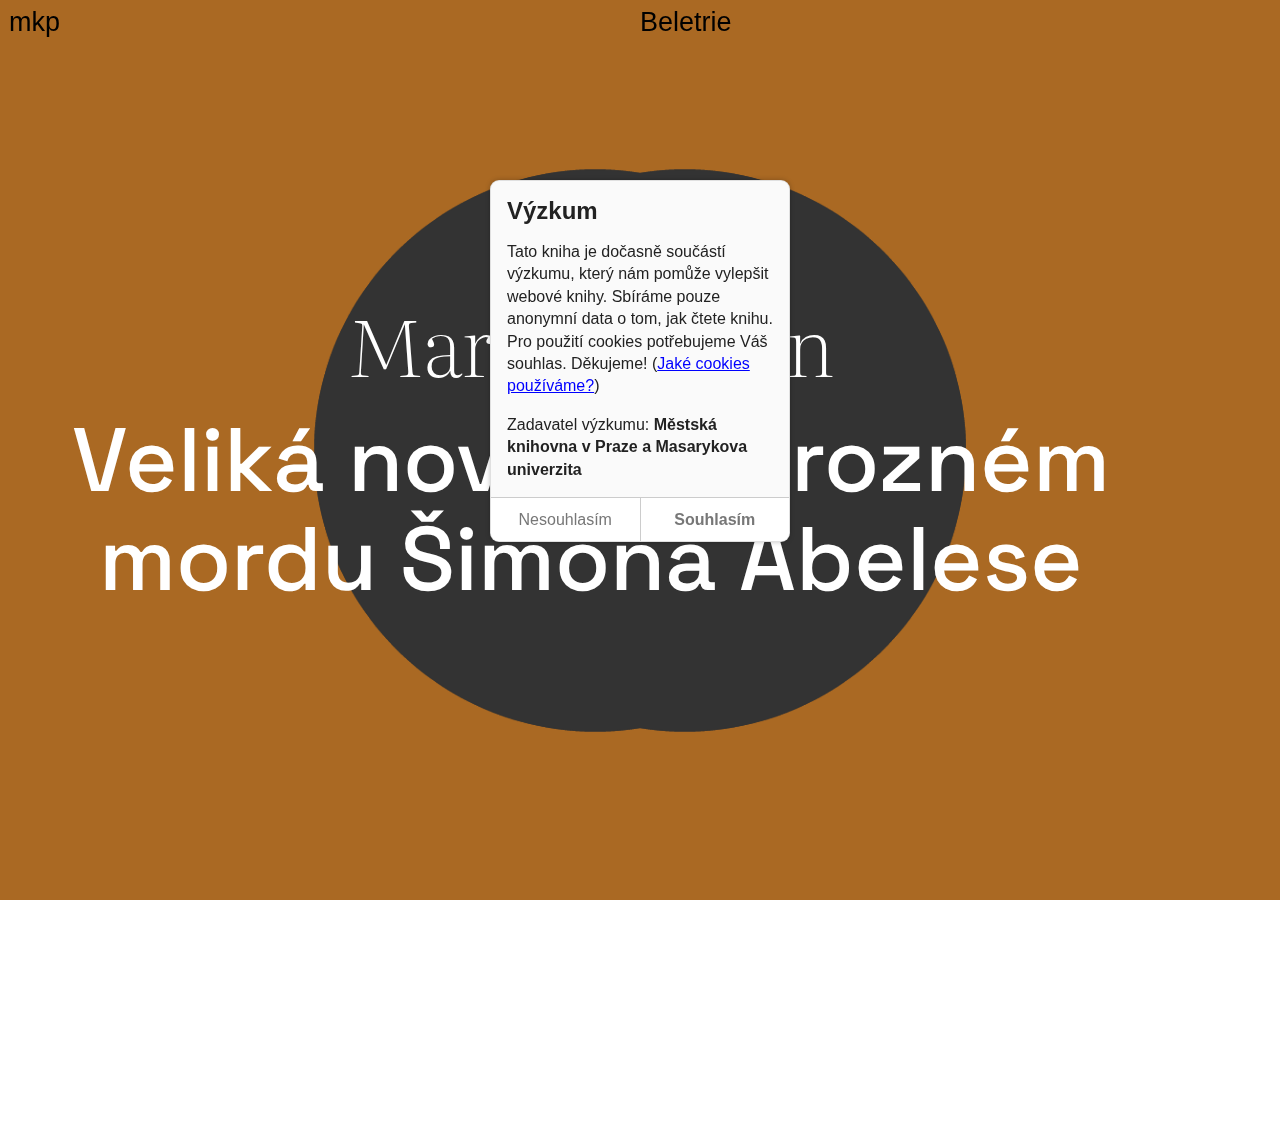
<file: index.html>
<!DOCTYPE html>
<html lang="cs">
  <head>
    <meta name="generator" content="Hugo 0.81.0">
    <meta charset="utf-8">
    <meta name="viewport" content="width=device-width, initial-scale=1.0, shrink-to-fit=no">
    <meta name="apple-mobile-web-app-title" content="">
    <meta name="apple-mobile-web-app-capable" content="yes">
    <title>Veliká novina o hrozném mordu Šimona Abelese</title>
    <link rel="stylesheet" href="./style/style.min.css" media="screen" integrity="sha256-WpWT1LW/FMDG4tRw6TOHnGRC6XZrL/FNwHKhIorB2bg=">
    <meta name="nb-research" content="Tato kniha je dočasně součástí výzkumu, který nám pomůže vylepšit webové knihy. Sbíráme pouze anonymní data o tom, jak čtete knihu. Pro použití cookies potřebujeme Váš souhlas. Děkujeme! (<a href='https://www.mlp.cz/cz/o-knihovne/cisla-dokumenty-povinne-informace/povinne-dostupne-informace/cookies/'>Jaké cookies používáme?</a>)">
    <meta name="nb-research-orgs" content="Městská knihovna v Praze a Masarykova univerzita">
    <meta name="nb-research-ga" content="UA-187132260-1">
    <link rel="icon" type="image/x-icon" href="./assets/favicon.ico">
    <link rel="icon" type="image/png" sizes="16x16" href="./assets/favicon-16x16.png">
    <link rel="icon" type="image/png" sizes="32x32" href="./assets/favicon-32x32.png">
    <link rel="icon" type="image/png" sizes="48x48" href="./assets/favicon-48x48.png">
    <link rel="manifest" href="./assets/manifest.webmanifest">
    <meta name="mobile-web-app-capable" content="yes">
    <meta name="theme-color" content="#A86828">
    <meta name="application-name" content="Marek Toman: Veliká novina o hrozném mordu Šimona Abelese">
    <link rel="apple-touch-icon" sizes="57x57" href="./assets/apple-touch-icon-57x57.png">
    <link rel="apple-touch-icon" sizes="60x60" href="./assets/apple-touch-icon-60x60.png">
    <link rel="apple-touch-icon" sizes="72x72" href="./assets/apple-touch-icon-72x72.png">
    <link rel="apple-touch-icon" sizes="76x76" href="./assets/apple-touch-icon-76x76.png">
    <link rel="apple-touch-icon" sizes="114x114" href="./assets/apple-touch-icon-114x114.png">
    <link rel="apple-touch-icon" sizes="120x120" href="./assets/apple-touch-icon-120x120.png">
    <link rel="apple-touch-icon" sizes="144x144" href="./assets/apple-touch-icon-144x144.png">
    <link rel="apple-touch-icon" sizes="152x152" href="./assets/apple-touch-icon-152x152.png">
    <link rel="apple-touch-icon" sizes="167x167" href="./assets/apple-touch-icon-167x167.png">
    <link rel="apple-touch-icon" sizes="180x180" href="./assets/apple-touch-icon-180x180.png">
    <link rel="apple-touch-icon" sizes="1024x1024" href="./assets/apple-touch-icon-1024x1024.png">
    <meta name="apple-mobile-web-app-capable" content="yes">
    <meta name="apple-mobile-web-app-status-bar-style" content="black-translucent">
    <meta name="apple-mobile-web-app-title" content="Veliká novina o hrozném mordu Šimona Abelese">
    <meta property="og:title" content="Veliká novina o hrozném mordu Šimona Abelese">
    <meta property="og:type" content="book">
    <meta property="og:book:author" content="Marek Toman">
    <meta property="twitter:title" content="Marek Toman: Veliká novina o hrozném mordu Šimona Abelese">
    <meta property="og:image" content="./assets/cover-1200x620.png">
    <meta property="twitter:image" content="./assets/cover-1200x1200.png">
    <link rel="index" href="./index.html">
    <link rel="license" href="./license.html">
    <link rel="publication" href="./manifest.json" id="manifest">
    <link rel="about" href="about.html">
    <link rel="prev" href="./index.html">
    <link rel="next" href="./promo.html">
    <link rel="self" href="index.html">
    <meta name="nb-identifier" content="toman-velika-novina-o-hroznem-mordu-simona-abelese-9188542">
    <meta name="nb-role" content="cover">
  </head>
  <body class="content-prose nb-role-cover nb-custom-style" data-nb-words="11" data-nb-chars="66">
    <nav role="doc-toc">
      <ul class="plain section">
        <li><a href="velika_novina_o_hroznem_mordu_simona_abelese_005.html">Motto</a></li>
        <li><a href="velika_novina_o_hroznem_mordu_simona_abelese_006.html">Veliká novina o hrozném mordu Šimona Abelese</a>
          <ol class="headings-toc">
            <li><a href="velika_novina_o_hroznem_mordu_simona_abelese_006.html#šimon-albrecht-0">Šimon Albrecht 0.</a></li>
            <li><a href="velika_novina_o_hroznem_mordu_simona_abelese_006.html#šimon-abeles-0">Šimon Abeles 0.</a></li>
            <li><a href="velika_novina_o_hroznem_mordu_simona_abelese_006.html#šimon-albrecht-1">Šimon Albrecht 1.</a></li>
            <li><a href="velika_novina_o_hroznem_mordu_simona_abelese_006.html#šimon-abeles-1">Šimon Abeles 1.</a></li>
            <li><a href="velika_novina_o_hroznem_mordu_simona_abelese_006.html#šimon-albrecht-2">Šimon Albrecht 2.</a></li>
            <li><a href="velika_novina_o_hroznem_mordu_simona_abelese_006.html#šimon-abeles-2">Šimon Abeles 2.</a></li>
            <li><a href="velika_novina_o_hroznem_mordu_simona_abelese_006.html#šimon-albrecht-3">Šimon Albrecht 3.</a></li>
            <li><a href="velika_novina_o_hroznem_mordu_simona_abelese_006.html#šimon-abeles-3">Šimon Abeles 3.</a></li>
            <li><a href="velika_novina_o_hroznem_mordu_simona_abelese_006.html#šimon-albrecht-4">Šimon Albrecht 4.</a></li>
            <li><a href="velika_novina_o_hroznem_mordu_simona_abelese_006.html#šimon-abeles-4">Šimon Abeles 4.</a></li>
            <li><a href="velika_novina_o_hroznem_mordu_simona_abelese_006.html#šimon-albrecht-5">Šimon Albrecht 5.</a></li>
            <li><a href="velika_novina_o_hroznem_mordu_simona_abelese_006.html#šimon-abeles-5">Šimon Abeles 5.</a></li>
            <li><a href="velika_novina_o_hroznem_mordu_simona_abelese_006.html#šimon-albrecht-6">Šimon Albrecht 6.</a></li>
            <li><a href="velika_novina_o_hroznem_mordu_simona_abelese_006.html#šimon-abeles-6">Šimon Abeles 6.</a></li>
            <li><a href="velika_novina_o_hroznem_mordu_simona_abelese_006.html#šimon-albrecht-7">Šimon Albrecht 7.</a></li>
            <li><a href="velika_novina_o_hroznem_mordu_simona_abelese_006.html#šimon-abeles-7">Šimon Abeles 7.</a></li>
            <li><a href="velika_novina_o_hroznem_mordu_simona_abelese_006.html#šimon-albrecht-8">Šimon Albrecht 8.</a></li>
            <li><a href="velika_novina_o_hroznem_mordu_simona_abelese_006.html#šimon-abeles-8">Šimon Abeles 8.</a></li>
            <li><a href="velika_novina_o_hroznem_mordu_simona_abelese_006.html#šimon-albrecht-9">Šimon Albrecht 9.</a></li>
            <li><a href="velika_novina_o_hroznem_mordu_simona_abelese_006.html#šimon-abeles-9">Šimon Abeles 9.</a></li>
            <li><a href="velika_novina_o_hroznem_mordu_simona_abelese_006.html#šimon-albrecht-10">Šimon Albrecht 10.</a></li>
            <li><a href="velika_novina_o_hroznem_mordu_simona_abelese_006.html#šimon-abeles-10">Šimon Abeles 10.</a></li>
            <li><a href="velika_novina_o_hroznem_mordu_simona_abelese_006.html#šimon-albrecht-11">Šimon Albrecht 11.</a></li>
            <li><a href="velika_novina_o_hroznem_mordu_simona_abelese_006.html#šimon-abeles-11">Šimon Abeles 11.</a></li>
            <li><a href="velika_novina_o_hroznem_mordu_simona_abelese_006.html#šimon-albrecht-12">Šimon Albrecht 12.</a></li>
            <li><a href="velika_novina_o_hroznem_mordu_simona_abelese_006.html#šimon-abeles-12">Šimon Abeles 12.</a></li>
            <li><a href="velika_novina_o_hroznem_mordu_simona_abelese_006.html#šimon-albrecht-13">Šimon Albrecht 13.</a></li>
            <li><a href="velika_novina_o_hroznem_mordu_simona_abelese_006.html#šimon-abeles-13">Šimon Abeles 13.</a></li>
            <li><a href="velika_novina_o_hroznem_mordu_simona_abelese_006.html#šimon-albrecht-14">Šimon Albrecht 14.</a></li>
            <li><a href="velika_novina_o_hroznem_mordu_simona_abelese_006.html#šimon-abeles-14">Šimon Abeles 14.</a></li>
            <li><a href="velika_novina_o_hroznem_mordu_simona_abelese_006.html#šimon-albrecht-15">Šimon Albrecht 15.</a></li>
            <li><a href="velika_novina_o_hroznem_mordu_simona_abelese_006.html#šimon-abeles-15">Šimon Abeles 15.</a></li>
            <li><a href="velika_novina_o_hroznem_mordu_simona_abelese_006.html#šimon-albrecht-16">Šimon Albrecht 16.</a></li>
            <li><a href="velika_novina_o_hroznem_mordu_simona_abelese_006.html#šimon-abeles-16">Šimon Abeles 16.</a></li>
            <li><a href="velika_novina_o_hroznem_mordu_simona_abelese_006.html#šimon-albrecht-17">Šimon Albrecht 17.</a></li>
            <li><a href="velika_novina_o_hroznem_mordu_simona_abelese_006.html#šimon-abeles-17">Šimon Abeles 17.</a></li>
            <li><a href="velika_novina_o_hroznem_mordu_simona_abelese_006.html#šimon-albrecht-18">Šimon Albrecht 18.</a></li>
            <li><a href="velika_novina_o_hroznem_mordu_simona_abelese_006.html#šimon-abeles-18">Šimon Abeles 18.</a></li>
            <li><a href="velika_novina_o_hroznem_mordu_simona_abelese_006.html#šimon-albrecht-19">Šimon Albrecht 19.</a></li>
            <li><a href="velika_novina_o_hroznem_mordu_simona_abelese_006.html#šimon-abeles-19">Šimon Abeles 19.</a></li>
            <li><a href="velika_novina_o_hroznem_mordu_simona_abelese_006.html#šimon-albrecht-20">Šimon Albrecht 20.</a></li>
            <li><a href="velika_novina_o_hroznem_mordu_simona_abelese_006.html#šimon-abeles-20">Šimon Abeles 20.</a></li>
            <li><a href="velika_novina_o_hroznem_mordu_simona_abelese_006.html#šimon-albrecht-21">Šimon Albrecht 21.</a></li>
            <li><a href="velika_novina_o_hroznem_mordu_simona_abelese_006.html#šimon-abeles-21">Šimon Abeles 21.</a></li>
            <li><a href="velika_novina_o_hroznem_mordu_simona_abelese_006.html#šimon-albrecht-22">Šimon Albrecht 22.</a></li>
            <li><a href="velika_novina_o_hroznem_mordu_simona_abelese_006.html#šimon-abeles-22">Šimon Abeles 22.</a></li>
            <li><a href="velika_novina_o_hroznem_mordu_simona_abelese_006.html#šimon-albrecht-23">Šimon Albrecht 23.</a></li>
            <li><a href="velika_novina_o_hroznem_mordu_simona_abelese_006.html#šimon-abeles-23">Šimon Abeles 23.</a></li>
            <li><a href="velika_novina_o_hroznem_mordu_simona_abelese_006.html#šimon-albrecht-24">Šimon Albrecht 24.</a></li>
            <li><a href="velika_novina_o_hroznem_mordu_simona_abelese_006.html#šimon-abeles-24">Šimon Abeles 24.</a></li>
            <li><a href="velika_novina_o_hroznem_mordu_simona_abelese_006.html#naposledy-šimon">Naposledy Šimon</a></li>
            <li><a href="velika_novina_o_hroznem_mordu_simona_abelese_006.html#naposledy-herman">Naposledy Herman</a></li>
          </ol>
        </li>
        <li><a href="velika_novina_o_hroznem_mordu_simona_abelese_007.html">Poznámka</a>
          <ol class="headings-toc">
            <li><a href="velika_novina_o_hroznem_mordu_simona_abelese_007.html#poznámka">Poznámka</a></li>
          </ol>
        </li>
        <li><a href="velika_novina_o_hroznem_mordu_simona_abelese_008.html">Doslov</a>
          <ol class="headings-toc">
            <li><a href="velika_novina_o_hroznem_mordu_simona_abelese_008.html#doslov">Doslov</a>
              <ol class="headings-toc">
                <li><a href="velika_novina_o_hroznem_mordu_simona_abelese_008.html#případ-šimona-abelese">Případ Šimona Abelese</a></li>
                <li><a href="velika_novina_o_hroznem_mordu_simona_abelese_008.html#znáboženské-nenávisti-znáboženské-lásky">Z&nbsp;náboženské nenávisti, z&nbsp;náboženské lásky</a></li>
                <li><a href="velika_novina_o_hroznem_mordu_simona_abelese_008.html#pražská-židovská-obec-vdobě-zvýšeného">Pražská židovská obec v&nbsp;době zvýšeného</a></li>
                <li><a href="velika_novina_o_hroznem_mordu_simona_abelese_008.html#smrt-šimona-abelese-adomácí-napětí">Smrt Šimona Abelese a&nbsp;domácí napětí</a></li>
                <li><a href="velika_novina_o_hroznem_mordu_simona_abelese_008.html#případ-šimona-abelese-jako-legenda-aprávní-kauza">Případ Šimona Abelese jako legenda a&nbsp;právní kauza</a></li>
                <li><a href="velika_novina_o_hroznem_mordu_simona_abelese_008.html#misionáři-apohané">Misionáři a&nbsp;pohané</a></li>
                <li><a href="velika_novina_o_hroznem_mordu_simona_abelese_008.html#židovské-konverze">Židovské konverze</a></li>
                <li><a href="velika_novina_o_hroznem_mordu_simona_abelese_008.html#média-vdobě-šimona-abelese">Média v&nbsp;době Šimona Abelese</a></li>
                <li><a href="velika_novina_o_hroznem_mordu_simona_abelese_008.html#šimon-abeles-den-ponbspdni">Šimon Abeles den po&nbsp;dni</a></li>
                <li><a href="velika_novina_o_hroznem_mordu_simona_abelese_008.html#kdo-byl-šimon-abeles-ati-druzí">Kdo byl Šimon Abeles a&nbsp;ti druzí</a></li>
              </ol>
            </li>
          </ol>
        </li>
        <li><a href="velika_novina_o_hroznem_mordu_simona_abelese_009.html">Použitá literatura</a>
          <ol class="headings-toc">
            <li><a href="velika_novina_o_hroznem_mordu_simona_abelese_009.html#použitá-literatura">Použitá literatura</a></li>
          </ol>
        </li>
      </ul>
    </nav>
    <div id="ui-content">
    </div>
    <main><a id="chapter-start"></a>
      <div id="title-wrapper">
        <div id="title">
          <h2 class="author chunk" data-nb-ref-number="1" data-nb-words="2" data-nb-chars="11"><span class="idea" data-nb-ref-number="1" id="idea1" data-nb-words="2" data-nb-chars="11">Marek Toman</span></h2>
          <h1 class="title chunk" data-nb-ref-number="2" data-nb-words="7" data-nb-chars="44"><span class="idea" data-nb-ref-number="2" id="idea2" data-nb-words="7" data-nb-chars="44">Veliká novina o&nbsp;hrozném mordu Šimona Abelese</span></h1>
        </div>
        <div class="wrapper">
          <div class="animation">
            <div class="circles anim-one"></div>
            <div class="circles anim-two"></div>
          </div>
        </div>
        <h3 class="publisher chunk" data-nb-ref-number="3" data-nb-words="1" data-nb-chars="3"><span class="idea" data-nb-ref-number="3" id="idea3" data-nb-words="1" data-nb-chars="3">mkp</span></h3>
        <h3 class="edition chunk" data-nb-ref-number="4" data-nb-words="1" data-nb-chars="8"><span class="idea" data-nb-ref-number="4" id="idea4" data-nb-words="1" data-nb-chars="8">Beletrie</span></h3>
      </div>
      <a id="chapter-end"></a>
      <nav class="end-nav">
        <ul>
          <li><a href="./index.html#" rel="index">Titulní strana</a></li>
          <li><a href="./promo.html#chunk1" rel="next">Následující kapitola →</a></li>
        </ul>
      </nav>
    </main>
    <script type="text/javascript" src="./scripts/bundle.js" integrity="sha256-vfjOb68TYKwydbA6VoqNahs+Oae7h/iRCJb/5YZHc8w="></script>
  </body>
</html>
</file>
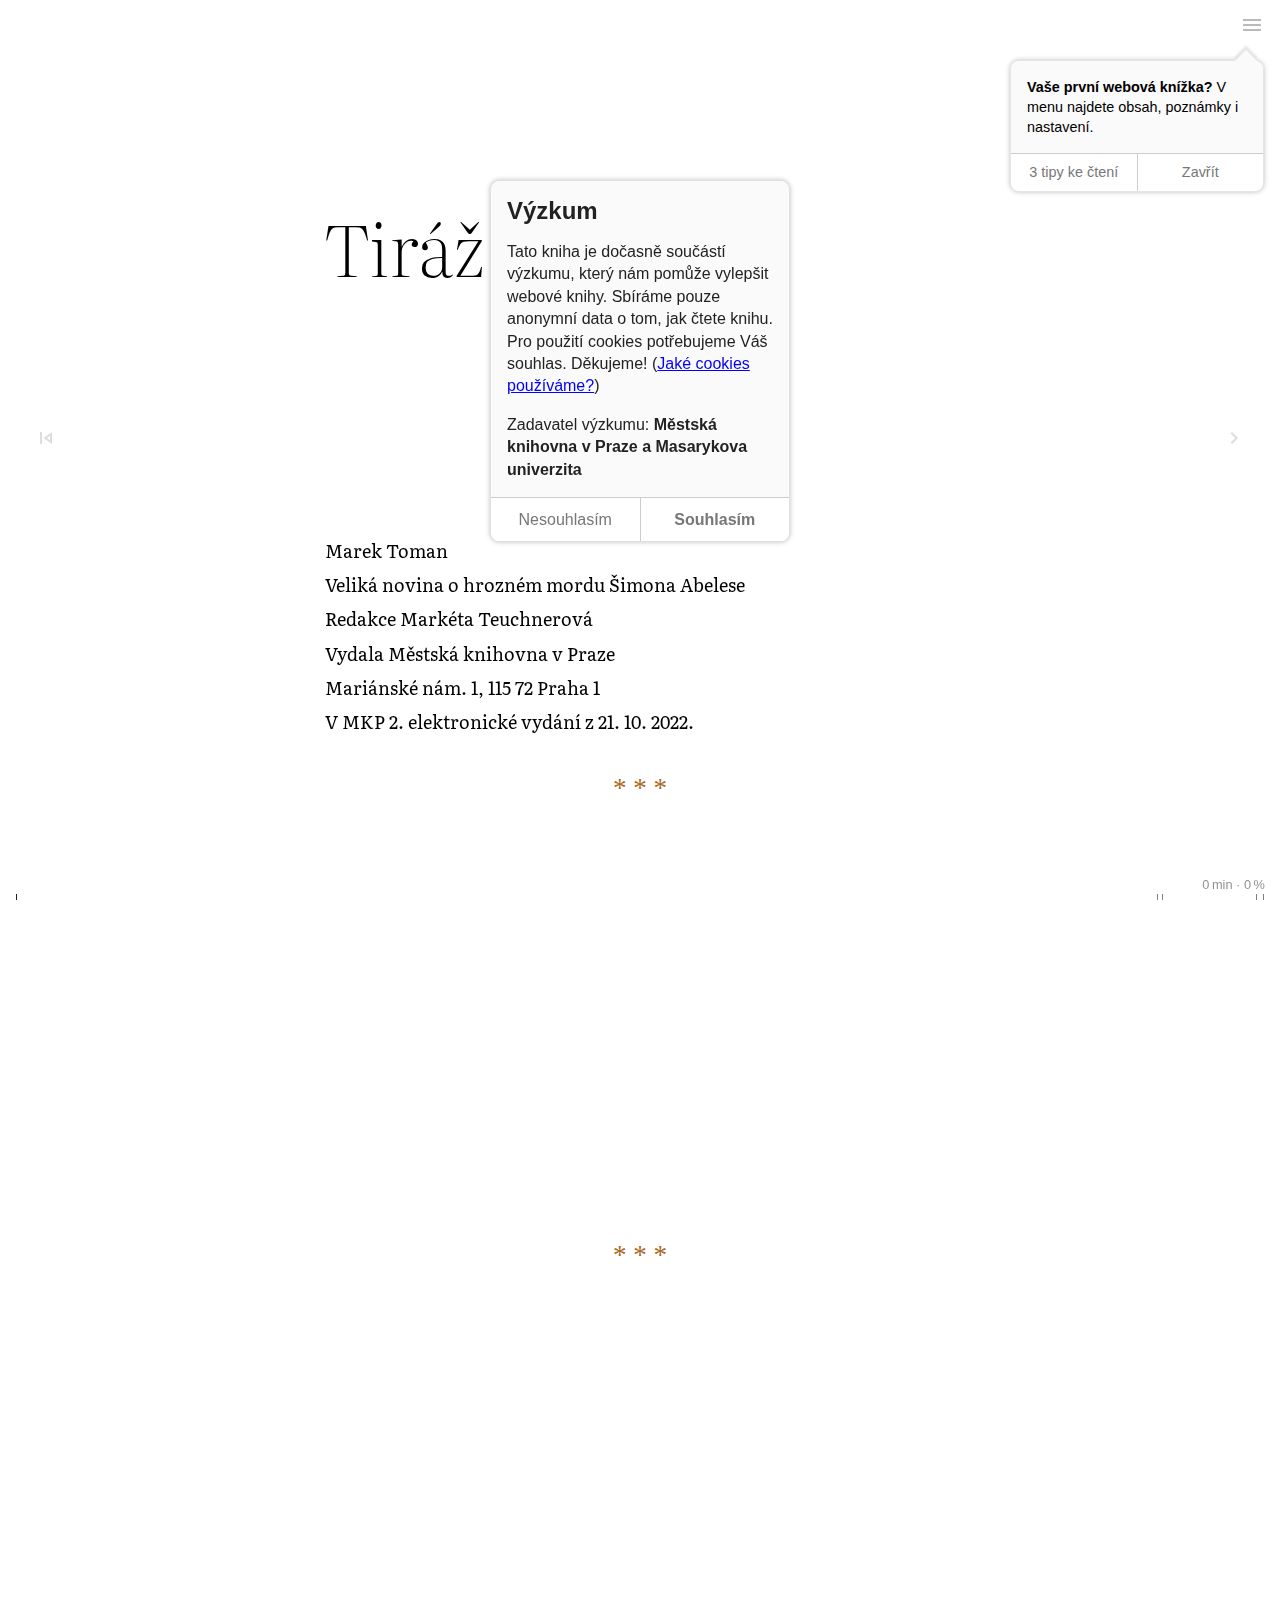
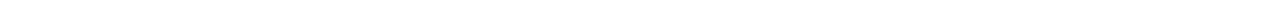
<file: about.html>
<!DOCTYPE html>
<html lang="cs">
  <head>
    <meta charset="utf-8">
    <meta name="viewport" content="width=device-width, initial-scale=1.0, shrink-to-fit=no">
    <meta name="apple-mobile-web-app-title" content="Tiráž">
    <meta name="apple-mobile-web-app-capable" content="yes">
    <title>Tiráž</title>
    <link rel="stylesheet" href="./style/style.min.css" media="screen" integrity="sha256-WpWT1LW/FMDG4tRw6TOHnGRC6XZrL/FNwHKhIorB2bg=">
    <meta name="nb-research" content="Tato kniha je dočasně součástí výzkumu, který nám pomůže vylepšit webové knihy. Sbíráme pouze anonymní data o tom, jak čtete knihu. Pro použití cookies potřebujeme Váš souhlas. Děkujeme! (<a href='https://www.mlp.cz/cz/o-knihovne/cisla-dokumenty-povinne-informace/povinne-dostupne-informace/cookies/'>Jaké cookies používáme?</a>)">
    <meta name="nb-research-orgs" content="Městská knihovna v Praze a Masarykova univerzita">
    <meta name="nb-research-ga" content="UA-187132260-1">
    <link rel="icon" type="image/x-icon" href="./assets/favicon.ico">
    <link rel="icon" type="image/png" sizes="16x16" href="./assets/favicon-16x16.png">
    <link rel="icon" type="image/png" sizes="32x32" href="./assets/favicon-32x32.png">
    <link rel="icon" type="image/png" sizes="48x48" href="./assets/favicon-48x48.png">
    <link rel="manifest" href="./assets/manifest.webmanifest">
    <meta name="mobile-web-app-capable" content="yes">
    <meta name="theme-color" content="#A86828">
    <meta name="application-name" content="Marek Toman: Veliká novina o hrozném mordu Šimona Abelese">
    <link rel="apple-touch-icon" sizes="57x57" href="./assets/apple-touch-icon-57x57.png">
    <link rel="apple-touch-icon" sizes="60x60" href="./assets/apple-touch-icon-60x60.png">
    <link rel="apple-touch-icon" sizes="72x72" href="./assets/apple-touch-icon-72x72.png">
    <link rel="apple-touch-icon" sizes="76x76" href="./assets/apple-touch-icon-76x76.png">
    <link rel="apple-touch-icon" sizes="114x114" href="./assets/apple-touch-icon-114x114.png">
    <link rel="apple-touch-icon" sizes="120x120" href="./assets/apple-touch-icon-120x120.png">
    <link rel="apple-touch-icon" sizes="144x144" href="./assets/apple-touch-icon-144x144.png">
    <link rel="apple-touch-icon" sizes="152x152" href="./assets/apple-touch-icon-152x152.png">
    <link rel="apple-touch-icon" sizes="167x167" href="./assets/apple-touch-icon-167x167.png">
    <link rel="apple-touch-icon" sizes="180x180" href="./assets/apple-touch-icon-180x180.png">
    <link rel="apple-touch-icon" sizes="1024x1024" href="./assets/apple-touch-icon-1024x1024.png">
    <meta name="apple-mobile-web-app-capable" content="yes">
    <meta name="apple-mobile-web-app-status-bar-style" content="black-translucent">
    <meta name="apple-mobile-web-app-title" content="Veliká novina o hrozném mordu Šimona Abelese">
    <meta property="og:title" content="Veliká novina o hrozném mordu Šimona Abelese">
    <meta property="og:type" content="book">
    <meta property="og:book:author" content="Marek Toman">
    <meta property="twitter:title" content="Marek Toman: Veliká novina o hrozném mordu Šimona Abelese">
    <meta property="og:image" content="./assets/cover-1200x620.png">
    <meta property="twitter:image" content="./assets/cover-1200x1200.png">
    <link rel="index" href="./index.html">
    <link rel="license" href="./license.html">
    <link rel="publication" href="./manifest.json" id="manifest">
    <link rel="about" href="about.html">
    <link rel="prev" href="./velika_novina_o_hroznem_mordu_simona_abelese_009.html">
    <link rel="next" href="./index.html">
    <link rel="self" href="about.html">
    <meta name="nb-identifier" content="toman-velika-novina-o-hroznem-mordu-simona-abelese-9188542">
    <meta name="nb-role" content="about">
  </head>
  <body class="nb-role-about nb-custom-style" data-nb-words="143" data-nb-chars="933">
    <nav role="doc-toc">
      <ul class="plain section">
        <li><a href="velika_novina_o_hroznem_mordu_simona_abelese_005.html">Motto</a></li>
        <li><a href="velika_novina_o_hroznem_mordu_simona_abelese_006.html">Veliká novina o hrozném mordu Šimona Abelese</a>
          <ol class="headings-toc">
            <li><a href="velika_novina_o_hroznem_mordu_simona_abelese_006.html#šimon-albrecht-0">Šimon Albrecht 0.</a></li>
            <li><a href="velika_novina_o_hroznem_mordu_simona_abelese_006.html#šimon-abeles-0">Šimon Abeles 0.</a></li>
            <li><a href="velika_novina_o_hroznem_mordu_simona_abelese_006.html#šimon-albrecht-1">Šimon Albrecht 1.</a></li>
            <li><a href="velika_novina_o_hroznem_mordu_simona_abelese_006.html#šimon-abeles-1">Šimon Abeles 1.</a></li>
            <li><a href="velika_novina_o_hroznem_mordu_simona_abelese_006.html#šimon-albrecht-2">Šimon Albrecht 2.</a></li>
            <li><a href="velika_novina_o_hroznem_mordu_simona_abelese_006.html#šimon-abeles-2">Šimon Abeles 2.</a></li>
            <li><a href="velika_novina_o_hroznem_mordu_simona_abelese_006.html#šimon-albrecht-3">Šimon Albrecht 3.</a></li>
            <li><a href="velika_novina_o_hroznem_mordu_simona_abelese_006.html#šimon-abeles-3">Šimon Abeles 3.</a></li>
            <li><a href="velika_novina_o_hroznem_mordu_simona_abelese_006.html#šimon-albrecht-4">Šimon Albrecht 4.</a></li>
            <li><a href="velika_novina_o_hroznem_mordu_simona_abelese_006.html#šimon-abeles-4">Šimon Abeles 4.</a></li>
            <li><a href="velika_novina_o_hroznem_mordu_simona_abelese_006.html#šimon-albrecht-5">Šimon Albrecht 5.</a></li>
            <li><a href="velika_novina_o_hroznem_mordu_simona_abelese_006.html#šimon-abeles-5">Šimon Abeles 5.</a></li>
            <li><a href="velika_novina_o_hroznem_mordu_simona_abelese_006.html#šimon-albrecht-6">Šimon Albrecht 6.</a></li>
            <li><a href="velika_novina_o_hroznem_mordu_simona_abelese_006.html#šimon-abeles-6">Šimon Abeles 6.</a></li>
            <li><a href="velika_novina_o_hroznem_mordu_simona_abelese_006.html#šimon-albrecht-7">Šimon Albrecht 7.</a></li>
            <li><a href="velika_novina_o_hroznem_mordu_simona_abelese_006.html#šimon-abeles-7">Šimon Abeles 7.</a></li>
            <li><a href="velika_novina_o_hroznem_mordu_simona_abelese_006.html#šimon-albrecht-8">Šimon Albrecht 8.</a></li>
            <li><a href="velika_novina_o_hroznem_mordu_simona_abelese_006.html#šimon-abeles-8">Šimon Abeles 8.</a></li>
            <li><a href="velika_novina_o_hroznem_mordu_simona_abelese_006.html#šimon-albrecht-9">Šimon Albrecht 9.</a></li>
            <li><a href="velika_novina_o_hroznem_mordu_simona_abelese_006.html#šimon-abeles-9">Šimon Abeles 9.</a></li>
            <li><a href="velika_novina_o_hroznem_mordu_simona_abelese_006.html#šimon-albrecht-10">Šimon Albrecht 10.</a></li>
            <li><a href="velika_novina_o_hroznem_mordu_simona_abelese_006.html#šimon-abeles-10">Šimon Abeles 10.</a></li>
            <li><a href="velika_novina_o_hroznem_mordu_simona_abelese_006.html#šimon-albrecht-11">Šimon Albrecht 11.</a></li>
            <li><a href="velika_novina_o_hroznem_mordu_simona_abelese_006.html#šimon-abeles-11">Šimon Abeles 11.</a></li>
            <li><a href="velika_novina_o_hroznem_mordu_simona_abelese_006.html#šimon-albrecht-12">Šimon Albrecht 12.</a></li>
            <li><a href="velika_novina_o_hroznem_mordu_simona_abelese_006.html#šimon-abeles-12">Šimon Abeles 12.</a></li>
            <li><a href="velika_novina_o_hroznem_mordu_simona_abelese_006.html#šimon-albrecht-13">Šimon Albrecht 13.</a></li>
            <li><a href="velika_novina_o_hroznem_mordu_simona_abelese_006.html#šimon-abeles-13">Šimon Abeles 13.</a></li>
            <li><a href="velika_novina_o_hroznem_mordu_simona_abelese_006.html#šimon-albrecht-14">Šimon Albrecht 14.</a></li>
            <li><a href="velika_novina_o_hroznem_mordu_simona_abelese_006.html#šimon-abeles-14">Šimon Abeles 14.</a></li>
            <li><a href="velika_novina_o_hroznem_mordu_simona_abelese_006.html#šimon-albrecht-15">Šimon Albrecht 15.</a></li>
            <li><a href="velika_novina_o_hroznem_mordu_simona_abelese_006.html#šimon-abeles-15">Šimon Abeles 15.</a></li>
            <li><a href="velika_novina_o_hroznem_mordu_simona_abelese_006.html#šimon-albrecht-16">Šimon Albrecht 16.</a></li>
            <li><a href="velika_novina_o_hroznem_mordu_simona_abelese_006.html#šimon-abeles-16">Šimon Abeles 16.</a></li>
            <li><a href="velika_novina_o_hroznem_mordu_simona_abelese_006.html#šimon-albrecht-17">Šimon Albrecht 17.</a></li>
            <li><a href="velika_novina_o_hroznem_mordu_simona_abelese_006.html#šimon-abeles-17">Šimon Abeles 17.</a></li>
            <li><a href="velika_novina_o_hroznem_mordu_simona_abelese_006.html#šimon-albrecht-18">Šimon Albrecht 18.</a></li>
            <li><a href="velika_novina_o_hroznem_mordu_simona_abelese_006.html#šimon-abeles-18">Šimon Abeles 18.</a></li>
            <li><a href="velika_novina_o_hroznem_mordu_simona_abelese_006.html#šimon-albrecht-19">Šimon Albrecht 19.</a></li>
            <li><a href="velika_novina_o_hroznem_mordu_simona_abelese_006.html#šimon-abeles-19">Šimon Abeles 19.</a></li>
            <li><a href="velika_novina_o_hroznem_mordu_simona_abelese_006.html#šimon-albrecht-20">Šimon Albrecht 20.</a></li>
            <li><a href="velika_novina_o_hroznem_mordu_simona_abelese_006.html#šimon-abeles-20">Šimon Abeles 20.</a></li>
            <li><a href="velika_novina_o_hroznem_mordu_simona_abelese_006.html#šimon-albrecht-21">Šimon Albrecht 21.</a></li>
            <li><a href="velika_novina_o_hroznem_mordu_simona_abelese_006.html#šimon-abeles-21">Šimon Abeles 21.</a></li>
            <li><a href="velika_novina_o_hroznem_mordu_simona_abelese_006.html#šimon-albrecht-22">Šimon Albrecht 22.</a></li>
            <li><a href="velika_novina_o_hroznem_mordu_simona_abelese_006.html#šimon-abeles-22">Šimon Abeles 22.</a></li>
            <li><a href="velika_novina_o_hroznem_mordu_simona_abelese_006.html#šimon-albrecht-23">Šimon Albrecht 23.</a></li>
            <li><a href="velika_novina_o_hroznem_mordu_simona_abelese_006.html#šimon-abeles-23">Šimon Abeles 23.</a></li>
            <li><a href="velika_novina_o_hroznem_mordu_simona_abelese_006.html#šimon-albrecht-24">Šimon Albrecht 24.</a></li>
            <li><a href="velika_novina_o_hroznem_mordu_simona_abelese_006.html#šimon-abeles-24">Šimon Abeles 24.</a></li>
            <li><a href="velika_novina_o_hroznem_mordu_simona_abelese_006.html#naposledy-šimon">Naposledy Šimon</a></li>
            <li><a href="velika_novina_o_hroznem_mordu_simona_abelese_006.html#naposledy-herman">Naposledy Herman</a></li>
          </ol>
        </li>
        <li><a href="velika_novina_o_hroznem_mordu_simona_abelese_007.html">Poznámka</a>
          <ol class="headings-toc">
            <li><a href="velika_novina_o_hroznem_mordu_simona_abelese_007.html#poznámka">Poznámka</a></li>
          </ol>
        </li>
        <li><a href="velika_novina_o_hroznem_mordu_simona_abelese_008.html">Doslov</a>
          <ol class="headings-toc">
            <li><a href="velika_novina_o_hroznem_mordu_simona_abelese_008.html#doslov">Doslov</a>
              <ol class="headings-toc">
                <li><a href="velika_novina_o_hroznem_mordu_simona_abelese_008.html#případ-šimona-abelese">Případ Šimona Abelese</a></li>
                <li><a href="velika_novina_o_hroznem_mordu_simona_abelese_008.html#znáboženské-nenávisti-znáboženské-lásky">Z&nbsp;náboženské nenávisti, z&nbsp;náboženské lásky</a></li>
                <li><a href="velika_novina_o_hroznem_mordu_simona_abelese_008.html#pražská-židovská-obec-vdobě-zvýšeného">Pražská židovská obec v&nbsp;době zvýšeného</a></li>
                <li><a href="velika_novina_o_hroznem_mordu_simona_abelese_008.html#smrt-šimona-abelese-adomácí-napětí">Smrt Šimona Abelese a&nbsp;domácí napětí</a></li>
                <li><a href="velika_novina_o_hroznem_mordu_simona_abelese_008.html#případ-šimona-abelese-jako-legenda-aprávní-kauza">Případ Šimona Abelese jako legenda a&nbsp;právní kauza</a></li>
                <li><a href="velika_novina_o_hroznem_mordu_simona_abelese_008.html#misionáři-apohané">Misionáři a&nbsp;pohané</a></li>
                <li><a href="velika_novina_o_hroznem_mordu_simona_abelese_008.html#židovské-konverze">Židovské konverze</a></li>
                <li><a href="velika_novina_o_hroznem_mordu_simona_abelese_008.html#média-vdobě-šimona-abelese">Média v&nbsp;době Šimona Abelese</a></li>
                <li><a href="velika_novina_o_hroznem_mordu_simona_abelese_008.html#šimon-abeles-den-ponbspdni">Šimon Abeles den po&nbsp;dni</a></li>
                <li><a href="velika_novina_o_hroznem_mordu_simona_abelese_008.html#kdo-byl-šimon-abeles-ati-druzí">Kdo byl Šimon Abeles a&nbsp;ti druzí</a></li>
              </ol>
            </li>
          </ol>
        </li>
        <li><a href="velika_novina_o_hroznem_mordu_simona_abelese_009.html">Použitá literatura</a>
          <ol class="headings-toc">
            <li><a href="velika_novina_o_hroznem_mordu_simona_abelese_009.html#použitá-literatura">Použitá literatura</a></li>
          </ol>
        </li>
      </ul>
    </nav>
    <div id="ui-content">
    </div>
    <div class="content">
      <main>
        <nav class="begin-nav">
          <ul>
            <li><a href="./index.html#" rel="index">Titulní strana</a></li>
            <li><a href="./velika_novina_o_hroznem_mordu_simona_abelese_009.html#chapter-end" rel="prev">← Předchozí kapitola</a></li>
          </ul>
        </nav><a id="chapter-start"></a>
        <h1 class="chunk" data-nb-ref-number="1" data-nb-words="1" data-nb-chars="5"><span class="idea" data-nb-ref-number="1" id="idea1" data-nb-words="1" data-nb-chars="5">Tiráž</span></h1>
        <p class="chunk" data-nb-ref-number="2" data-nb-words="35" data-nb-chars="190"><strong><span class="idea" data-nb-ref-number="2" id="idea2" data-nb-words="3" data-nb-chars="12">Marek Toman <br></span>
<span class="idea" data-nb-ref-number="3" id="idea3" data-nb-words="7" data-nb-chars="44">Veliká novina o&nbsp;hrozném mordu Šimona Abelese</span></strong>
          <span class="idea" data-nb-ref-number="4" id="idea4" data-nb-words="1" data-nb-chars="0"><br></span>
          <span class="idea" data-nb-ref-number="5" id="idea5" data-nb-words="3" data-nb-chars="27">Redakce Markéta Teuchnerová<br></span>
          <span class="idea" data-nb-ref-number="6" id="idea6" data-nb-words="5" data-nb-chars="31">Vydala Městská knihovna v&nbsp;Praze<br></span>
          <span class="idea" data-nb-ref-number="7" id="idea7" data-nb-words="7" data-nb-chars="32">Mariánské nám.&nbsp;1, 115&nbsp;72 Praha&nbsp;1<br></span>
          <span class="idea" data-nb-ref-number="8" id="idea8" data-nb-words="9" data-nb-chars="44">V&nbsp;MKP 2. elektronické vydání z&nbsp;21. 10. 2022.</span>
        </p>
        <hr>
        <p class="chunk" data-nb-ref-number="3" data-nb-words="66" data-nb-chars="416"><span class="idea" data-nb-ref-number="9" id="idea9" data-nb-words="35" data-nb-chars="214">Znění tohoto textu vychází z&nbsp;díla <a href="https://search.mlp.cz/cz/titul/velika-novina-o-hroznem-mordu-simona-abelese/4086801/#book-content">Veliká novina o&nbsp;hrozném mordu Šimona Abelese</a> tak, jak bylo vydáno nakladatelstvím Argo v&nbsp;Praze v&nbsp;roce 2014. Pro potřeby vydání Městské knihovny v&nbsp;Praze byl text redakčně zpracován.</span>
          <span class="idea" data-nb-ref-number="10" id="idea10" data-nb-words="1" data-nb-chars="1"><strong>§</strong></span>
          <span class="idea" data-nb-ref-number="11" id="idea11" data-nb-words="30" data-nb-chars="201">Text díla (Marek Toman: Veliká novina o&nbsp;hrozném mordu Šimona Abelese), publikovaného <a href="https://www.mlp.cz/cz/">Městskou&nbsp;knihovnou&nbsp;v&nbsp;Praze</a>, je&nbsp;vázán autorskými právy a&nbsp;jeho použití je&nbsp;definováno <a href="https://www.mkcr.cz/predpisy-zakonu-709.html">Autorským&nbsp;zákonem</a> č.&nbsp;121/2000&nbsp;Sb.</span>
        </p>
        <p class="chunk" data-nb-ref-number="4" data-nb-words="26" data-nb-chars="209"><span class="idea" data-nb-ref-number="12" id="idea12" data-nb-words="26" data-nb-chars="209">Vydání (obálka, upoutávka, citační stránka a&nbsp;grafická úprava), jehož autorem je&nbsp;Městská knihovna v&nbsp;Praze, podléhá licenci <a href="https://creativecommons.org/licenses/by-nc-sa/3.0/cz/">Creative Commons Uveďte autora-Nevyužívejte dílo komerčně-Zachovejte licenci 3.0 Česko</a>.</span></p>
        <hr>
        <p class="chunk" data-nb-ref-number="5" data-nb-words="15" data-nb-chars="113"><span class="idea" data-nb-ref-number="13" id="idea13" data-nb-words="15" data-nb-chars="113">Vydání webové knihy podpořila <a href="https://www.tacr.cz/">Technologická agentura ČR</a> v&nbsp;projektu <a href="https://starfos.tacr.cz/cs/project/TL04000391">Redesign knihovních služeb 2020: webové knihy</a>.</span></p>
        <a id="chapter-end"></a>
        <nav class="end-nav">
          <ul>
            <li><a href="./index.html#" rel="index">Titulní strana</a></li>
            <li><a href="./index.html#chunk1" rel="next">Následující kapitola →</a></li>
          </ul>
        </nav>
      </main>
    </div>
    <script type="text/javascript" src="./scripts/bundle.js" integrity="sha256-vfjOb68TYKwydbA6VoqNahs+Oae7h/iRCJb/5YZHc8w="></script>
  </body>
</html>
</file>
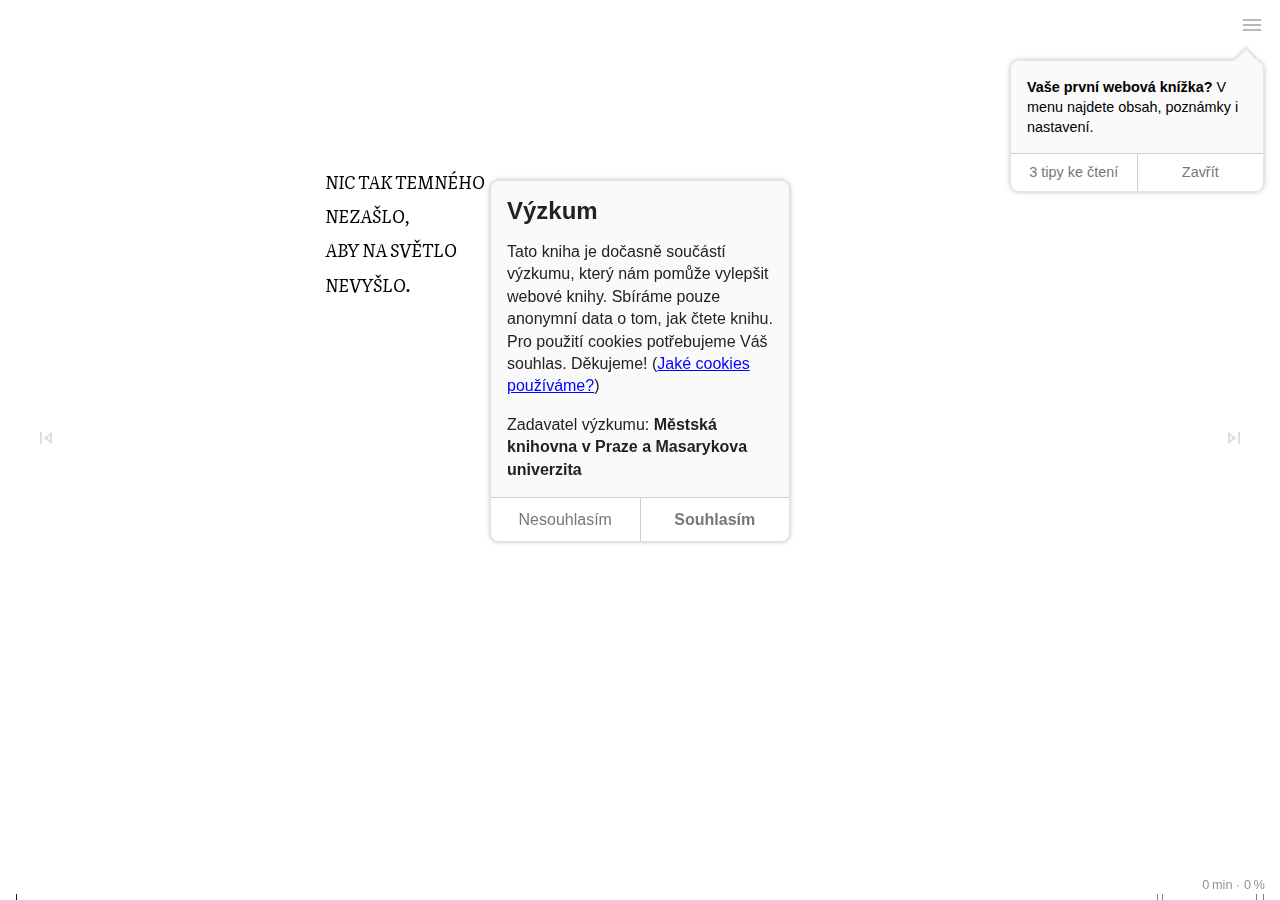
<file: velika_novina_o_hroznem_mordu_simona_abelese_005.html>
<!DOCTYPE html>
<html lang="cs">
  <head>
    <meta charset="utf-8">
    <meta name="viewport" content="width=device-width, initial-scale=1.0, shrink-to-fit=no">
    <meta name="apple-mobile-web-app-title" content="">
    <meta name="apple-mobile-web-app-capable" content="yes">
    <title>Veliká novina o hrozném mordu Šimona Abelese</title>
    <link rel="stylesheet" href="./style/style.min.css" media="screen" integrity="sha256-WpWT1LW/FMDG4tRw6TOHnGRC6XZrL/FNwHKhIorB2bg=">
    <meta name="nb-research" content="Tato kniha je dočasně součástí výzkumu, který nám pomůže vylepšit webové knihy. Sbíráme pouze anonymní data o tom, jak čtete knihu. Pro použití cookies potřebujeme Váš souhlas. Děkujeme! (<a href='https://www.mlp.cz/cz/o-knihovne/cisla-dokumenty-povinne-informace/povinne-dostupne-informace/cookies/'>Jaké cookies používáme?</a>)">
    <meta name="nb-research-orgs" content="Městská knihovna v Praze a Masarykova univerzita">
    <meta name="nb-research-ga" content="UA-187132260-1">
    <link rel="icon" type="image/x-icon" href="./assets/favicon.ico">
    <link rel="icon" type="image/png" sizes="16x16" href="./assets/favicon-16x16.png">
    <link rel="icon" type="image/png" sizes="32x32" href="./assets/favicon-32x32.png">
    <link rel="icon" type="image/png" sizes="48x48" href="./assets/favicon-48x48.png">
    <link rel="manifest" href="./assets/manifest.webmanifest">
    <meta name="mobile-web-app-capable" content="yes">
    <meta name="theme-color" content="#A86828">
    <meta name="application-name" content="Marek Toman: Veliká novina o hrozném mordu Šimona Abelese">
    <link rel="apple-touch-icon" sizes="57x57" href="./assets/apple-touch-icon-57x57.png">
    <link rel="apple-touch-icon" sizes="60x60" href="./assets/apple-touch-icon-60x60.png">
    <link rel="apple-touch-icon" sizes="72x72" href="./assets/apple-touch-icon-72x72.png">
    <link rel="apple-touch-icon" sizes="76x76" href="./assets/apple-touch-icon-76x76.png">
    <link rel="apple-touch-icon" sizes="114x114" href="./assets/apple-touch-icon-114x114.png">
    <link rel="apple-touch-icon" sizes="120x120" href="./assets/apple-touch-icon-120x120.png">
    <link rel="apple-touch-icon" sizes="144x144" href="./assets/apple-touch-icon-144x144.png">
    <link rel="apple-touch-icon" sizes="152x152" href="./assets/apple-touch-icon-152x152.png">
    <link rel="apple-touch-icon" sizes="167x167" href="./assets/apple-touch-icon-167x167.png">
    <link rel="apple-touch-icon" sizes="180x180" href="./assets/apple-touch-icon-180x180.png">
    <link rel="apple-touch-icon" sizes="1024x1024" href="./assets/apple-touch-icon-1024x1024.png">
    <meta name="apple-mobile-web-app-capable" content="yes">
    <meta name="apple-mobile-web-app-status-bar-style" content="black-translucent">
    <meta name="apple-mobile-web-app-title" content="Veliká novina o hrozném mordu Šimona Abelese">
    <meta property="og:title" content="Veliká novina o hrozném mordu Šimona Abelese">
    <meta property="og:type" content="book">
    <meta property="og:book:author" content="Marek Toman">
    <meta property="twitter:title" content="Marek Toman: Veliká novina o hrozném mordu Šimona Abelese">
    <meta property="og:image" content="./assets/cover-1200x620.png">
    <meta property="twitter:image" content="./assets/cover-1200x1200.png">
    <link rel="index" href="./index.html">
    <link rel="license" href="./license.html">
    <link rel="publication" href="./manifest.json" id="manifest">
    <link rel="about" href="about.html">
    <link rel="prev" href="./promo.html">
    <link rel="next" href="./velika_novina_o_hroznem_mordu_simona_abelese_006.html">
    <meta name="nb-order" content="1">
    <link rel="self" href="velika_novina_o_hroznem_mordu_simona_abelese_005.html">
    <meta name="nb-identifier" content="toman-velika-novina-o-hroznem-mordu-simona-abelese-9188542">
    <meta name="nb-role" content="chapter">
  </head>
  <body class="content-prose nb-role-chapter nb-custom-style" data-nb-words="11" data-nb-chars="70">
    <nav role="doc-toc">
      <ul class="plain section">
        <li><a href="velika_novina_o_hroznem_mordu_simona_abelese_005.html">Motto</a></li>
        <li><a href="velika_novina_o_hroznem_mordu_simona_abelese_006.html">Veliká novina o hrozném mordu Šimona Abelese</a>
          <ol class="headings-toc">
            <li><a href="velika_novina_o_hroznem_mordu_simona_abelese_006.html#šimon-albrecht-0">Šimon Albrecht 0.</a></li>
            <li><a href="velika_novina_o_hroznem_mordu_simona_abelese_006.html#šimon-abeles-0">Šimon Abeles 0.</a></li>
            <li><a href="velika_novina_o_hroznem_mordu_simona_abelese_006.html#šimon-albrecht-1">Šimon Albrecht 1.</a></li>
            <li><a href="velika_novina_o_hroznem_mordu_simona_abelese_006.html#šimon-abeles-1">Šimon Abeles 1.</a></li>
            <li><a href="velika_novina_o_hroznem_mordu_simona_abelese_006.html#šimon-albrecht-2">Šimon Albrecht 2.</a></li>
            <li><a href="velika_novina_o_hroznem_mordu_simona_abelese_006.html#šimon-abeles-2">Šimon Abeles 2.</a></li>
            <li><a href="velika_novina_o_hroznem_mordu_simona_abelese_006.html#šimon-albrecht-3">Šimon Albrecht 3.</a></li>
            <li><a href="velika_novina_o_hroznem_mordu_simona_abelese_006.html#šimon-abeles-3">Šimon Abeles 3.</a></li>
            <li><a href="velika_novina_o_hroznem_mordu_simona_abelese_006.html#šimon-albrecht-4">Šimon Albrecht 4.</a></li>
            <li><a href="velika_novina_o_hroznem_mordu_simona_abelese_006.html#šimon-abeles-4">Šimon Abeles 4.</a></li>
            <li><a href="velika_novina_o_hroznem_mordu_simona_abelese_006.html#šimon-albrecht-5">Šimon Albrecht 5.</a></li>
            <li><a href="velika_novina_o_hroznem_mordu_simona_abelese_006.html#šimon-abeles-5">Šimon Abeles 5.</a></li>
            <li><a href="velika_novina_o_hroznem_mordu_simona_abelese_006.html#šimon-albrecht-6">Šimon Albrecht 6.</a></li>
            <li><a href="velika_novina_o_hroznem_mordu_simona_abelese_006.html#šimon-abeles-6">Šimon Abeles 6.</a></li>
            <li><a href="velika_novina_o_hroznem_mordu_simona_abelese_006.html#šimon-albrecht-7">Šimon Albrecht 7.</a></li>
            <li><a href="velika_novina_o_hroznem_mordu_simona_abelese_006.html#šimon-abeles-7">Šimon Abeles 7.</a></li>
            <li><a href="velika_novina_o_hroznem_mordu_simona_abelese_006.html#šimon-albrecht-8">Šimon Albrecht 8.</a></li>
            <li><a href="velika_novina_o_hroznem_mordu_simona_abelese_006.html#šimon-abeles-8">Šimon Abeles 8.</a></li>
            <li><a href="velika_novina_o_hroznem_mordu_simona_abelese_006.html#šimon-albrecht-9">Šimon Albrecht 9.</a></li>
            <li><a href="velika_novina_o_hroznem_mordu_simona_abelese_006.html#šimon-abeles-9">Šimon Abeles 9.</a></li>
            <li><a href="velika_novina_o_hroznem_mordu_simona_abelese_006.html#šimon-albrecht-10">Šimon Albrecht 10.</a></li>
            <li><a href="velika_novina_o_hroznem_mordu_simona_abelese_006.html#šimon-abeles-10">Šimon Abeles 10.</a></li>
            <li><a href="velika_novina_o_hroznem_mordu_simona_abelese_006.html#šimon-albrecht-11">Šimon Albrecht 11.</a></li>
            <li><a href="velika_novina_o_hroznem_mordu_simona_abelese_006.html#šimon-abeles-11">Šimon Abeles 11.</a></li>
            <li><a href="velika_novina_o_hroznem_mordu_simona_abelese_006.html#šimon-albrecht-12">Šimon Albrecht 12.</a></li>
            <li><a href="velika_novina_o_hroznem_mordu_simona_abelese_006.html#šimon-abeles-12">Šimon Abeles 12.</a></li>
            <li><a href="velika_novina_o_hroznem_mordu_simona_abelese_006.html#šimon-albrecht-13">Šimon Albrecht 13.</a></li>
            <li><a href="velika_novina_o_hroznem_mordu_simona_abelese_006.html#šimon-abeles-13">Šimon Abeles 13.</a></li>
            <li><a href="velika_novina_o_hroznem_mordu_simona_abelese_006.html#šimon-albrecht-14">Šimon Albrecht 14.</a></li>
            <li><a href="velika_novina_o_hroznem_mordu_simona_abelese_006.html#šimon-abeles-14">Šimon Abeles 14.</a></li>
            <li><a href="velika_novina_o_hroznem_mordu_simona_abelese_006.html#šimon-albrecht-15">Šimon Albrecht 15.</a></li>
            <li><a href="velika_novina_o_hroznem_mordu_simona_abelese_006.html#šimon-abeles-15">Šimon Abeles 15.</a></li>
            <li><a href="velika_novina_o_hroznem_mordu_simona_abelese_006.html#šimon-albrecht-16">Šimon Albrecht 16.</a></li>
            <li><a href="velika_novina_o_hroznem_mordu_simona_abelese_006.html#šimon-abeles-16">Šimon Abeles 16.</a></li>
            <li><a href="velika_novina_o_hroznem_mordu_simona_abelese_006.html#šimon-albrecht-17">Šimon Albrecht 17.</a></li>
            <li><a href="velika_novina_o_hroznem_mordu_simona_abelese_006.html#šimon-abeles-17">Šimon Abeles 17.</a></li>
            <li><a href="velika_novina_o_hroznem_mordu_simona_abelese_006.html#šimon-albrecht-18">Šimon Albrecht 18.</a></li>
            <li><a href="velika_novina_o_hroznem_mordu_simona_abelese_006.html#šimon-abeles-18">Šimon Abeles 18.</a></li>
            <li><a href="velika_novina_o_hroznem_mordu_simona_abelese_006.html#šimon-albrecht-19">Šimon Albrecht 19.</a></li>
            <li><a href="velika_novina_o_hroznem_mordu_simona_abelese_006.html#šimon-abeles-19">Šimon Abeles 19.</a></li>
            <li><a href="velika_novina_o_hroznem_mordu_simona_abelese_006.html#šimon-albrecht-20">Šimon Albrecht 20.</a></li>
            <li><a href="velika_novina_o_hroznem_mordu_simona_abelese_006.html#šimon-abeles-20">Šimon Abeles 20.</a></li>
            <li><a href="velika_novina_o_hroznem_mordu_simona_abelese_006.html#šimon-albrecht-21">Šimon Albrecht 21.</a></li>
            <li><a href="velika_novina_o_hroznem_mordu_simona_abelese_006.html#šimon-abeles-21">Šimon Abeles 21.</a></li>
            <li><a href="velika_novina_o_hroznem_mordu_simona_abelese_006.html#šimon-albrecht-22">Šimon Albrecht 22.</a></li>
            <li><a href="velika_novina_o_hroznem_mordu_simona_abelese_006.html#šimon-abeles-22">Šimon Abeles 22.</a></li>
            <li><a href="velika_novina_o_hroznem_mordu_simona_abelese_006.html#šimon-albrecht-23">Šimon Albrecht 23.</a></li>
            <li><a href="velika_novina_o_hroznem_mordu_simona_abelese_006.html#šimon-abeles-23">Šimon Abeles 23.</a></li>
            <li><a href="velika_novina_o_hroznem_mordu_simona_abelese_006.html#šimon-albrecht-24">Šimon Albrecht 24.</a></li>
            <li><a href="velika_novina_o_hroznem_mordu_simona_abelese_006.html#šimon-abeles-24">Šimon Abeles 24.</a></li>
            <li><a href="velika_novina_o_hroznem_mordu_simona_abelese_006.html#naposledy-šimon">Naposledy Šimon</a></li>
            <li><a href="velika_novina_o_hroznem_mordu_simona_abelese_006.html#naposledy-herman">Naposledy Herman</a></li>
          </ol>
        </li>
        <li><a href="velika_novina_o_hroznem_mordu_simona_abelese_007.html">Poznámka</a>
          <ol class="headings-toc">
            <li><a href="velika_novina_o_hroznem_mordu_simona_abelese_007.html#poznámka">Poznámka</a></li>
          </ol>
        </li>
        <li><a href="velika_novina_o_hroznem_mordu_simona_abelese_008.html">Doslov</a>
          <ol class="headings-toc">
            <li><a href="velika_novina_o_hroznem_mordu_simona_abelese_008.html#doslov">Doslov</a>
              <ol class="headings-toc">
                <li><a href="velika_novina_o_hroznem_mordu_simona_abelese_008.html#případ-šimona-abelese">Případ Šimona Abelese</a></li>
                <li><a href="velika_novina_o_hroznem_mordu_simona_abelese_008.html#znáboženské-nenávisti-znáboženské-lásky">Z&nbsp;náboženské nenávisti, z&nbsp;náboženské lásky</a></li>
                <li><a href="velika_novina_o_hroznem_mordu_simona_abelese_008.html#pražská-židovská-obec-vdobě-zvýšeného">Pražská židovská obec v&nbsp;době zvýšeného</a></li>
                <li><a href="velika_novina_o_hroznem_mordu_simona_abelese_008.html#smrt-šimona-abelese-adomácí-napětí">Smrt Šimona Abelese a&nbsp;domácí napětí</a></li>
                <li><a href="velika_novina_o_hroznem_mordu_simona_abelese_008.html#případ-šimona-abelese-jako-legenda-aprávní-kauza">Případ Šimona Abelese jako legenda a&nbsp;právní kauza</a></li>
                <li><a href="velika_novina_o_hroznem_mordu_simona_abelese_008.html#misionáři-apohané">Misionáři a&nbsp;pohané</a></li>
                <li><a href="velika_novina_o_hroznem_mordu_simona_abelese_008.html#židovské-konverze">Židovské konverze</a></li>
                <li><a href="velika_novina_o_hroznem_mordu_simona_abelese_008.html#média-vdobě-šimona-abelese">Média v&nbsp;době Šimona Abelese</a></li>
                <li><a href="velika_novina_o_hroznem_mordu_simona_abelese_008.html#šimon-abeles-den-ponbspdni">Šimon Abeles den po&nbsp;dni</a></li>
                <li><a href="velika_novina_o_hroznem_mordu_simona_abelese_008.html#kdo-byl-šimon-abeles-ati-druzí">Kdo byl Šimon Abeles a&nbsp;ti druzí</a></li>
              </ol>
            </li>
          </ol>
        </li>
        <li><a href="velika_novina_o_hroznem_mordu_simona_abelese_009.html">Použitá literatura</a>
          <ol class="headings-toc">
            <li><a href="velika_novina_o_hroznem_mordu_simona_abelese_009.html#použitá-literatura">Použitá literatura</a></li>
          </ol>
        </li>
      </ul>
    </nav>
    <div id="ui-content">
    </div>
    <div class="content">
      <main>
        <nav class="begin-nav">
          <ul>
            <li><a href="./index.html#" rel="index">Titulní strana</a></li>
            <li><a href="./promo.html#chapter-end" rel="prev">← Předchozí kapitola</a></li>
          </ul>
        </nav><a id="chapter-start"></a>
        <h1 class="hidden-title chunk" data-nb-ref-number="1" data-nb-words="0" data-nb-chars="0"></h1>
        <section>
          <p class="chunk" data-nb-ref-number="2" data-nb-words="8" data-nb-chars="44"><em><span class="idea" data-nb-ref-number="1" id="idea1" data-nb-words="3" data-nb-chars="15">NIC TAK TEMNÉHO<br></span>
<span class="idea" data-nb-ref-number="2" id="idea2" data-nb-words="1" data-nb-chars="8">NEZAŠLO,<br></span>
<span class="idea" data-nb-ref-number="3" id="idea3" data-nb-words="3" data-nb-chars="13">ABY NA&nbsp;SVĚTLO<br></span>
<span class="idea" data-nb-ref-number="4" id="idea4" data-nb-words="1" data-nb-chars="8">NEVYŠLO.</span></em>
            &nbsp;&nbsp;</p>
          <div class="centered">
            <div class="verse">
              <p class="chunk" data-nb-ref-number="3" data-nb-words="3" data-nb-chars="26"><span class="idea" data-nb-ref-number="5" id="idea5" data-nb-words="3" data-nb-chars="26">Inquisitorní process, 1696</span></p>
            </div>
          </div>
        </section>
        <a id="chapter-end"></a>
        <nav class="end-nav">
          <ul>
            <li><a href="./index.html#" rel="index">Titulní strana</a></li>
            <li><a href="./velika_novina_o_hroznem_mordu_simona_abelese_006.html#chunk1" rel="next">Následující kapitola →</a></li>
          </ul>
        </nav>
      </main>
    </div>
    <script type="text/javascript" src="./scripts/bundle.js" integrity="sha256-vfjOb68TYKwydbA6VoqNahs+Oae7h/iRCJb/5YZHc8w="></script>
  </body>
</html>
</file>
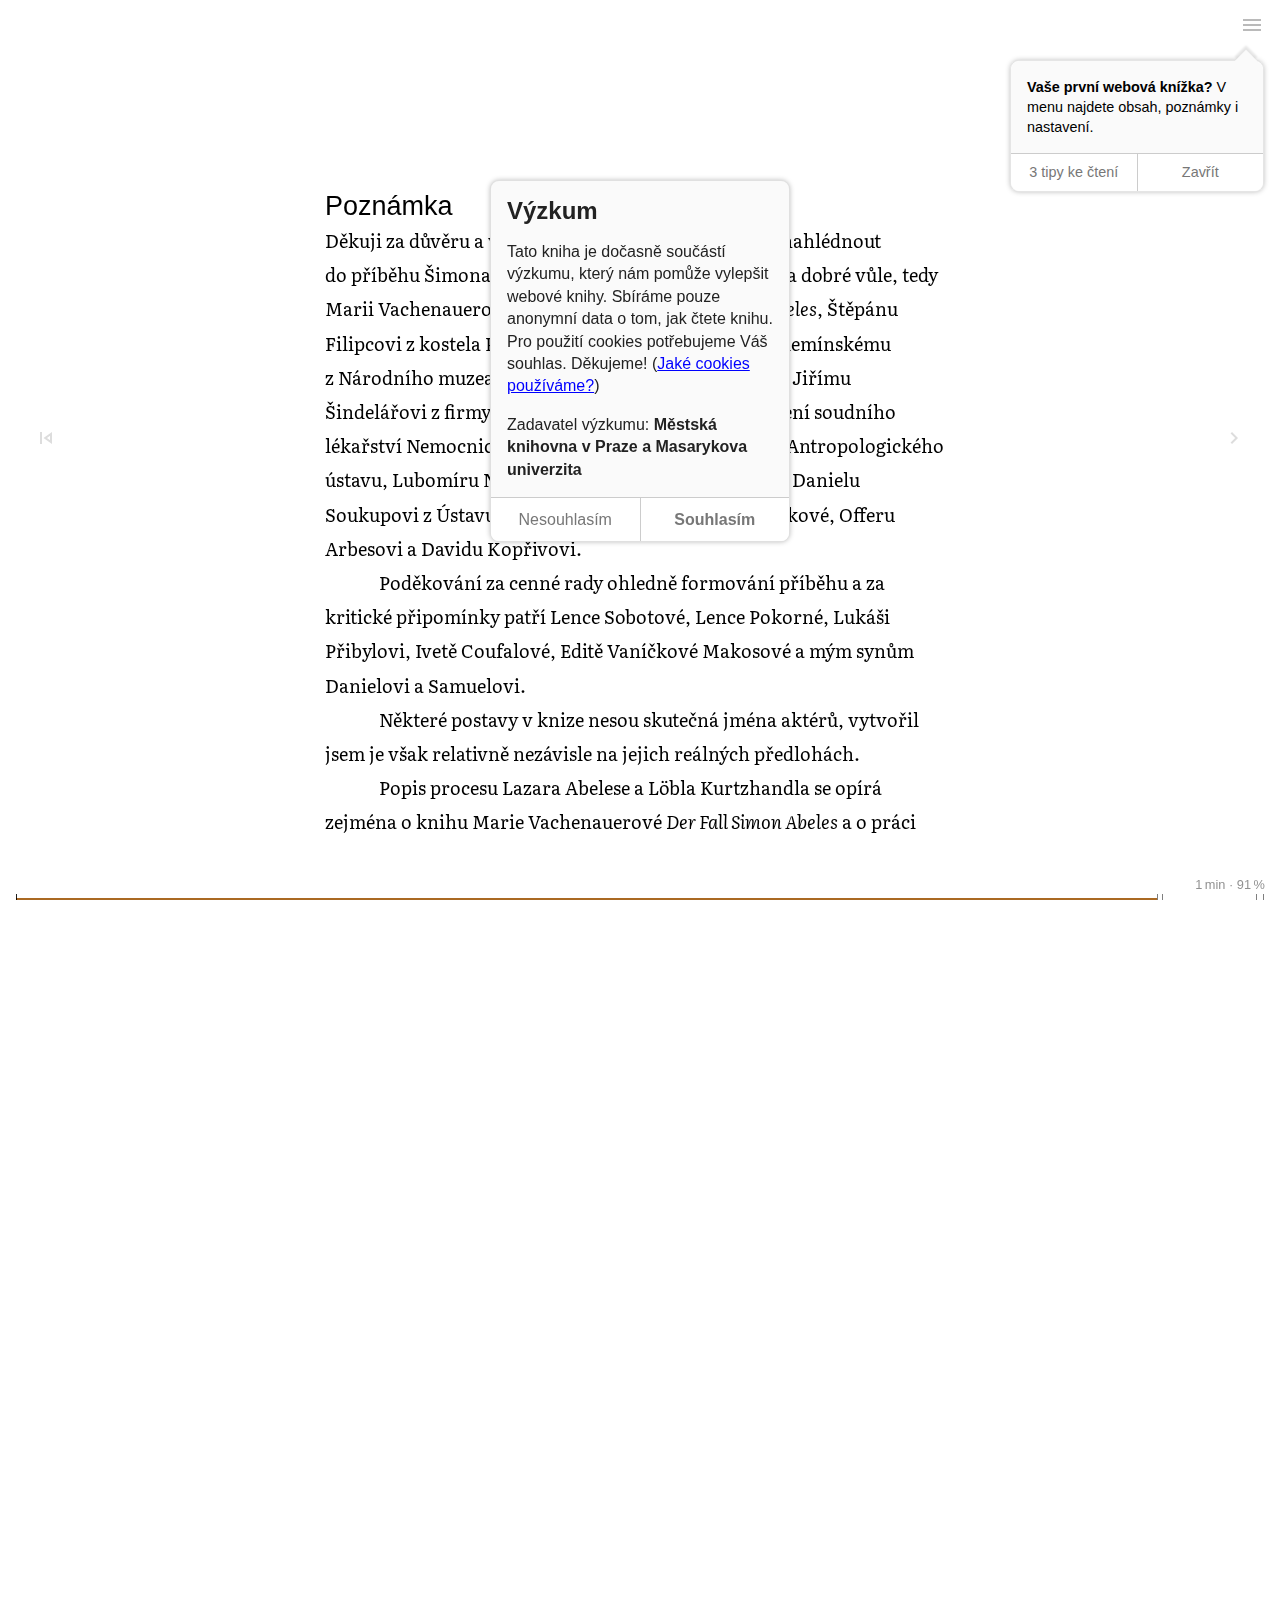
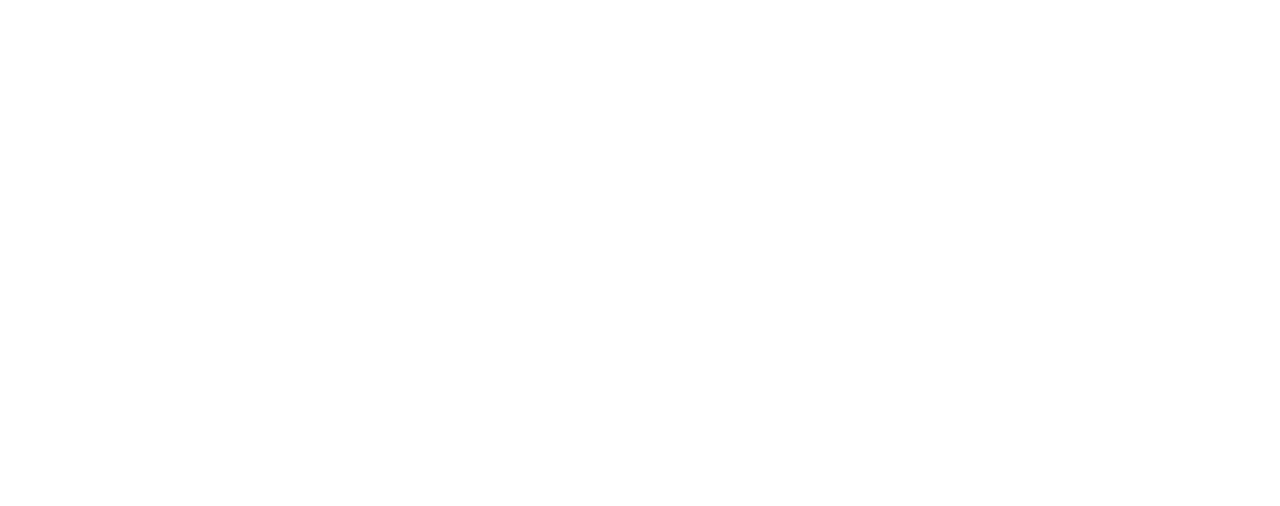
<file: velika_novina_o_hroznem_mordu_simona_abelese_007.html>
<!DOCTYPE html>
<html lang="cs">
  <head>
    <meta charset="utf-8">
    <meta name="viewport" content="width=device-width, initial-scale=1.0, shrink-to-fit=no">
    <meta name="apple-mobile-web-app-title" content="">
    <meta name="apple-mobile-web-app-capable" content="yes">
    <title>Veliká novina o hrozném mordu Šimona Abelese</title>
    <link rel="stylesheet" href="./style/style.min.css" media="screen" integrity="sha256-WpWT1LW/FMDG4tRw6TOHnGRC6XZrL/FNwHKhIorB2bg=">
    <meta name="nb-research" content="Tato kniha je dočasně součástí výzkumu, který nám pomůže vylepšit webové knihy. Sbíráme pouze anonymní data o tom, jak čtete knihu. Pro použití cookies potřebujeme Váš souhlas. Děkujeme! (<a href='https://www.mlp.cz/cz/o-knihovne/cisla-dokumenty-povinne-informace/povinne-dostupne-informace/cookies/'>Jaké cookies používáme?</a>)">
    <meta name="nb-research-orgs" content="Městská knihovna v Praze a Masarykova univerzita">
    <meta name="nb-research-ga" content="UA-187132260-1">
    <link rel="icon" type="image/x-icon" href="./assets/favicon.ico">
    <link rel="icon" type="image/png" sizes="16x16" href="./assets/favicon-16x16.png">
    <link rel="icon" type="image/png" sizes="32x32" href="./assets/favicon-32x32.png">
    <link rel="icon" type="image/png" sizes="48x48" href="./assets/favicon-48x48.png">
    <link rel="manifest" href="./assets/manifest.webmanifest">
    <meta name="mobile-web-app-capable" content="yes">
    <meta name="theme-color" content="#A86828">
    <meta name="application-name" content="Marek Toman: Veliká novina o hrozném mordu Šimona Abelese">
    <link rel="apple-touch-icon" sizes="57x57" href="./assets/apple-touch-icon-57x57.png">
    <link rel="apple-touch-icon" sizes="60x60" href="./assets/apple-touch-icon-60x60.png">
    <link rel="apple-touch-icon" sizes="72x72" href="./assets/apple-touch-icon-72x72.png">
    <link rel="apple-touch-icon" sizes="76x76" href="./assets/apple-touch-icon-76x76.png">
    <link rel="apple-touch-icon" sizes="114x114" href="./assets/apple-touch-icon-114x114.png">
    <link rel="apple-touch-icon" sizes="120x120" href="./assets/apple-touch-icon-120x120.png">
    <link rel="apple-touch-icon" sizes="144x144" href="./assets/apple-touch-icon-144x144.png">
    <link rel="apple-touch-icon" sizes="152x152" href="./assets/apple-touch-icon-152x152.png">
    <link rel="apple-touch-icon" sizes="167x167" href="./assets/apple-touch-icon-167x167.png">
    <link rel="apple-touch-icon" sizes="180x180" href="./assets/apple-touch-icon-180x180.png">
    <link rel="apple-touch-icon" sizes="1024x1024" href="./assets/apple-touch-icon-1024x1024.png">
    <meta name="apple-mobile-web-app-capable" content="yes">
    <meta name="apple-mobile-web-app-status-bar-style" content="black-translucent">
    <meta name="apple-mobile-web-app-title" content="Veliká novina o hrozném mordu Šimona Abelese">
    <meta property="og:title" content="Veliká novina o hrozném mordu Šimona Abelese">
    <meta property="og:type" content="book">
    <meta property="og:book:author" content="Marek Toman">
    <meta property="twitter:title" content="Marek Toman: Veliká novina o hrozném mordu Šimona Abelese">
    <meta property="og:image" content="./assets/cover-1200x620.png">
    <meta property="twitter:image" content="./assets/cover-1200x1200.png">
    <link rel="index" href="./index.html">
    <link rel="license" href="./license.html">
    <link rel="publication" href="./manifest.json" id="manifest">
    <link rel="about" href="about.html">
    <link rel="prev" href="./velika_novina_o_hroznem_mordu_simona_abelese_006.html">
    <link rel="next" href="./velika_novina_o_hroznem_mordu_simona_abelese_008.html">
    <meta name="nb-order" content="3">
    <link rel="self" href="velika_novina_o_hroznem_mordu_simona_abelese_007.html">
    <meta name="nb-identifier" content="toman-velika-novina-o-hroznem-mordu-simona-abelese-9188542">
    <meta name="nb-role" content="chapter">
  </head>
  <body class="content-prose nb-role-chapter nb-custom-style" data-nb-words="412" data-nb-chars="2788">
    <nav role="doc-toc">
      <ul class="plain section">
        <li><a href="velika_novina_o_hroznem_mordu_simona_abelese_005.html">Motto</a></li>
        <li><a href="velika_novina_o_hroznem_mordu_simona_abelese_006.html">Veliká novina o hrozném mordu Šimona Abelese</a>
          <ol class="headings-toc">
            <li><a href="velika_novina_o_hroznem_mordu_simona_abelese_006.html#šimon-albrecht-0">Šimon Albrecht 0.</a></li>
            <li><a href="velika_novina_o_hroznem_mordu_simona_abelese_006.html#šimon-abeles-0">Šimon Abeles 0.</a></li>
            <li><a href="velika_novina_o_hroznem_mordu_simona_abelese_006.html#šimon-albrecht-1">Šimon Albrecht 1.</a></li>
            <li><a href="velika_novina_o_hroznem_mordu_simona_abelese_006.html#šimon-abeles-1">Šimon Abeles 1.</a></li>
            <li><a href="velika_novina_o_hroznem_mordu_simona_abelese_006.html#šimon-albrecht-2">Šimon Albrecht 2.</a></li>
            <li><a href="velika_novina_o_hroznem_mordu_simona_abelese_006.html#šimon-abeles-2">Šimon Abeles 2.</a></li>
            <li><a href="velika_novina_o_hroznem_mordu_simona_abelese_006.html#šimon-albrecht-3">Šimon Albrecht 3.</a></li>
            <li><a href="velika_novina_o_hroznem_mordu_simona_abelese_006.html#šimon-abeles-3">Šimon Abeles 3.</a></li>
            <li><a href="velika_novina_o_hroznem_mordu_simona_abelese_006.html#šimon-albrecht-4">Šimon Albrecht 4.</a></li>
            <li><a href="velika_novina_o_hroznem_mordu_simona_abelese_006.html#šimon-abeles-4">Šimon Abeles 4.</a></li>
            <li><a href="velika_novina_o_hroznem_mordu_simona_abelese_006.html#šimon-albrecht-5">Šimon Albrecht 5.</a></li>
            <li><a href="velika_novina_o_hroznem_mordu_simona_abelese_006.html#šimon-abeles-5">Šimon Abeles 5.</a></li>
            <li><a href="velika_novina_o_hroznem_mordu_simona_abelese_006.html#šimon-albrecht-6">Šimon Albrecht 6.</a></li>
            <li><a href="velika_novina_o_hroznem_mordu_simona_abelese_006.html#šimon-abeles-6">Šimon Abeles 6.</a></li>
            <li><a href="velika_novina_o_hroznem_mordu_simona_abelese_006.html#šimon-albrecht-7">Šimon Albrecht 7.</a></li>
            <li><a href="velika_novina_o_hroznem_mordu_simona_abelese_006.html#šimon-abeles-7">Šimon Abeles 7.</a></li>
            <li><a href="velika_novina_o_hroznem_mordu_simona_abelese_006.html#šimon-albrecht-8">Šimon Albrecht 8.</a></li>
            <li><a href="velika_novina_o_hroznem_mordu_simona_abelese_006.html#šimon-abeles-8">Šimon Abeles 8.</a></li>
            <li><a href="velika_novina_o_hroznem_mordu_simona_abelese_006.html#šimon-albrecht-9">Šimon Albrecht 9.</a></li>
            <li><a href="velika_novina_o_hroznem_mordu_simona_abelese_006.html#šimon-abeles-9">Šimon Abeles 9.</a></li>
            <li><a href="velika_novina_o_hroznem_mordu_simona_abelese_006.html#šimon-albrecht-10">Šimon Albrecht 10.</a></li>
            <li><a href="velika_novina_o_hroznem_mordu_simona_abelese_006.html#šimon-abeles-10">Šimon Abeles 10.</a></li>
            <li><a href="velika_novina_o_hroznem_mordu_simona_abelese_006.html#šimon-albrecht-11">Šimon Albrecht 11.</a></li>
            <li><a href="velika_novina_o_hroznem_mordu_simona_abelese_006.html#šimon-abeles-11">Šimon Abeles 11.</a></li>
            <li><a href="velika_novina_o_hroznem_mordu_simona_abelese_006.html#šimon-albrecht-12">Šimon Albrecht 12.</a></li>
            <li><a href="velika_novina_o_hroznem_mordu_simona_abelese_006.html#šimon-abeles-12">Šimon Abeles 12.</a></li>
            <li><a href="velika_novina_o_hroznem_mordu_simona_abelese_006.html#šimon-albrecht-13">Šimon Albrecht 13.</a></li>
            <li><a href="velika_novina_o_hroznem_mordu_simona_abelese_006.html#šimon-abeles-13">Šimon Abeles 13.</a></li>
            <li><a href="velika_novina_o_hroznem_mordu_simona_abelese_006.html#šimon-albrecht-14">Šimon Albrecht 14.</a></li>
            <li><a href="velika_novina_o_hroznem_mordu_simona_abelese_006.html#šimon-abeles-14">Šimon Abeles 14.</a></li>
            <li><a href="velika_novina_o_hroznem_mordu_simona_abelese_006.html#šimon-albrecht-15">Šimon Albrecht 15.</a></li>
            <li><a href="velika_novina_o_hroznem_mordu_simona_abelese_006.html#šimon-abeles-15">Šimon Abeles 15.</a></li>
            <li><a href="velika_novina_o_hroznem_mordu_simona_abelese_006.html#šimon-albrecht-16">Šimon Albrecht 16.</a></li>
            <li><a href="velika_novina_o_hroznem_mordu_simona_abelese_006.html#šimon-abeles-16">Šimon Abeles 16.</a></li>
            <li><a href="velika_novina_o_hroznem_mordu_simona_abelese_006.html#šimon-albrecht-17">Šimon Albrecht 17.</a></li>
            <li><a href="velika_novina_o_hroznem_mordu_simona_abelese_006.html#šimon-abeles-17">Šimon Abeles 17.</a></li>
            <li><a href="velika_novina_o_hroznem_mordu_simona_abelese_006.html#šimon-albrecht-18">Šimon Albrecht 18.</a></li>
            <li><a href="velika_novina_o_hroznem_mordu_simona_abelese_006.html#šimon-abeles-18">Šimon Abeles 18.</a></li>
            <li><a href="velika_novina_o_hroznem_mordu_simona_abelese_006.html#šimon-albrecht-19">Šimon Albrecht 19.</a></li>
            <li><a href="velika_novina_o_hroznem_mordu_simona_abelese_006.html#šimon-abeles-19">Šimon Abeles 19.</a></li>
            <li><a href="velika_novina_o_hroznem_mordu_simona_abelese_006.html#šimon-albrecht-20">Šimon Albrecht 20.</a></li>
            <li><a href="velika_novina_o_hroznem_mordu_simona_abelese_006.html#šimon-abeles-20">Šimon Abeles 20.</a></li>
            <li><a href="velika_novina_o_hroznem_mordu_simona_abelese_006.html#šimon-albrecht-21">Šimon Albrecht 21.</a></li>
            <li><a href="velika_novina_o_hroznem_mordu_simona_abelese_006.html#šimon-abeles-21">Šimon Abeles 21.</a></li>
            <li><a href="velika_novina_o_hroznem_mordu_simona_abelese_006.html#šimon-albrecht-22">Šimon Albrecht 22.</a></li>
            <li><a href="velika_novina_o_hroznem_mordu_simona_abelese_006.html#šimon-abeles-22">Šimon Abeles 22.</a></li>
            <li><a href="velika_novina_o_hroznem_mordu_simona_abelese_006.html#šimon-albrecht-23">Šimon Albrecht 23.</a></li>
            <li><a href="velika_novina_o_hroznem_mordu_simona_abelese_006.html#šimon-abeles-23">Šimon Abeles 23.</a></li>
            <li><a href="velika_novina_o_hroznem_mordu_simona_abelese_006.html#šimon-albrecht-24">Šimon Albrecht 24.</a></li>
            <li><a href="velika_novina_o_hroznem_mordu_simona_abelese_006.html#šimon-abeles-24">Šimon Abeles 24.</a></li>
            <li><a href="velika_novina_o_hroznem_mordu_simona_abelese_006.html#naposledy-šimon">Naposledy Šimon</a></li>
            <li><a href="velika_novina_o_hroznem_mordu_simona_abelese_006.html#naposledy-herman">Naposledy Herman</a></li>
          </ol>
        </li>
        <li><a href="velika_novina_o_hroznem_mordu_simona_abelese_007.html">Poznámka</a>
          <ol class="headings-toc">
            <li><a href="velika_novina_o_hroznem_mordu_simona_abelese_007.html#poznámka">Poznámka</a></li>
          </ol>
        </li>
        <li><a href="velika_novina_o_hroznem_mordu_simona_abelese_008.html">Doslov</a>
          <ol class="headings-toc">
            <li><a href="velika_novina_o_hroznem_mordu_simona_abelese_008.html#doslov">Doslov</a>
              <ol class="headings-toc">
                <li><a href="velika_novina_o_hroznem_mordu_simona_abelese_008.html#případ-šimona-abelese">Případ Šimona Abelese</a></li>
                <li><a href="velika_novina_o_hroznem_mordu_simona_abelese_008.html#znáboženské-nenávisti-znáboženské-lásky">Z&nbsp;náboženské nenávisti, z&nbsp;náboženské lásky</a></li>
                <li><a href="velika_novina_o_hroznem_mordu_simona_abelese_008.html#pražská-židovská-obec-vdobě-zvýšeného">Pražská židovská obec v&nbsp;době zvýšeného</a></li>
                <li><a href="velika_novina_o_hroznem_mordu_simona_abelese_008.html#smrt-šimona-abelese-adomácí-napětí">Smrt Šimona Abelese a&nbsp;domácí napětí</a></li>
                <li><a href="velika_novina_o_hroznem_mordu_simona_abelese_008.html#případ-šimona-abelese-jako-legenda-aprávní-kauza">Případ Šimona Abelese jako legenda a&nbsp;právní kauza</a></li>
                <li><a href="velika_novina_o_hroznem_mordu_simona_abelese_008.html#misionáři-apohané">Misionáři a&nbsp;pohané</a></li>
                <li><a href="velika_novina_o_hroznem_mordu_simona_abelese_008.html#židovské-konverze">Židovské konverze</a></li>
                <li><a href="velika_novina_o_hroznem_mordu_simona_abelese_008.html#média-vdobě-šimona-abelese">Média v&nbsp;době Šimona Abelese</a></li>
                <li><a href="velika_novina_o_hroznem_mordu_simona_abelese_008.html#šimon-abeles-den-ponbspdni">Šimon Abeles den po&nbsp;dni</a></li>
                <li><a href="velika_novina_o_hroznem_mordu_simona_abelese_008.html#kdo-byl-šimon-abeles-ati-druzí">Kdo byl Šimon Abeles a&nbsp;ti druzí</a></li>
              </ol>
            </li>
          </ol>
        </li>
        <li><a href="velika_novina_o_hroznem_mordu_simona_abelese_009.html">Použitá literatura</a>
          <ol class="headings-toc">
            <li><a href="velika_novina_o_hroznem_mordu_simona_abelese_009.html#použitá-literatura">Použitá literatura</a></li>
          </ol>
        </li>
      </ul>
    </nav>
    <div id="ui-content">
    </div>
    <div class="content">
      <main>
        <nav class="begin-nav">
          <ul>
            <li><a href="./index.html#" rel="index">Titulní strana</a></li>
            <li><a href="./velika_novina_o_hroznem_mordu_simona_abelese_006.html#chapter-end" rel="prev">← Předchozí kapitola</a></li>
          </ul>
        </nav><a id="chapter-start"></a>
        <h1 class="hidden-title chunk" data-nb-ref-number="1" data-nb-words="0" data-nb-chars="0"></h1>
        <section>
          <h2 id="poznámka" class="chunk" data-nb-ref-number="2" data-nb-words="1" data-nb-chars="8"><span class="idea" data-nb-ref-number="1" id="idea1" data-nb-words="1" data-nb-chars="8">Poznámka</span></h2>
          <p class="chunk" data-nb-ref-number="3" data-nb-words="86" data-nb-chars="609"><span class="idea" data-nb-ref-number="2" id="idea2" data-nb-words="86" data-nb-chars="609">Děkuji za&nbsp;důvěru a&nbsp;vstřícnost všem, kdo mi&nbsp;umožnili nahlédnout do&nbsp;příběhu Šimona Abelese na&nbsp;základě svých znalostí a&nbsp;dobré vůle, tedy Marii Vachenauerové, autorce knihy <em>Der Fall Simon Abeles</em>, Štěpánu Filipcovi z&nbsp;kostela Panny Marie před Týnem, Petru Velemínskému z&nbsp;Národního muzea, Vladimíru Matinovi z&nbsp;Policie ČR, Jiřímu Šindelářovi z&nbsp;firmy Geo-cz, Aleně Cypriánové z&nbsp;oddělení soudního lékařství Nemocnice Na&nbsp;Bulovce, Miluši Dobisíkové z&nbsp;Antropologického ústavu, Lubomíru Novotnému z&nbsp;Palackého univerzity, Danielu Soukupovi z&nbsp;Ústavu pro českou literaturu, Vivianě Falkové, Offeru Arbesovi a&nbsp;Davidu Kopřivovi.</span></p>
          <p class="chunk" data-nb-ref-number="4" data-nb-words="29" data-nb-chars="207"><span class="idea" data-nb-ref-number="3" id="idea3" data-nb-words="29" data-nb-chars="207">Poděkování za&nbsp;cenné rady ohledně formování příběhu a&nbsp;za kritické připomínky patří Lence Sobotové, Lence Pokorné, Lukáši Přibylovi, Ivetě Coufalové, Editě Vaníčkové Makosové a&nbsp;mým synům Danielovi a&nbsp;Samuelovi.</span></p>
          <p class="chunk" data-nb-ref-number="5" data-nb-words="18" data-nb-chars="125"><span class="idea" data-nb-ref-number="4" id="idea4" data-nb-words="18" data-nb-chars="125">Některé postavy v&nbsp;knize nesou skutečná jména aktérů, vytvořil jsem je&nbsp;však relativně nezávisle na&nbsp;jejich reálných předlohách.</span></p>
          <p class="chunk" data-nb-ref-number="6" data-nb-words="49" data-nb-chars="318"><span class="idea" data-nb-ref-number="5" id="idea5" data-nb-words="49" data-nb-chars="318">Popis procesu Lazara Abelese a&nbsp;Löbla Kurtzhandla se&nbsp;opírá zejména o&nbsp;knihu Marie Vachenauerové <em>Der Fall Simon Abeles</em> a&nbsp;o&nbsp;práci Lubomíra Novotného <em>Kauza „Abeles“, Příklad řízení v&nbsp;trestní věci před apelačním soudem na&nbsp;sklonku 17.&nbsp;století.</em> Jako informační zdroj jsem použil také anonymní <em>Inquisitorní process</em> z&nbsp;roku 1696.</span></p>
          <p class="chunk" data-nb-ref-number="7" data-nb-words="61" data-nb-chars="426"><span class="idea" data-nb-ref-number="6" id="idea6" data-nb-words="61" data-nb-chars="426">Základní představu o&nbsp;motivech a&nbsp;okolnostech židovských konverzí jsem získal především z&nbsp;knihy E.&nbsp;Carlebachové <em>Divided Souls.</em> Odvolávky Lazara Abelese na&nbsp;Talmud čerpají z&nbsp;knihy A.&nbsp;Cohena <em>Talmud pro každého.</em> Nápisy na&nbsp;náhrobcích Starého židovského hřbitova figurující v&nbsp;příběhu byly inspirovány překlady tamních náhrobních textů z&nbsp;knihy O.&nbsp;Munelese <em>Starý židovský hřbitov v&nbsp;Praze</em>, v&nbsp;některých případech jsem použil přímé citace.</span></p>
          <p class="chunk" data-nb-ref-number="8" data-nb-words="39" data-nb-chars="246"><span class="idea" data-nb-ref-number="7" id="idea7" data-nb-words="39" data-nb-chars="246">Informace k&nbsp;náhrobkům v&nbsp;Týnském chrámu pocházejí z&nbsp;knih <em>Hlavní farní chrám Nanebevzetí Panny Marie před Týnem ve&nbsp;starém městě Pražském, jeho osudy, historické, starožitné a&nbsp;umělecké památnosti</em> K.&nbsp;V.&nbsp;Zapa a&nbsp;<em>Chrám Matky Boží před Týnem</em> L.&nbsp;Kessnera.</span></p>
          <p class="chunk" data-nb-ref-number="9" data-nb-words="75" data-nb-chars="476"><span class="idea" data-nb-ref-number="8" id="idea8" data-nb-words="75" data-nb-chars="476">Pasážím z&nbsp;dopisů jezuity Matěje posloužily jako vzor listy českých jezuitů z&nbsp;knihy Z.&nbsp;Kalisty <em>Cesty ve&nbsp;znamení kříže.</em> Někdy jsem převzal i&nbsp;metafory, s&nbsp;jejichž pomocí se&nbsp;snažili popsat nevídanou jihoamerickou realitu. Matějova misie na&nbsp;Maraňonu byla volně inspirována příběhem českého jezuity Samuela Fritze, a&nbsp;to podle jeho vlastních textů, uvedených v&nbsp;knize <em>Cesty ve&nbsp;znamení kříže</em> i&nbsp;v&nbsp;publikaci <em>Samuel Fritz&nbsp;– české stopy na&nbsp;březích Amazonky</em> K.&nbsp;Šimkové Broukalové a&nbsp;V.&nbsp;Šimka.</span></p>
          <p class="chunk" data-nb-ref-number="10" data-nb-words="11" data-nb-chars="76"><span class="idea" data-nb-ref-number="9" id="idea9" data-nb-words="11" data-nb-chars="76">Popis techniky knihtisku stojí na&nbsp;informacích z&nbsp;<em>Encyklopedie knihy</em> P.&nbsp;Voita.</span></p>
          <p class="chunk" data-nb-ref-number="11" data-nb-words="43" data-nb-chars="297"><span class="idea" data-nb-ref-number="10" id="idea10" data-nb-words="43" data-nb-chars="297">Matějova slova o&nbsp;knihtisku jako Božím vynálezu a&nbsp;o&nbsp;ďábelském původu soudnictví jsou variací na&nbsp;pasáž, v&nbsp;níž Rabelaisův Gargantua píše Pantagruelovi: „Užívá se&nbsp;tisků tak úhledných a&nbsp;správných, které byly vynalezeny za&nbsp;mého věku božím vnuknutím, jako naopak zase dělostřelectvo navedením ďábelským.“</span></p>
        </section>
        <a id="chapter-end"></a>
        <nav class="end-nav">
          <ul>
            <li><a href="./index.html#" rel="index">Titulní strana</a></li>
            <li><a href="./velika_novina_o_hroznem_mordu_simona_abelese_008.html#chunk1" rel="next">Následující kapitola →</a></li>
          </ul>
        </nav>
      </main>
    </div>
    <script type="text/javascript" src="./scripts/bundle.js" integrity="sha256-vfjOb68TYKwydbA6VoqNahs+Oae7h/iRCJb/5YZHc8w="></script>
  </body>
</html>
</file>
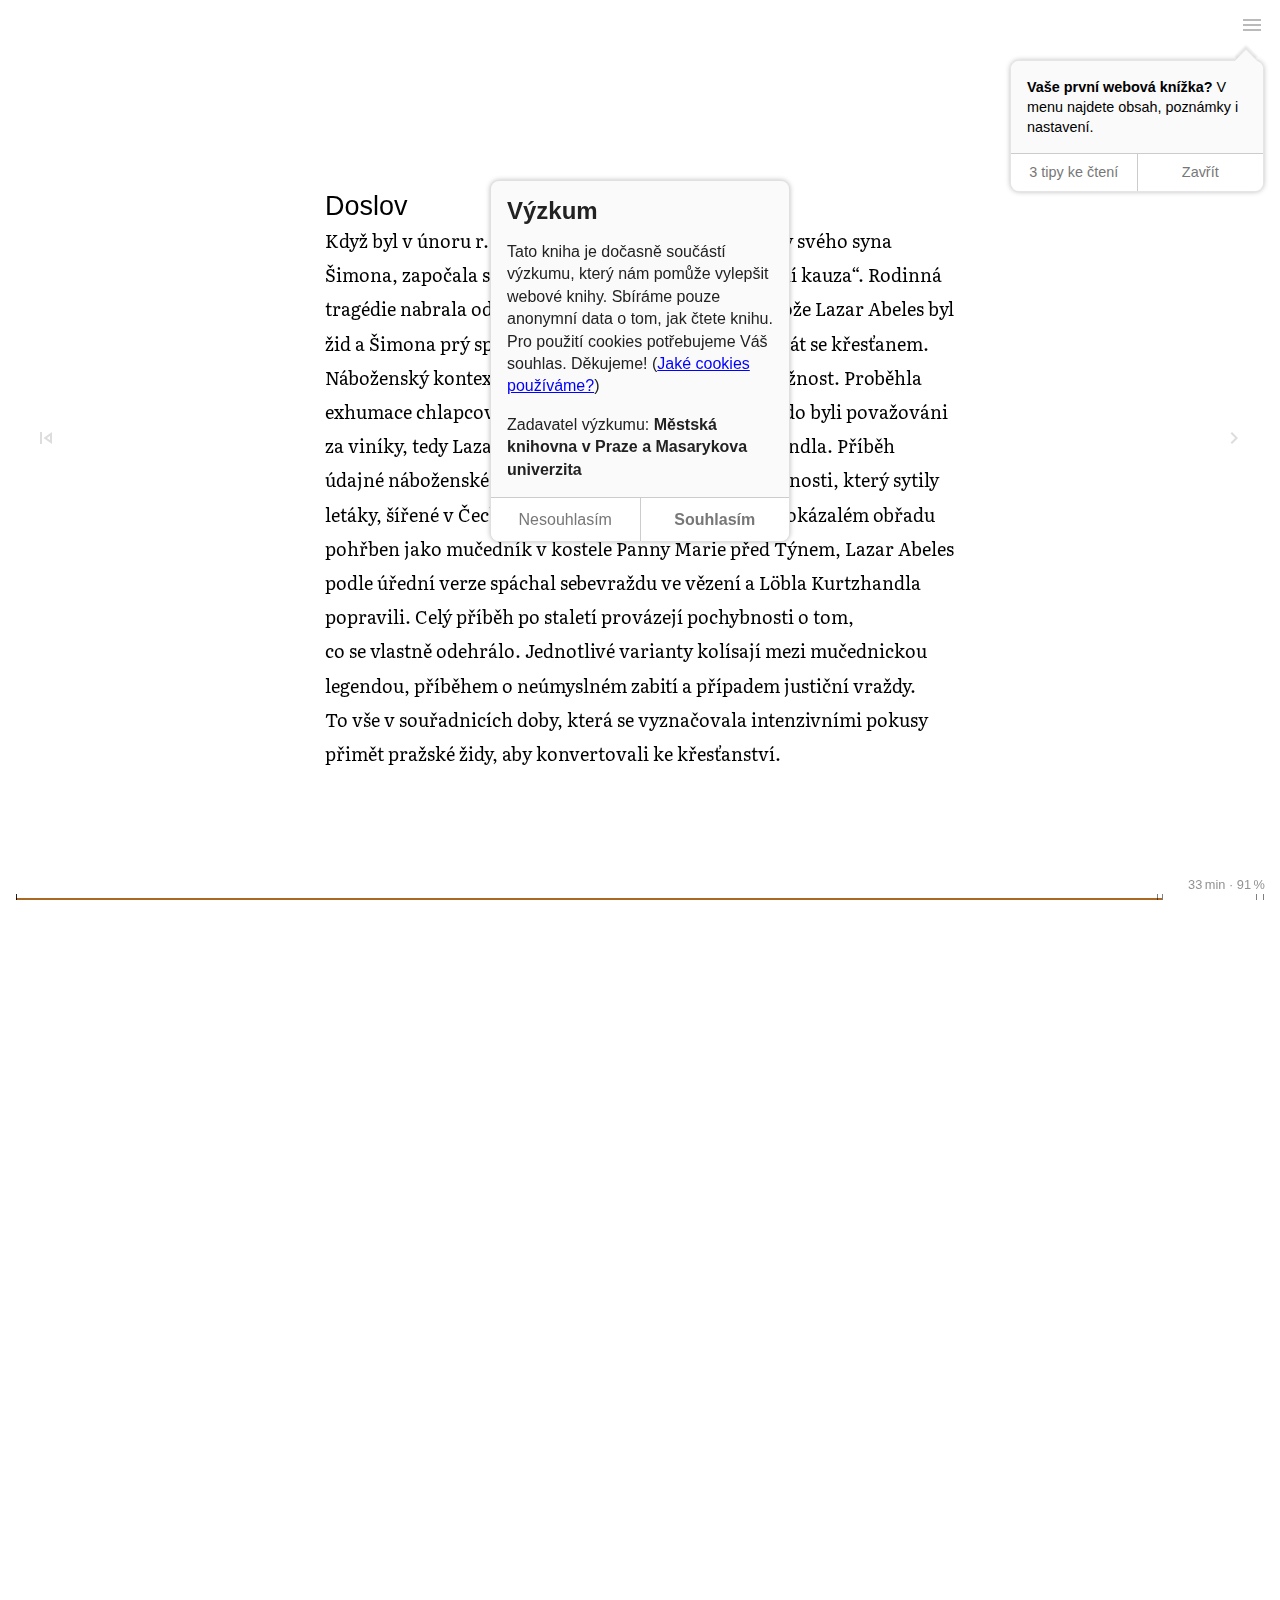
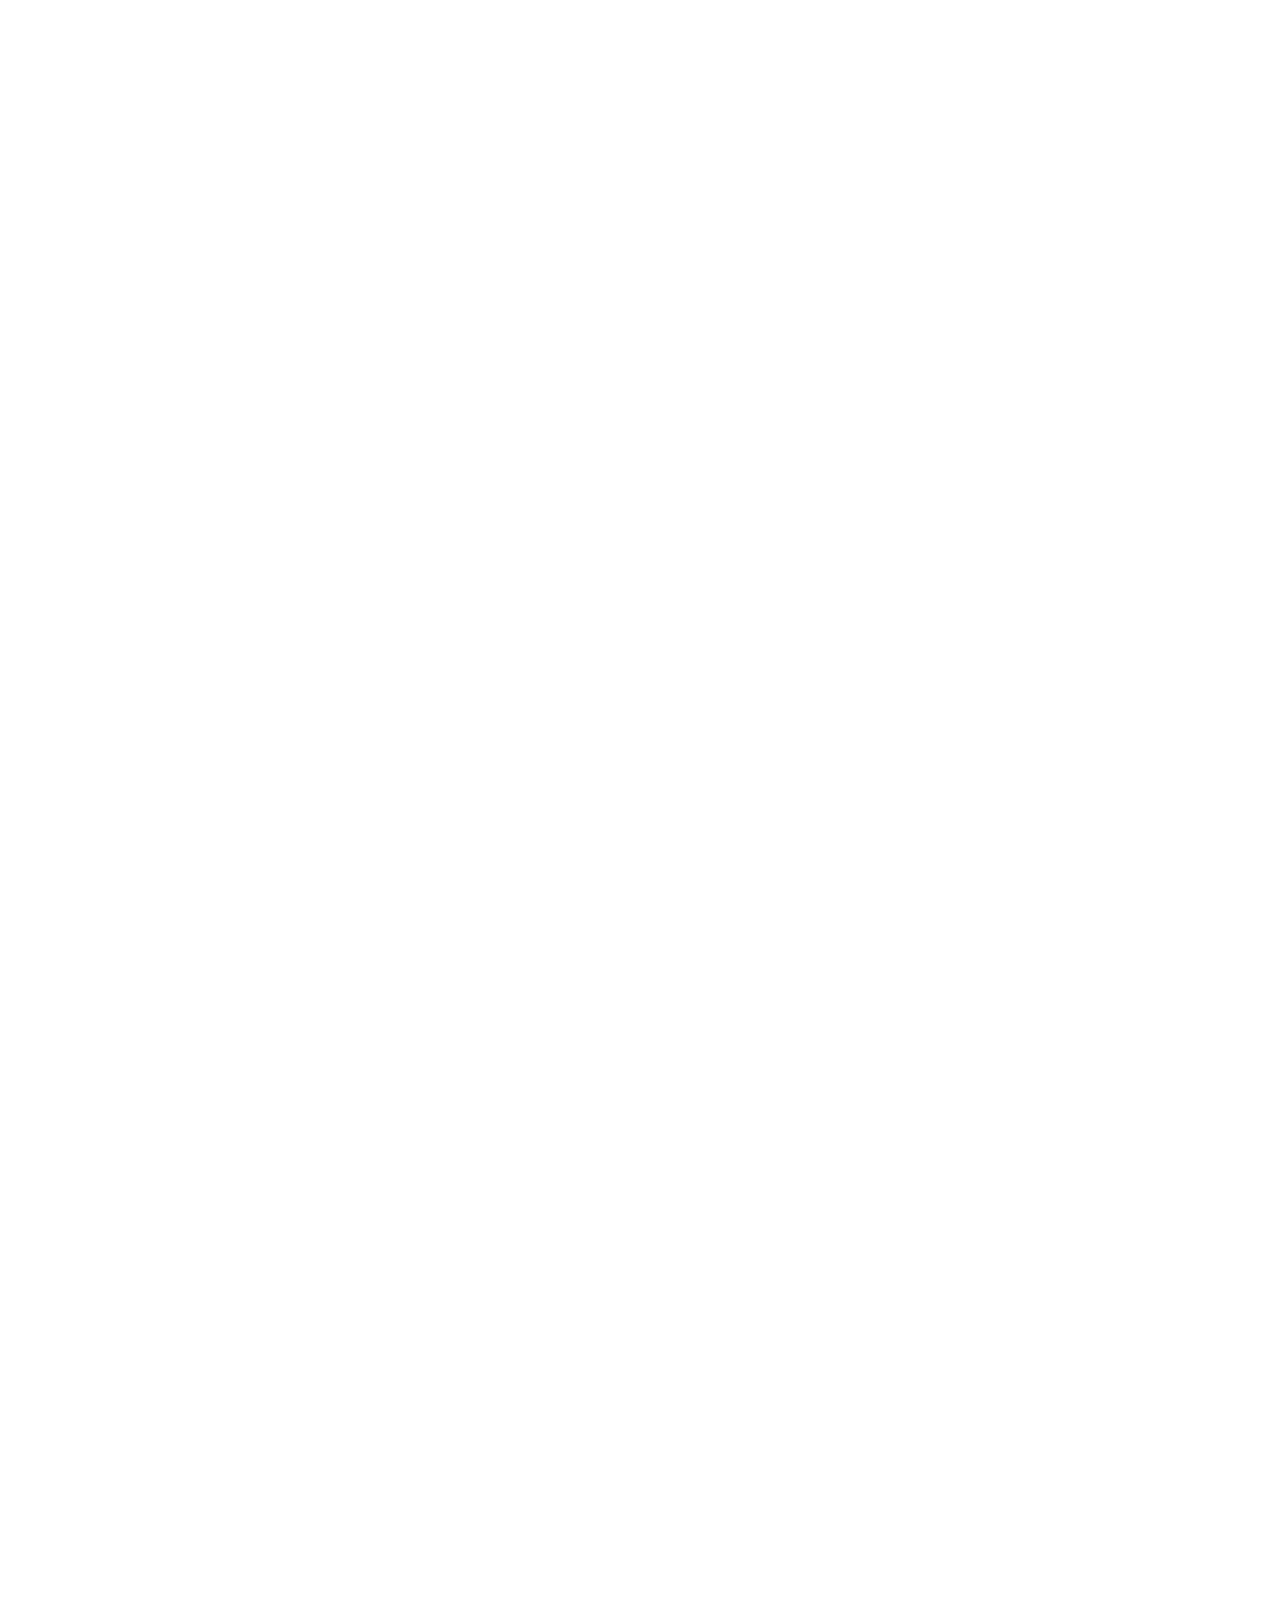
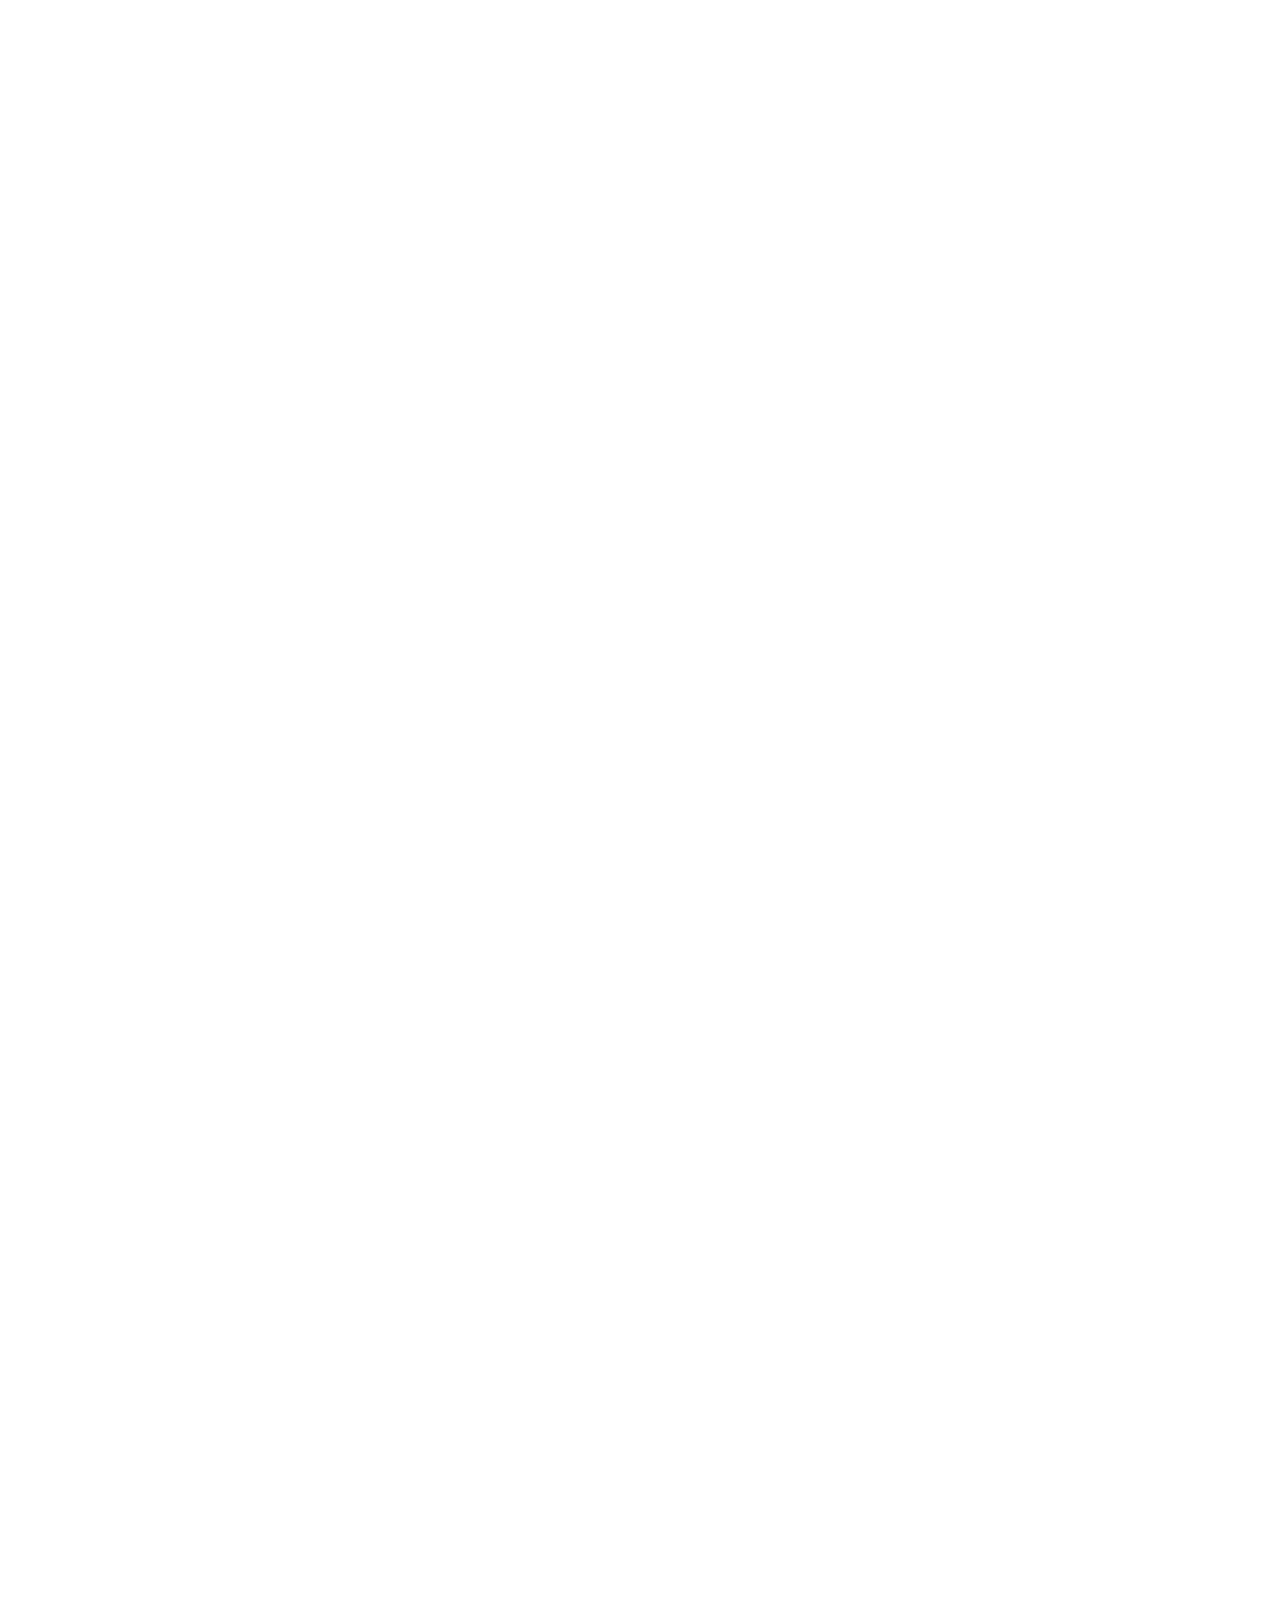
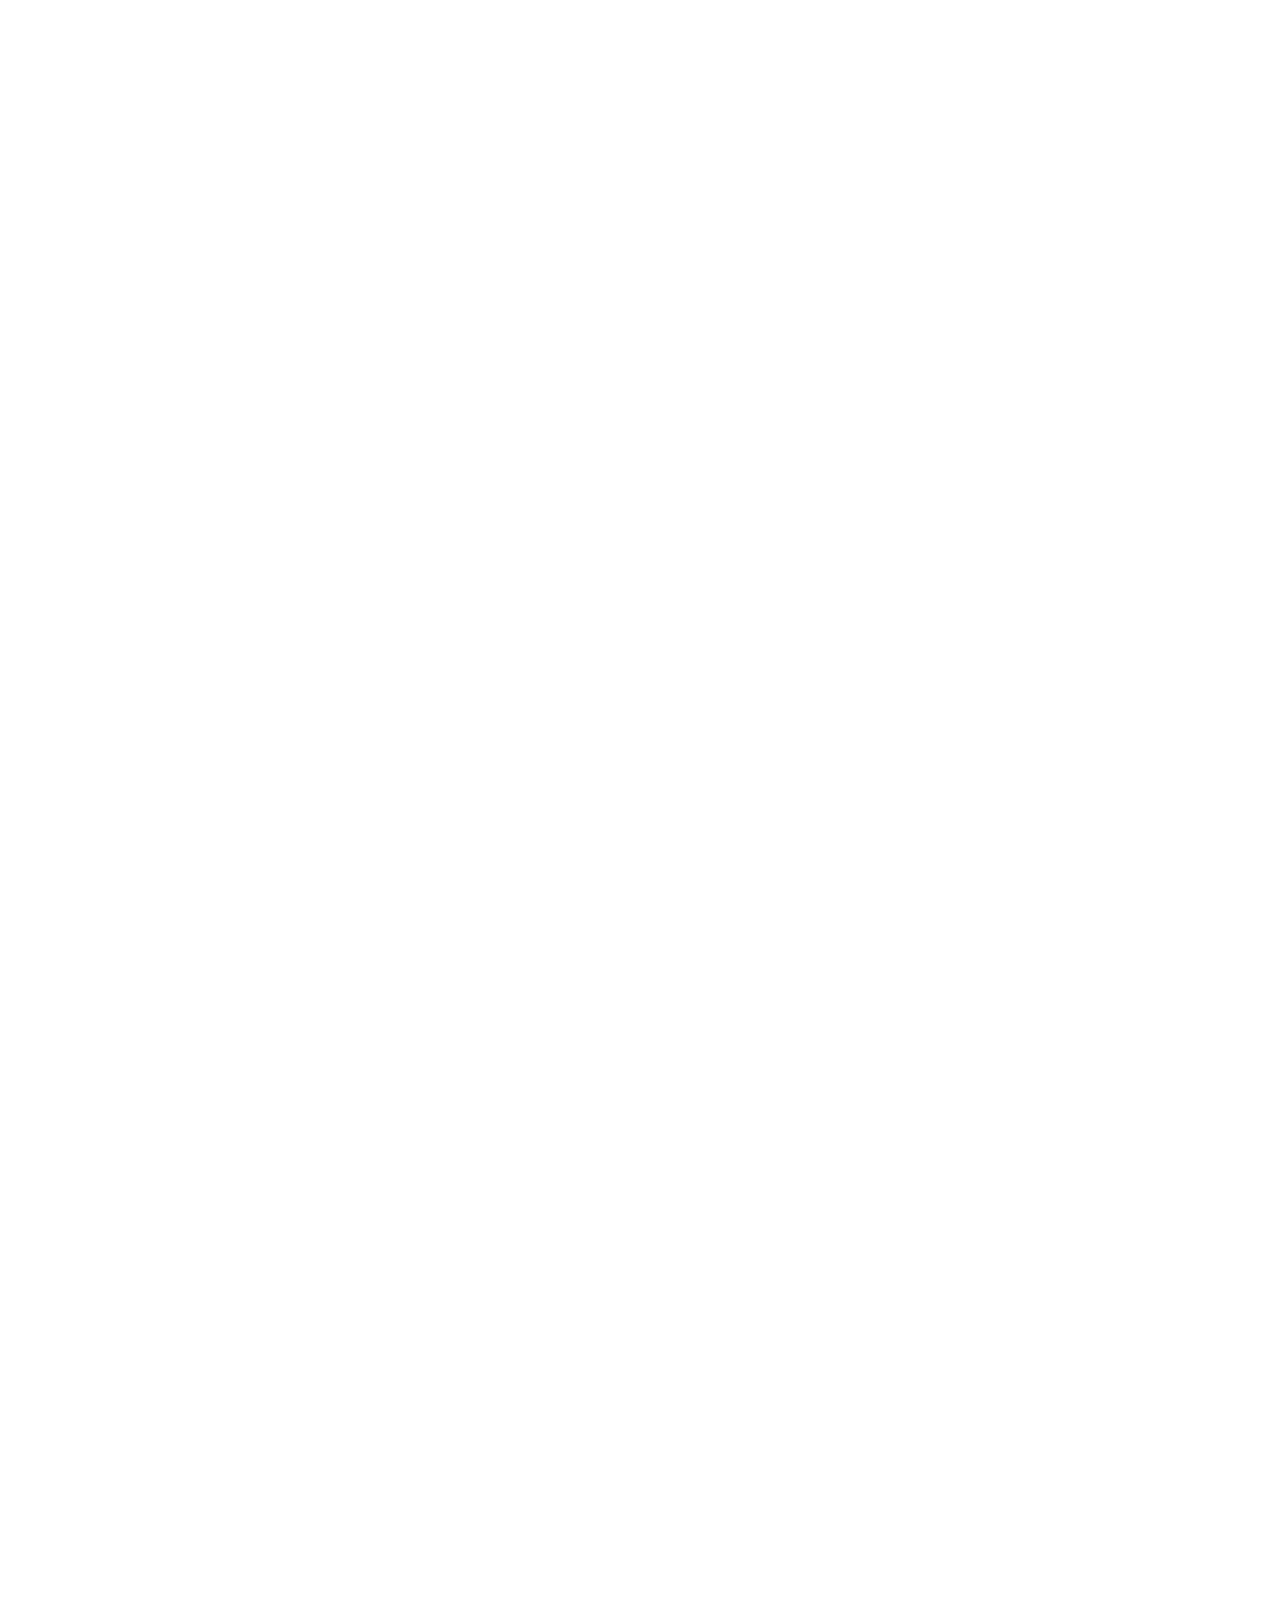
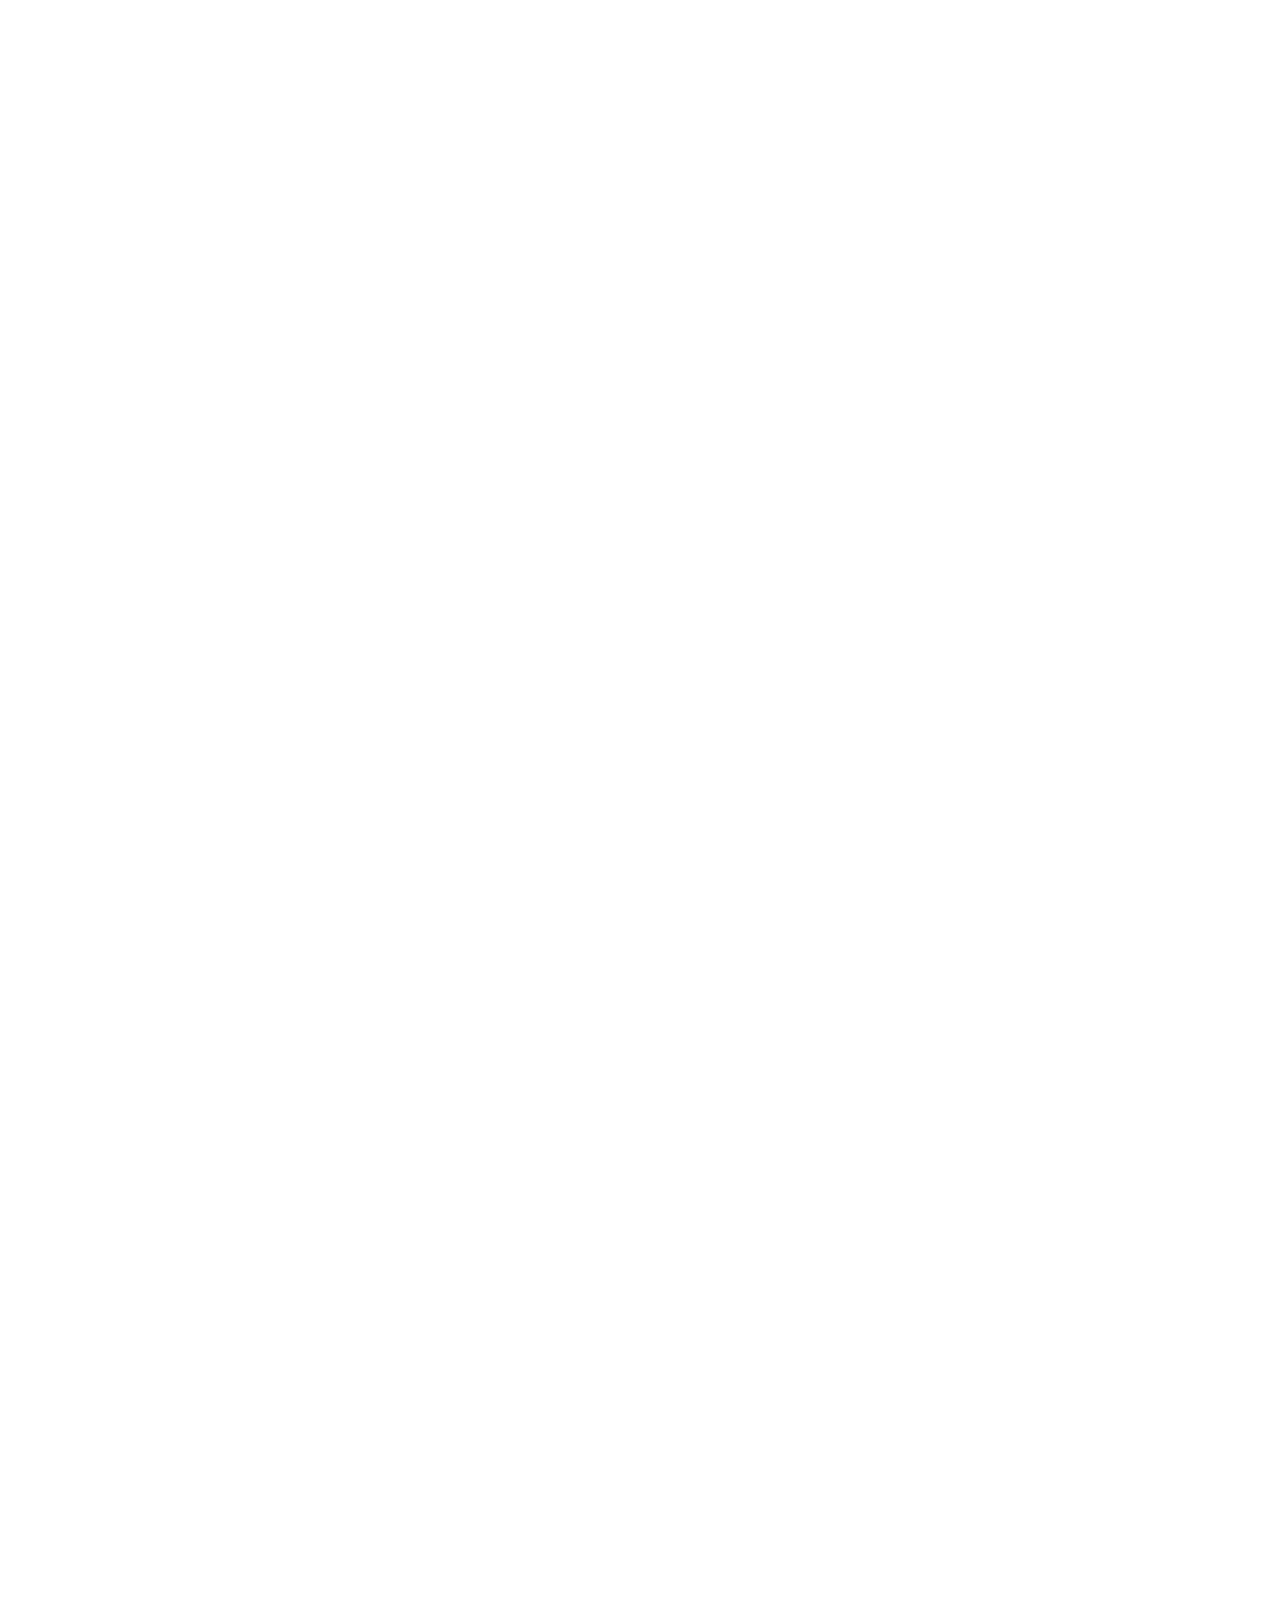
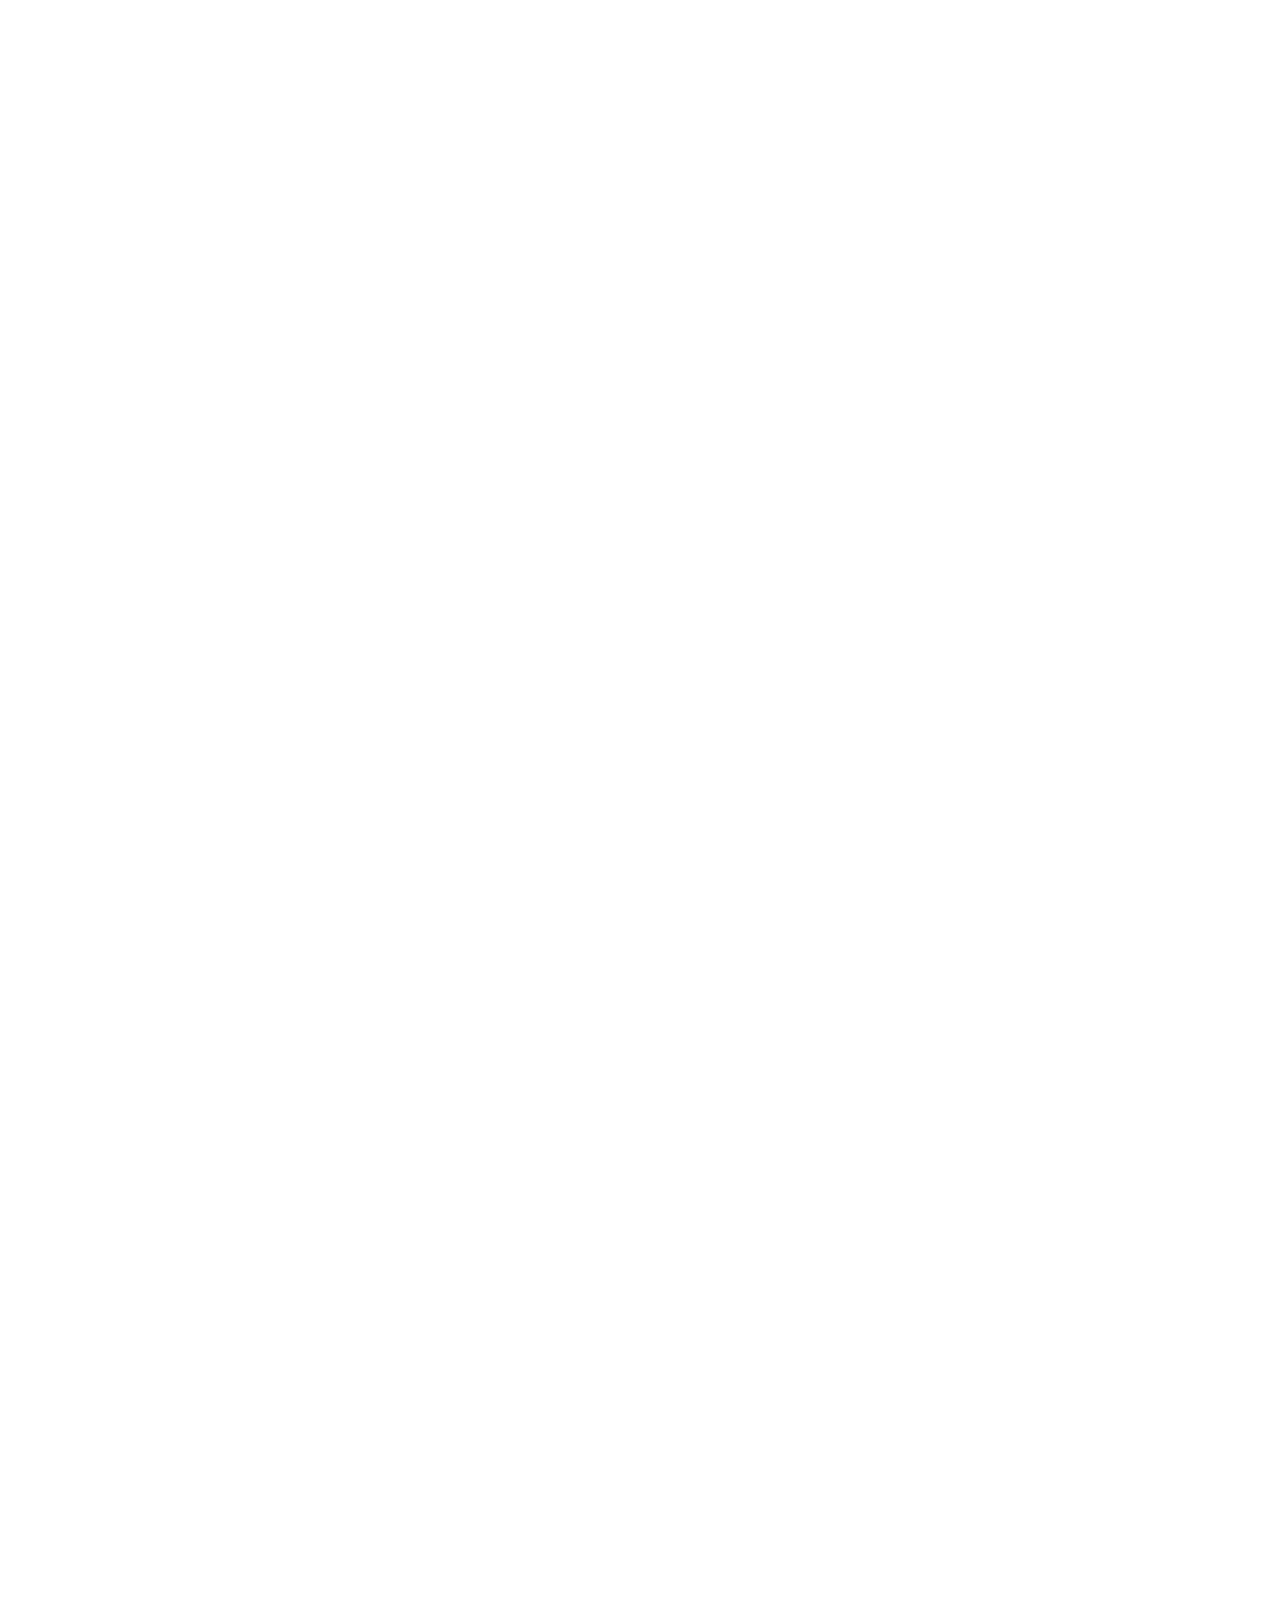
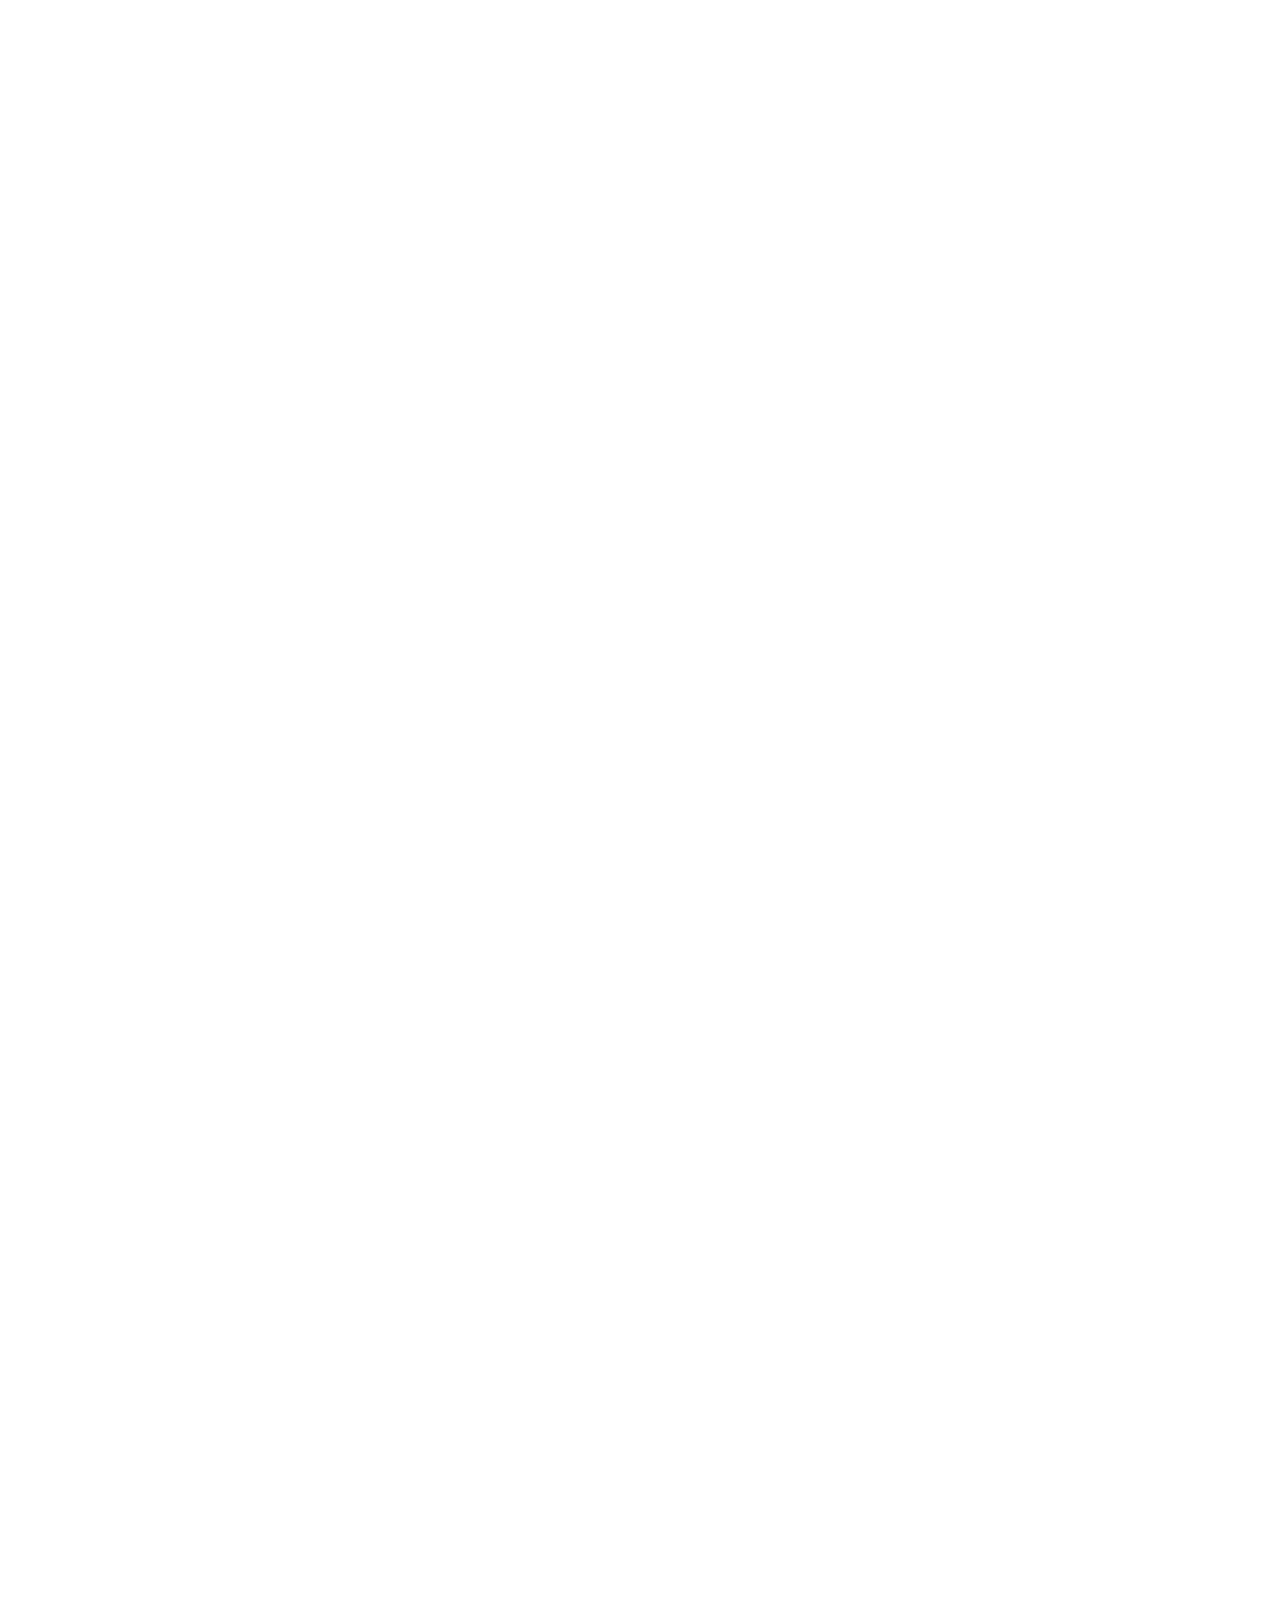
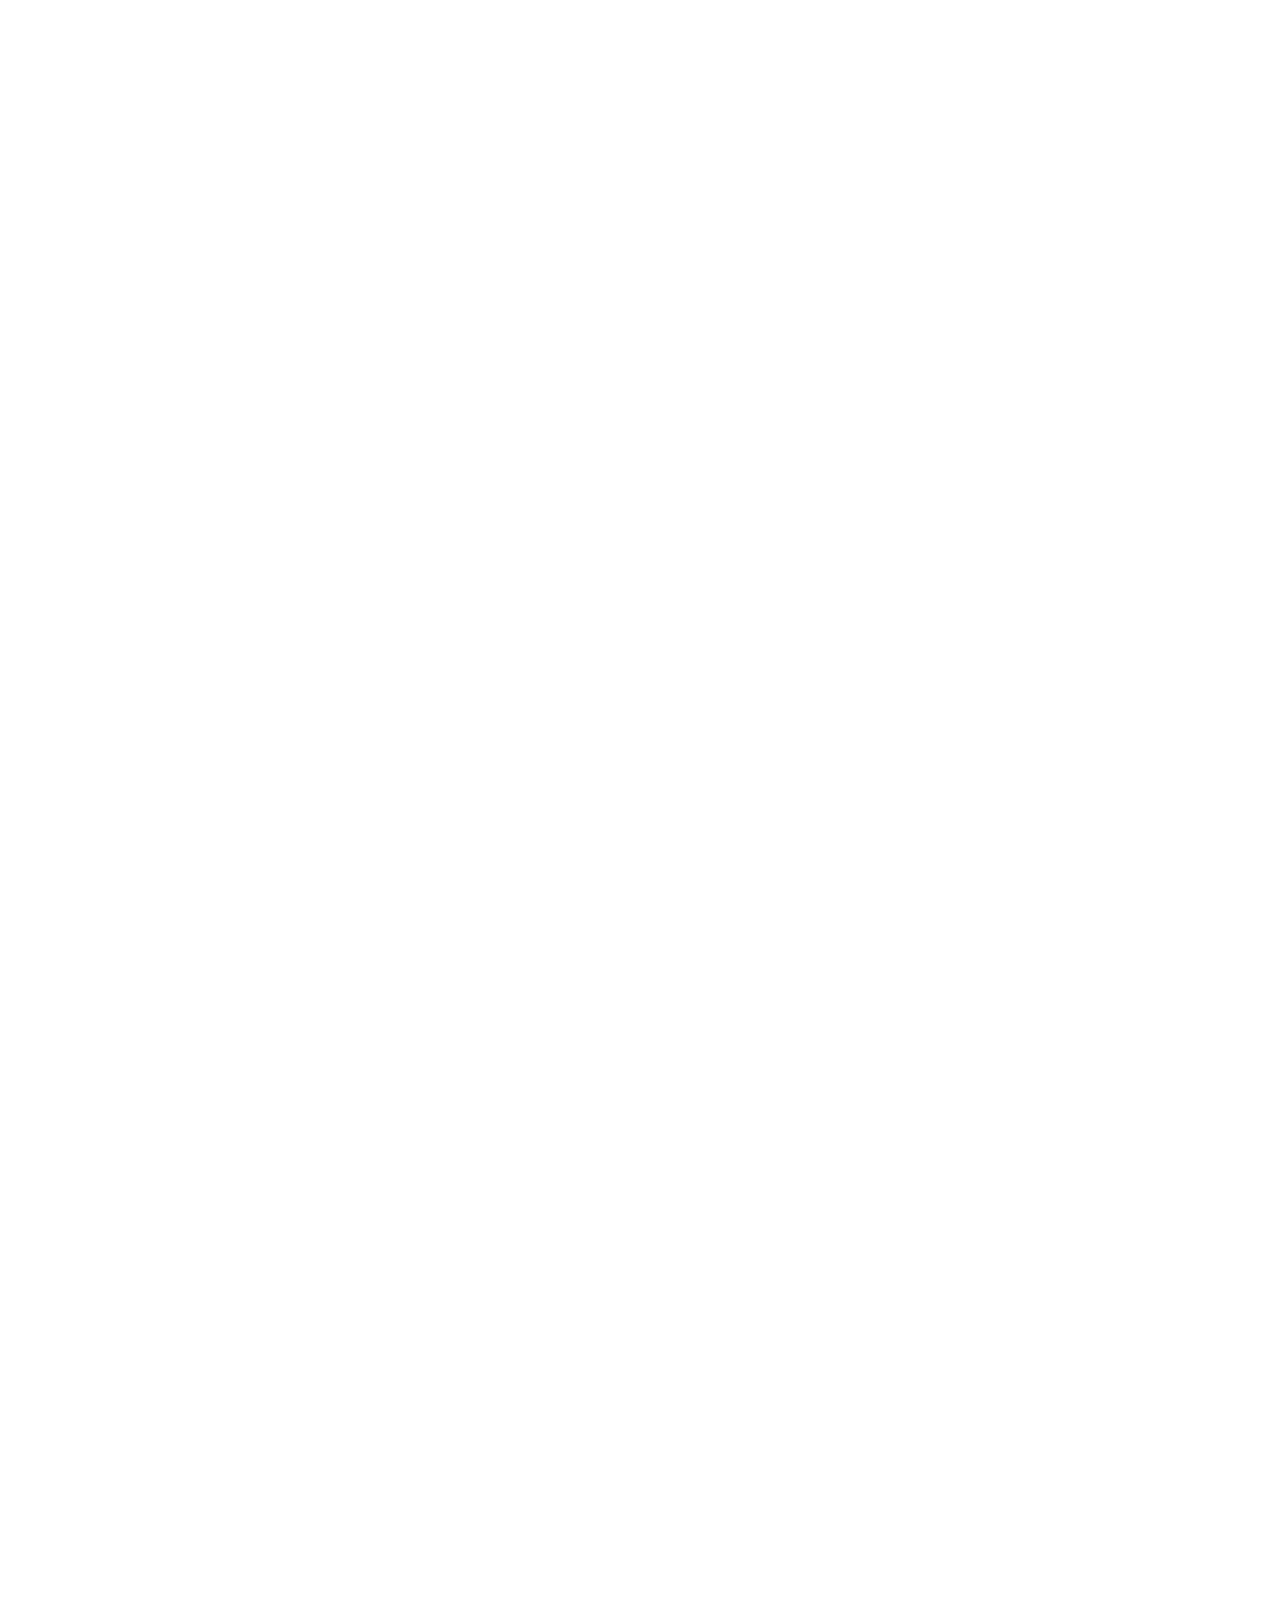
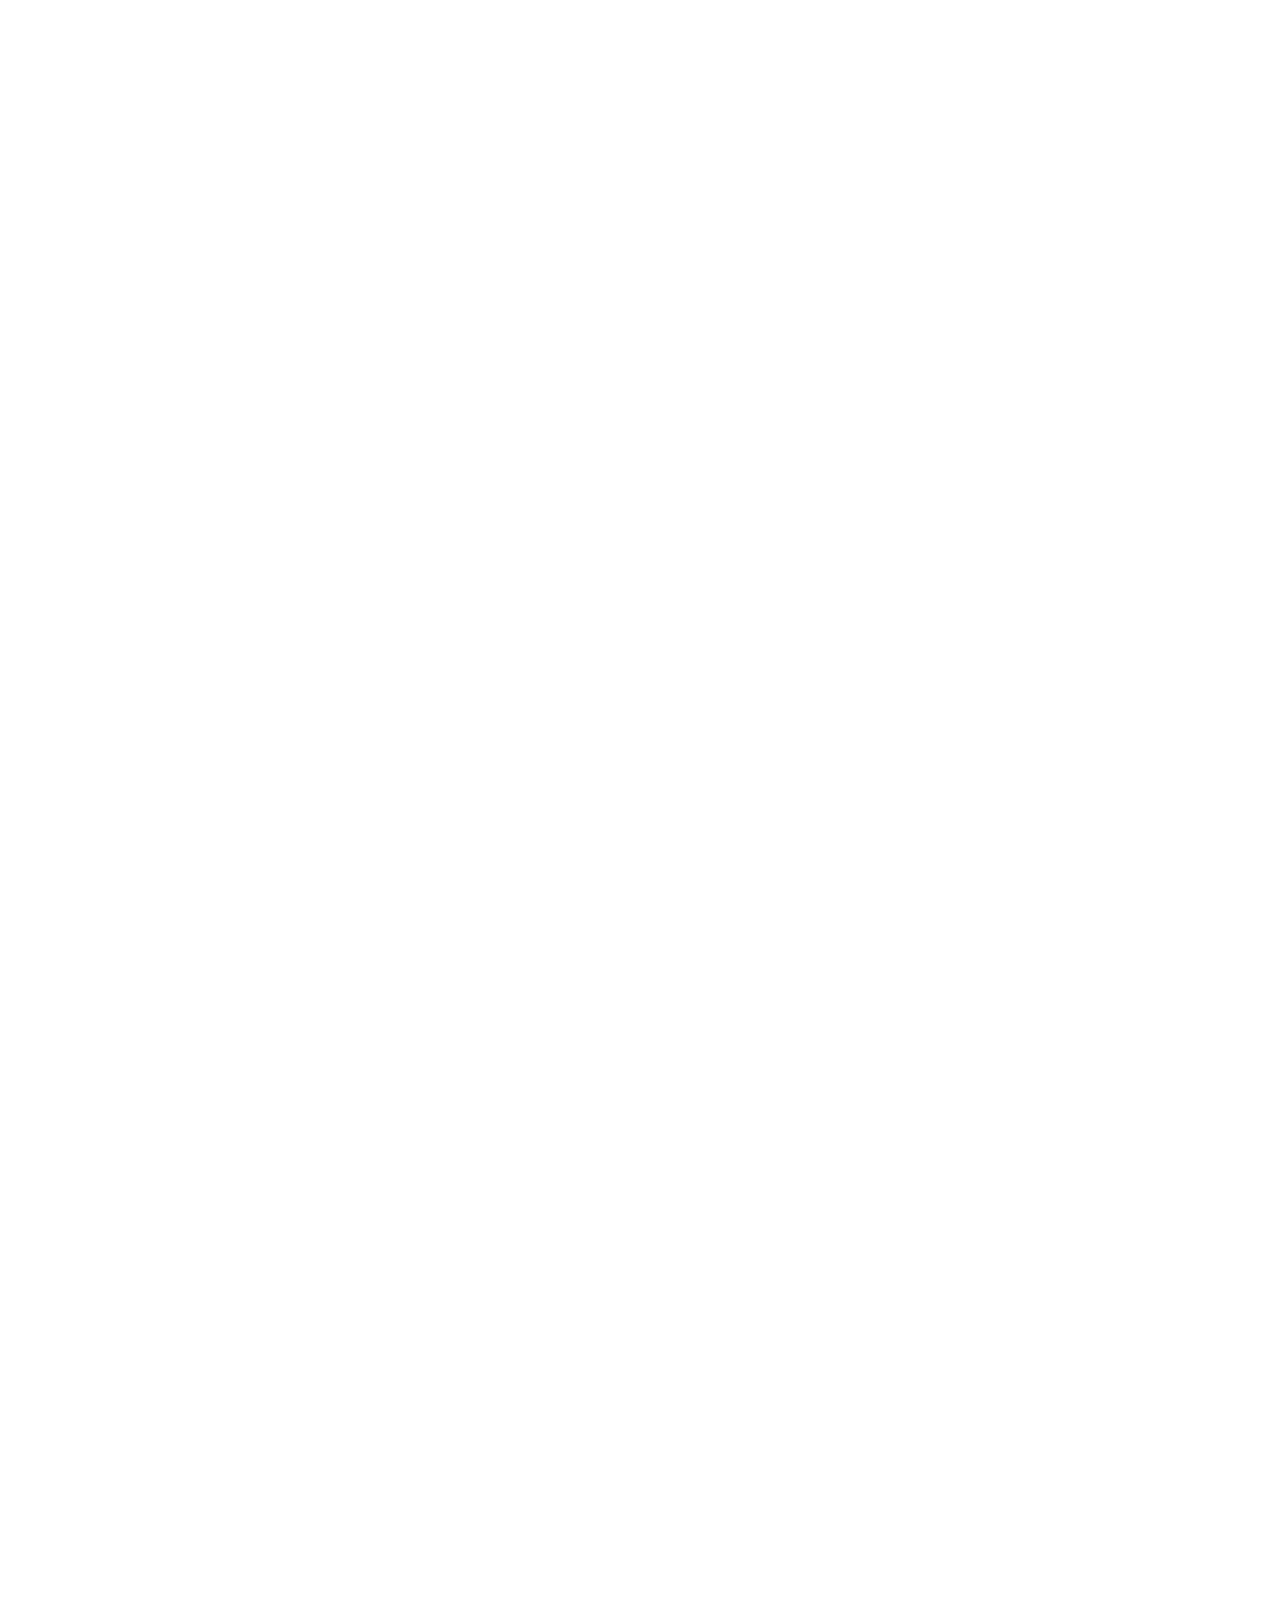
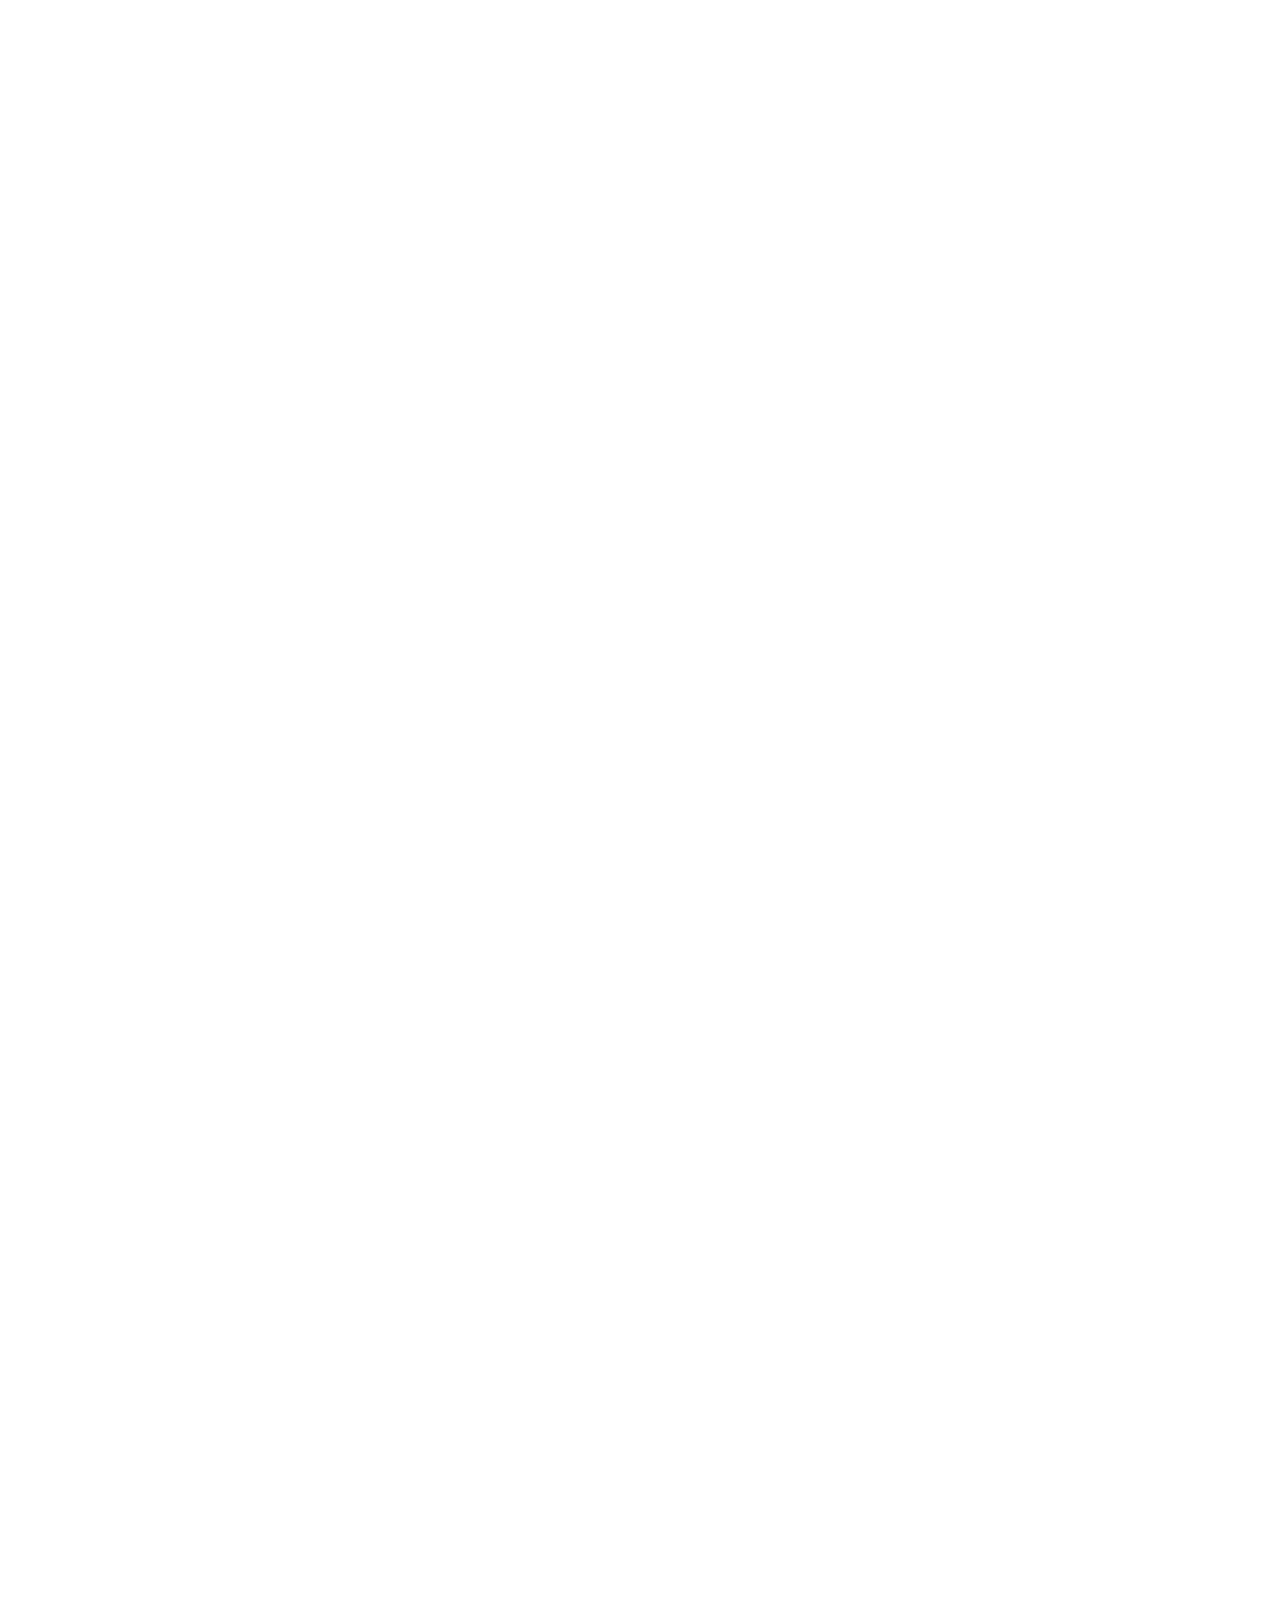
<file: velika_novina_o_hroznem_mordu_simona_abelese_008.html>
<!DOCTYPE html>
<html lang="cs">
  <head>
    <meta charset="utf-8">
    <meta name="viewport" content="width=device-width, initial-scale=1.0, shrink-to-fit=no">
    <meta name="apple-mobile-web-app-title" content="">
    <meta name="apple-mobile-web-app-capable" content="yes">
    <title>Veliká novina o hrozném mordu Šimona Abelese</title>
    <link rel="stylesheet" href="./style/style.min.css" media="screen" integrity="sha256-WpWT1LW/FMDG4tRw6TOHnGRC6XZrL/FNwHKhIorB2bg=">
    <meta name="nb-research" content="Tato kniha je dočasně součástí výzkumu, který nám pomůže vylepšit webové knihy. Sbíráme pouze anonymní data o tom, jak čtete knihu. Pro použití cookies potřebujeme Váš souhlas. Děkujeme! (<a href='https://www.mlp.cz/cz/o-knihovne/cisla-dokumenty-povinne-informace/povinne-dostupne-informace/cookies/'>Jaké cookies používáme?</a>)">
    <meta name="nb-research-orgs" content="Městská knihovna v Praze a Masarykova univerzita">
    <meta name="nb-research-ga" content="UA-187132260-1">
    <link rel="icon" type="image/x-icon" href="./assets/favicon.ico">
    <link rel="icon" type="image/png" sizes="16x16" href="./assets/favicon-16x16.png">
    <link rel="icon" type="image/png" sizes="32x32" href="./assets/favicon-32x32.png">
    <link rel="icon" type="image/png" sizes="48x48" href="./assets/favicon-48x48.png">
    <link rel="manifest" href="./assets/manifest.webmanifest">
    <meta name="mobile-web-app-capable" content="yes">
    <meta name="theme-color" content="#A86828">
    <meta name="application-name" content="Marek Toman: Veliká novina o hrozném mordu Šimona Abelese">
    <link rel="apple-touch-icon" sizes="57x57" href="./assets/apple-touch-icon-57x57.png">
    <link rel="apple-touch-icon" sizes="60x60" href="./assets/apple-touch-icon-60x60.png">
    <link rel="apple-touch-icon" sizes="72x72" href="./assets/apple-touch-icon-72x72.png">
    <link rel="apple-touch-icon" sizes="76x76" href="./assets/apple-touch-icon-76x76.png">
    <link rel="apple-touch-icon" sizes="114x114" href="./assets/apple-touch-icon-114x114.png">
    <link rel="apple-touch-icon" sizes="120x120" href="./assets/apple-touch-icon-120x120.png">
    <link rel="apple-touch-icon" sizes="144x144" href="./assets/apple-touch-icon-144x144.png">
    <link rel="apple-touch-icon" sizes="152x152" href="./assets/apple-touch-icon-152x152.png">
    <link rel="apple-touch-icon" sizes="167x167" href="./assets/apple-touch-icon-167x167.png">
    <link rel="apple-touch-icon" sizes="180x180" href="./assets/apple-touch-icon-180x180.png">
    <link rel="apple-touch-icon" sizes="1024x1024" href="./assets/apple-touch-icon-1024x1024.png">
    <meta name="apple-mobile-web-app-capable" content="yes">
    <meta name="apple-mobile-web-app-status-bar-style" content="black-translucent">
    <meta name="apple-mobile-web-app-title" content="Veliká novina o hrozném mordu Šimona Abelese">
    <meta property="og:title" content="Veliká novina o hrozném mordu Šimona Abelese">
    <meta property="og:type" content="book">
    <meta property="og:book:author" content="Marek Toman">
    <meta property="twitter:title" content="Marek Toman: Veliká novina o hrozném mordu Šimona Abelese">
    <meta property="og:image" content="./assets/cover-1200x620.png">
    <meta property="twitter:image" content="./assets/cover-1200x1200.png">
    <link rel="index" href="./index.html">
    <link rel="license" href="./license.html">
    <link rel="publication" href="./manifest.json" id="manifest">
    <link rel="about" href="about.html">
    <link rel="prev" href="./velika_novina_o_hroznem_mordu_simona_abelese_007.html">
    <link rel="next" href="./velika_novina_o_hroznem_mordu_simona_abelese_009.html">
    <meta name="nb-order" content="4">
    <link rel="self" href="velika_novina_o_hroznem_mordu_simona_abelese_008.html">
    <meta name="nb-identifier" content="toman-velika-novina-o-hroznem-mordu-simona-abelese-9188542">
    <meta name="nb-role" content="chapter">
  </head>
  <body class="content-prose nb-role-chapter nb-custom-style" data-nb-words="7921" data-nb-chars="53396">
    <nav role="doc-toc">
      <ul class="plain section">
        <li><a href="velika_novina_o_hroznem_mordu_simona_abelese_005.html">Motto</a></li>
        <li><a href="velika_novina_o_hroznem_mordu_simona_abelese_006.html">Veliká novina o hrozném mordu Šimona Abelese</a>
          <ol class="headings-toc">
            <li><a href="velika_novina_o_hroznem_mordu_simona_abelese_006.html#šimon-albrecht-0">Šimon Albrecht 0.</a></li>
            <li><a href="velika_novina_o_hroznem_mordu_simona_abelese_006.html#šimon-abeles-0">Šimon Abeles 0.</a></li>
            <li><a href="velika_novina_o_hroznem_mordu_simona_abelese_006.html#šimon-albrecht-1">Šimon Albrecht 1.</a></li>
            <li><a href="velika_novina_o_hroznem_mordu_simona_abelese_006.html#šimon-abeles-1">Šimon Abeles 1.</a></li>
            <li><a href="velika_novina_o_hroznem_mordu_simona_abelese_006.html#šimon-albrecht-2">Šimon Albrecht 2.</a></li>
            <li><a href="velika_novina_o_hroznem_mordu_simona_abelese_006.html#šimon-abeles-2">Šimon Abeles 2.</a></li>
            <li><a href="velika_novina_o_hroznem_mordu_simona_abelese_006.html#šimon-albrecht-3">Šimon Albrecht 3.</a></li>
            <li><a href="velika_novina_o_hroznem_mordu_simona_abelese_006.html#šimon-abeles-3">Šimon Abeles 3.</a></li>
            <li><a href="velika_novina_o_hroznem_mordu_simona_abelese_006.html#šimon-albrecht-4">Šimon Albrecht 4.</a></li>
            <li><a href="velika_novina_o_hroznem_mordu_simona_abelese_006.html#šimon-abeles-4">Šimon Abeles 4.</a></li>
            <li><a href="velika_novina_o_hroznem_mordu_simona_abelese_006.html#šimon-albrecht-5">Šimon Albrecht 5.</a></li>
            <li><a href="velika_novina_o_hroznem_mordu_simona_abelese_006.html#šimon-abeles-5">Šimon Abeles 5.</a></li>
            <li><a href="velika_novina_o_hroznem_mordu_simona_abelese_006.html#šimon-albrecht-6">Šimon Albrecht 6.</a></li>
            <li><a href="velika_novina_o_hroznem_mordu_simona_abelese_006.html#šimon-abeles-6">Šimon Abeles 6.</a></li>
            <li><a href="velika_novina_o_hroznem_mordu_simona_abelese_006.html#šimon-albrecht-7">Šimon Albrecht 7.</a></li>
            <li><a href="velika_novina_o_hroznem_mordu_simona_abelese_006.html#šimon-abeles-7">Šimon Abeles 7.</a></li>
            <li><a href="velika_novina_o_hroznem_mordu_simona_abelese_006.html#šimon-albrecht-8">Šimon Albrecht 8.</a></li>
            <li><a href="velika_novina_o_hroznem_mordu_simona_abelese_006.html#šimon-abeles-8">Šimon Abeles 8.</a></li>
            <li><a href="velika_novina_o_hroznem_mordu_simona_abelese_006.html#šimon-albrecht-9">Šimon Albrecht 9.</a></li>
            <li><a href="velika_novina_o_hroznem_mordu_simona_abelese_006.html#šimon-abeles-9">Šimon Abeles 9.</a></li>
            <li><a href="velika_novina_o_hroznem_mordu_simona_abelese_006.html#šimon-albrecht-10">Šimon Albrecht 10.</a></li>
            <li><a href="velika_novina_o_hroznem_mordu_simona_abelese_006.html#šimon-abeles-10">Šimon Abeles 10.</a></li>
            <li><a href="velika_novina_o_hroznem_mordu_simona_abelese_006.html#šimon-albrecht-11">Šimon Albrecht 11.</a></li>
            <li><a href="velika_novina_o_hroznem_mordu_simona_abelese_006.html#šimon-abeles-11">Šimon Abeles 11.</a></li>
            <li><a href="velika_novina_o_hroznem_mordu_simona_abelese_006.html#šimon-albrecht-12">Šimon Albrecht 12.</a></li>
            <li><a href="velika_novina_o_hroznem_mordu_simona_abelese_006.html#šimon-abeles-12">Šimon Abeles 12.</a></li>
            <li><a href="velika_novina_o_hroznem_mordu_simona_abelese_006.html#šimon-albrecht-13">Šimon Albrecht 13.</a></li>
            <li><a href="velika_novina_o_hroznem_mordu_simona_abelese_006.html#šimon-abeles-13">Šimon Abeles 13.</a></li>
            <li><a href="velika_novina_o_hroznem_mordu_simona_abelese_006.html#šimon-albrecht-14">Šimon Albrecht 14.</a></li>
            <li><a href="velika_novina_o_hroznem_mordu_simona_abelese_006.html#šimon-abeles-14">Šimon Abeles 14.</a></li>
            <li><a href="velika_novina_o_hroznem_mordu_simona_abelese_006.html#šimon-albrecht-15">Šimon Albrecht 15.</a></li>
            <li><a href="velika_novina_o_hroznem_mordu_simona_abelese_006.html#šimon-abeles-15">Šimon Abeles 15.</a></li>
            <li><a href="velika_novina_o_hroznem_mordu_simona_abelese_006.html#šimon-albrecht-16">Šimon Albrecht 16.</a></li>
            <li><a href="velika_novina_o_hroznem_mordu_simona_abelese_006.html#šimon-abeles-16">Šimon Abeles 16.</a></li>
            <li><a href="velika_novina_o_hroznem_mordu_simona_abelese_006.html#šimon-albrecht-17">Šimon Albrecht 17.</a></li>
            <li><a href="velika_novina_o_hroznem_mordu_simona_abelese_006.html#šimon-abeles-17">Šimon Abeles 17.</a></li>
            <li><a href="velika_novina_o_hroznem_mordu_simona_abelese_006.html#šimon-albrecht-18">Šimon Albrecht 18.</a></li>
            <li><a href="velika_novina_o_hroznem_mordu_simona_abelese_006.html#šimon-abeles-18">Šimon Abeles 18.</a></li>
            <li><a href="velika_novina_o_hroznem_mordu_simona_abelese_006.html#šimon-albrecht-19">Šimon Albrecht 19.</a></li>
            <li><a href="velika_novina_o_hroznem_mordu_simona_abelese_006.html#šimon-abeles-19">Šimon Abeles 19.</a></li>
            <li><a href="velika_novina_o_hroznem_mordu_simona_abelese_006.html#šimon-albrecht-20">Šimon Albrecht 20.</a></li>
            <li><a href="velika_novina_o_hroznem_mordu_simona_abelese_006.html#šimon-abeles-20">Šimon Abeles 20.</a></li>
            <li><a href="velika_novina_o_hroznem_mordu_simona_abelese_006.html#šimon-albrecht-21">Šimon Albrecht 21.</a></li>
            <li><a href="velika_novina_o_hroznem_mordu_simona_abelese_006.html#šimon-abeles-21">Šimon Abeles 21.</a></li>
            <li><a href="velika_novina_o_hroznem_mordu_simona_abelese_006.html#šimon-albrecht-22">Šimon Albrecht 22.</a></li>
            <li><a href="velika_novina_o_hroznem_mordu_simona_abelese_006.html#šimon-abeles-22">Šimon Abeles 22.</a></li>
            <li><a href="velika_novina_o_hroznem_mordu_simona_abelese_006.html#šimon-albrecht-23">Šimon Albrecht 23.</a></li>
            <li><a href="velika_novina_o_hroznem_mordu_simona_abelese_006.html#šimon-abeles-23">Šimon Abeles 23.</a></li>
            <li><a href="velika_novina_o_hroznem_mordu_simona_abelese_006.html#šimon-albrecht-24">Šimon Albrecht 24.</a></li>
            <li><a href="velika_novina_o_hroznem_mordu_simona_abelese_006.html#šimon-abeles-24">Šimon Abeles 24.</a></li>
            <li><a href="velika_novina_o_hroznem_mordu_simona_abelese_006.html#naposledy-šimon">Naposledy Šimon</a></li>
            <li><a href="velika_novina_o_hroznem_mordu_simona_abelese_006.html#naposledy-herman">Naposledy Herman</a></li>
          </ol>
        </li>
        <li><a href="velika_novina_o_hroznem_mordu_simona_abelese_007.html">Poznámka</a>
          <ol class="headings-toc">
            <li><a href="velika_novina_o_hroznem_mordu_simona_abelese_007.html#poznámka">Poznámka</a></li>
          </ol>
        </li>
        <li><a href="velika_novina_o_hroznem_mordu_simona_abelese_008.html">Doslov</a>
          <ol class="headings-toc">
            <li><a href="velika_novina_o_hroznem_mordu_simona_abelese_008.html#doslov">Doslov</a>
              <ol class="headings-toc">
                <li><a href="velika_novina_o_hroznem_mordu_simona_abelese_008.html#případ-šimona-abelese">Případ Šimona Abelese</a></li>
                <li><a href="velika_novina_o_hroznem_mordu_simona_abelese_008.html#znáboženské-nenávisti-znáboženské-lásky">Z&nbsp;náboženské nenávisti, z&nbsp;náboženské lásky</a></li>
                <li><a href="velika_novina_o_hroznem_mordu_simona_abelese_008.html#pražská-židovská-obec-vdobě-zvýšeného">Pražská židovská obec v&nbsp;době zvýšeného</a></li>
                <li><a href="velika_novina_o_hroznem_mordu_simona_abelese_008.html#smrt-šimona-abelese-adomácí-napětí">Smrt Šimona Abelese a&nbsp;domácí napětí</a></li>
                <li><a href="velika_novina_o_hroznem_mordu_simona_abelese_008.html#případ-šimona-abelese-jako-legenda-aprávní-kauza">Případ Šimona Abelese jako legenda a&nbsp;právní kauza</a></li>
                <li><a href="velika_novina_o_hroznem_mordu_simona_abelese_008.html#misionáři-apohané">Misionáři a&nbsp;pohané</a></li>
                <li><a href="velika_novina_o_hroznem_mordu_simona_abelese_008.html#židovské-konverze">Židovské konverze</a></li>
                <li><a href="velika_novina_o_hroznem_mordu_simona_abelese_008.html#média-vdobě-šimona-abelese">Média v&nbsp;době Šimona Abelese</a></li>
                <li><a href="velika_novina_o_hroznem_mordu_simona_abelese_008.html#šimon-abeles-den-ponbspdni">Šimon Abeles den po&nbsp;dni</a></li>
                <li><a href="velika_novina_o_hroznem_mordu_simona_abelese_008.html#kdo-byl-šimon-abeles-ati-druzí">Kdo byl Šimon Abeles a&nbsp;ti druzí</a></li>
              </ol>
            </li>
          </ol>
        </li>
        <li><a href="velika_novina_o_hroznem_mordu_simona_abelese_009.html">Použitá literatura</a>
          <ol class="headings-toc">
            <li><a href="velika_novina_o_hroznem_mordu_simona_abelese_009.html#použitá-literatura">Použitá literatura</a></li>
          </ol>
        </li>
      </ul>
    </nav>
    <div id="ui-content">
    </div>
    <div class="content">
      <main>
        <nav class="begin-nav">
          <ul>
            <li><a href="./index.html#" rel="index">Titulní strana</a></li>
            <li><a href="./velika_novina_o_hroznem_mordu_simona_abelese_007.html#chapter-end" rel="prev">← Předchozí kapitola</a></li>
          </ul>
        </nav><a id="chapter-start"></a>
        <h1 class="hidden-title chunk" data-nb-ref-number="1" data-nb-words="0" data-nb-chars="0"></h1>
        <section>
          <h2 id="doslov" class="chunk" data-nb-ref-number="2" data-nb-words="1" data-nb-chars="6"><span class="idea" data-nb-ref-number="1" id="idea1" data-nb-words="1" data-nb-chars="6">Doslov</span></h2>
          <p class="chunk" data-nb-ref-number="3" data-nb-words="158" data-nb-chars="1083"><span class="idea" data-nb-ref-number="2" id="idea2" data-nb-words="158" data-nb-chars="1083">Když byl v&nbsp;únoru r.&nbsp;1694 obviněn Lazar Abeles z&nbsp;vraždy svého syna Šimona, započala se, dnešními slovy řečeno, „mediální kauza“. Rodinná tragédie nabrala od&nbsp;počátku senzační charakter, protože Lazar Abeles byl žid a&nbsp;Šimona prý sprovodil ze&nbsp;světa kvůli jeho touze stát se&nbsp;křesťanem. Náboženský kontext dodal případu mimořádnou závažnost. Proběhla exhumace chlapcova těla a&nbsp;začalo vyšetřování těch, kdo byli považováni za&nbsp;viníky, tedy Lazara Abelese a&nbsp;později Löbla Kurtzhandla. Příběh údajné náboženské vraždy vyvolal značný zájem veřejnosti, který sytily letáky, šířené v&nbsp;Čechách i&nbsp;za hranicemi. Šimon byl po&nbsp;okázalém obřadu pohřben jako mučedník v&nbsp;kostele Panny Marie před Týnem, Lazar Abeles podle úřední verze spáchal sebevraždu ve&nbsp;vězení a&nbsp;Löbla Kurtzhandla popravili. Celý příběh po&nbsp;staletí provázejí pochybnosti o&nbsp;tom, co&nbsp;se&nbsp;vlastně odehrálo. Jednotlivé varianty kolísají mezi mučednickou legendou, příběhem o&nbsp;neúmyslném zabití a&nbsp;případem justiční vraždy. To&nbsp;vše v&nbsp;souřadnicích doby, která se&nbsp;vyznačovala intenzivními pokusy přimět pražské židy, aby konvertovali ke&nbsp;křesťanství.</span></p>
        </section>
        <section>
          <h3 id="případ-šimona-abelese" class="chunk" data-nb-ref-number="4" data-nb-words="3" data-nb-chars="21"><span class="idea" data-nb-ref-number="3" id="idea3" data-nb-words="3" data-nb-chars="21">Případ Šimona Abelese</span></h3>
          <p class="chunk" data-nb-ref-number="5" data-nb-words="56" data-nb-chars="379"><span class="idea" data-nb-ref-number="4" id="idea4" data-nb-words="56" data-nb-chars="379">Šimon Abeles zemřel v&nbsp;neděli 21.&nbsp;února 1694 v&nbsp;domě svého otce, obchodníka Lazara Abelese v&nbsp;pražském Židovském městě. Lazarovi bylo třicet pět let. Šimon bydlel také se&nbsp;svou šestadvacetiletou nevlastní matkou Leou a&nbsp;se dvěma nevlastními, mladšími sourozenci. K&nbsp;domácnosti patřila i&nbsp;třicetiletá kuchařka Hanele. Chlapec byl pohřben 22.&nbsp;února na&nbsp;nedalekém Starém židovském hřbitově.</span></p>
          <p class="chunk" data-nb-ref-number="6" data-nb-words="82" data-nb-chars="585"><span class="idea" data-nb-ref-number="5" id="idea5" data-nb-words="82" data-nb-chars="585">Úřady obdržely v&nbsp;následujících dnech anonymní dopis, který označil chlapcovu smrt za&nbsp;nepřirozenou. Jiný dopis uvedl, že&nbsp;otec měl otrávit syna jedem podaným ve&nbsp;víně. Staroměstské hejtmanství provedlo exhumaci Šimonova těla. Lékaři shledali při pitvě zlomeninu krčního obratle, již podle nich způsobil úder. Dalším důkazem měla být ranka na&nbsp;chlapcově spánku. Lazar Abeles byl 26.&nbsp;února zatčen a&nbsp;uvězněn na&nbsp;Staroměstské radnici. Případem byl pověřen apelační soud, který určil vyšetřující komisaře. Následovalo další zatýkání členů Abelesovy rodiny, spolu s&nbsp;rozsáhlým vyšetřováním svědků.</span></p>
          <p class="chunk" data-nb-ref-number="7" data-nb-words="35" data-nb-chars="250"><span class="idea" data-nb-ref-number="6" id="idea6" data-nb-words="35" data-nb-chars="250">Při prvních výsleších se&nbsp;členové rodiny shodovali, že&nbsp;Šimon zemřel při záchvatu psotníku, tedy epilepsie, kterou podle výpovědí svědků trpěl. Skvrnka či&nbsp;ranka na&nbsp;chlapcově spánku vznikla podle nich odstraněním strupu po&nbsp;svrabu, provedeném ranhojičem.</span></p>
          <p class="chunk" data-nb-ref-number="8" data-nb-words="57" data-nb-chars="354"><span class="idea" data-nb-ref-number="7" id="idea7" data-nb-words="57" data-nb-chars="354">Šimonova smrt byla od&nbsp;počátku spojována s&nbsp;událostmi léta předešlého roku. Chlapec tehdy utekl z&nbsp;domova a&nbsp;potkal konvertitu Jiřího Františka Kawku, jemuž se&nbsp;prý svěřil, že&nbsp;by&nbsp;chtěl být pokřtěn. Kawkův přítel Fanta ho&nbsp;odvedl do&nbsp;jezuitské koleje v&nbsp;Klementinu a&nbsp;jezuité Šimona prozatím ponechali v&nbsp;Kawkově péči. Chlapce si&nbsp;však brzy vyžádal zpátky jeho otec.</span></p>
          <p class="chunk" data-nb-ref-number="9" data-nb-words="79" data-nb-chars="520"><span class="idea" data-nb-ref-number="8" id="idea8" data-nb-words="79" data-nb-chars="520">Po&nbsp;Šimonově smrti o&nbsp;více než půl roku později, v&nbsp;únoru 1694, Lazar při každém výslechu opakoval, že&nbsp;je&nbsp;nevinen, a&nbsp;trval na&nbsp;svém i&nbsp;na mučidlech. V&nbsp;den, kdy podstoupil dvojnásobné mučení, byl nalezen ve&nbsp;své cele oběšen na&nbsp;modlitebních řemíncích. Poté se&nbsp;komisaři zaměřili na&nbsp;jeho ženu Leu a&nbsp;na kuchařku Hanele. Po&nbsp;opakovaných výsleších provázených výhrůžkami Hanele vypověděla, že&nbsp;Šimon zemřel násilnou smrtí. Lea uvedla jméno Löbla Kurtzhandla, vzdáleného příbuzného rodiny, čímž obrátila vyšetřování rozhodujícím směrem.</span></p>
          <p class="chunk" data-nb-ref-number="10" data-nb-words="54" data-nb-chars="377"><span class="idea" data-nb-ref-number="9" id="idea9" data-nb-words="54" data-nb-chars="377">Kurtzhandl byl zatčen, vyslýchán, a&nbsp;přestože nepřipouštěl svou vinu, odsouzen k&nbsp;smrti. Prostřednictvím svého pražského strýce a&nbsp;příbuzného ve&nbsp;Vídni s&nbsp;přístupem k&nbsp;císařskému dvoru se&nbsp;mu&nbsp;dvakrát podařilo dosáhnout toho, že&nbsp;císař Leopold&nbsp;I. nařídil další vyšetřování případu. Potřetí ale císařští úředníci zaslali potvrzení rozsudku a&nbsp;Kurtzhandl zemřel v&nbsp;říjnu 1694 na&nbsp;popravišti.</span></p>
          <p class="chunk" data-nb-ref-number="11" data-nb-words="34" data-nb-chars="222"><span class="idea" data-nb-ref-number="10" id="idea10" data-nb-words="34" data-nb-chars="222">Šimona pohřbili v&nbsp;březnu 1694 za&nbsp;velkolepých ceremonií v&nbsp;Týnském chrámu. Místo jeho hrobu označuje dodnes epitaf, který uvádí, že&nbsp;Šimona zabil jeho otec kvůli chlapcově touze stát se&nbsp;křesťanem, tedy z&nbsp;náboženské nenávisti.</span></p>
        </section>
        <section>
          <h3 id="znáboženské-nenávisti-znáboženské-lásky" class="chunk" data-nb-ref-number="12" data-nb-words="6" data-nb-chars="42"><span class="idea" data-nb-ref-number="11" id="idea11" data-nb-words="6" data-nb-chars="42">Z&nbsp;náboženské nenávisti, z&nbsp;náboženské lásky</span></h3>
          <p class="chunk" data-nb-ref-number="13" data-nb-words="92" data-nb-chars="660"><span class="idea" data-nb-ref-number="12" id="idea12" data-nb-words="92" data-nb-chars="660">Základním dobovým zdrojem informací je&nbsp;<em>Inquisitorní process</em>, shrnující záznamy výslechů, císařských a&nbsp;soudních výnosů, výpovědí a&nbsp;komentářů, který vyšel na&nbsp;příkaz císaře Leopolda&nbsp;I. v&nbsp;roce 1696. <em>Process</em> se&nbsp;prostřednictvím výběru materiálů a&nbsp;jejich interpretací snaží ovlivnit čtenáře. Výpovědi obviněných zkracuje, Lazarovu povahu vykresluje jako zákeřnou a&nbsp;Leu chápe jako jeho oběť. Téhož roku také vyšla latinská zpráva jezuity Johanna Edera <em>Virilis constantia</em>, se&nbsp;stejnými myšlenkovými schématy a&nbsp;závěry, jež se&nbsp;vyskytují v&nbsp;<em>Processu.</em> Soustřeďuje se&nbsp;na&nbsp;postavu Šimona jako na&nbsp;pražského mučedníka, který prodělal cestu „od židovské pověry ke&nbsp;křesťanské víře“.</span></p>
          <p class="chunk" data-nb-ref-number="14" data-nb-words="40" data-nb-chars="296"><span class="idea" data-nb-ref-number="13" id="idea13" data-nb-words="40" data-nb-chars="296">Vyšetřování a&nbsp;konverze L.&nbsp;Kurtzhandla jsou legendárním způsobem vylíčeny v&nbsp;rukopise <em>Mirabilis Conversio Levi Kurtzhandl a&nbsp;Judaismo ad&nbsp;Catholicam Fidem in&nbsp;supplicio Rotae baptizati</em> z&nbsp;roku 1694, jehož autorem měl být jezuitský kazatel Johann Brändstetter, jenž doprovázel Kurtzhandla na&nbsp;popraviště.</span></p>
          <p class="chunk" data-nb-ref-number="15" data-nb-words="115" data-nb-chars="758"><span class="idea" data-nb-ref-number="14" id="idea14" data-nb-words="115" data-nb-chars="758">Z&nbsp;ostře protižidovské perspektivy popsal příběh Šimona Abelese někdejší známý americký autor Francis Marion Crawford v&nbsp;románu <em>The Witch of&nbsp;Prague</em> z&nbsp;roku 1891. Čarodějnice Únorna v&nbsp;něm nechá v&nbsp;XV.&nbsp;kapitole svého ctitele Israela Kafku, aby v&nbsp;hypnotickém snu prožil Abelesův osud. Židé jsou vykresleni jako bytosti „s očima supů“, s&nbsp;„umaštěnými kadeřemi“, kteří jsou „omámeni vůní zlata“. Jejich hamižnost se&nbsp;spojuje s&nbsp;fanatickou nenávistí ke&nbsp;křesťanství. Šimon Abeles má&nbsp;v&nbsp;textu roli rozeného mučedníka, který kolem sebe šíří nadzemskou záři svého odhodlání. Shromáždění rabínů ho&nbsp;odsoudí k&nbsp;smrti, chlapec je&nbsp;ukřižován a&nbsp;krutý Löbl Kurtzhandl ho&nbsp;zabije ranou pěstí do&nbsp;místa, kde „ucho nasedá na&nbsp;krk“. „Mučednictví Šimona Abelese je&nbsp;naplněno,“ uzavírá Crawford.</span></p>
          <p class="chunk" data-nb-ref-number="16" data-nb-words="107" data-nb-chars="700"><span class="idea" data-nb-ref-number="15" id="idea15" data-nb-words="107" data-nb-chars="700">E.&nbsp;E.&nbsp;Kisch shrnul pochybnosti o&nbsp;procesu v&nbsp;<em>Pražském pitavalu</em> z&nbsp;roku 1931 (kapitola věnovaná Abelesově příběhu nese název <em>Ex odio fidei</em>, tedy Z&nbsp;náboženské nenávisti). Soustředil se&nbsp;na&nbsp;nesrovnalosti v&nbsp;soudním řízení. Kisch uvádí, že&nbsp;obžalovaným nebyl povolen právní zástupce, ačkoli o&nbsp;něj žádali. Upozorňuje, že&nbsp;v&nbsp;anonymním udání Šimonovy násilné smrti jsou uvedena plná jména jezuitských otců, u&nbsp;nichž chlapec žádal o&nbsp;konverzi. Kisch soudí, že&nbsp;svědek z&nbsp;Židovského města těžko mohl tyto podrobnosti znát. Ve&nbsp;zprávě <em>Virilis Constantia</em> Eder uvádí, že&nbsp;to&nbsp;byl on, kdo přiměl k&nbsp;napsání udání koncipistu pražského místodržitelství Konstantina Frenkinga, který se&nbsp;měl dozvědět o&nbsp;události od&nbsp;žida Josela Passe.</span></p>
          <p class="chunk" data-nb-ref-number="17" data-nb-words="99" data-nb-chars="655"><span class="idea" data-nb-ref-number="16" id="idea16" data-nb-words="99" data-nb-chars="655">Podle jiného udání měl být Šimon otráven jedem podaným ve&nbsp;víně, ovšem při pitvě se&nbsp;nenašla po&nbsp;jedu žádná stopa. Zástupci židovské obce se&nbsp;dotazovali vyšetřujících úřadů, jestli rána na&nbsp;Šimonově spánku, posuzovaná jako následek úderu, nebyla způsobena při exhumaci těla. Odpověď nedostali. Všichni zatčení vypovídali, že&nbsp;ranka zbyla po&nbsp;sloupaném svrabu. Konvertitka Sára Uresinová podle J.&nbsp;Edera „nadpřirozeným způsobem“ sama našla cestu k&nbsp;soudu. Svědčila, že&nbsp;Lazar Abeles svého syna bil; ten popřel, že&nbsp;by&nbsp;se&nbsp;s&nbsp;ní někdy předtím setkal. „Ať mne Bůh tresce, viděl-li jsem kdy toto dítě,“ cituje Kisch Lazarovu výpověď (uveřejněnou v&nbsp;<em>Inquisitorním processu</em>).</span></p>
          <p class="chunk" data-nb-ref-number="18" data-nb-words="66" data-nb-chars="436"><span class="idea" data-nb-ref-number="17" id="idea17" data-nb-words="66" data-nb-chars="436">Lazar Abeles byl vězněn ve&nbsp;věži Staroměstské radnice vedle orloje, spoutaný na&nbsp;rukou a&nbsp;na jedné noze. Tam ho&nbsp;také nalezli zardoušeného. Kisch argumentuje obtížností sebevraždy v&nbsp;poutech. Vyšetřovatelé neřekli Lazarově ženě o&nbsp;smrti manžela a&nbsp;Lea ve&nbsp;snaze chránit ho&nbsp;obvinila Löbla Kurtzhandla. Kisch soudí, že&nbsp;„<em>fanatičtí vrahové</em> snad vůbec nebyli vrahy, nýbrž naopak oběti hrůzné justiční vraždy&nbsp;– ex&nbsp;odio fidei, z&nbsp;náboženské nenávisti.“</span></p>
          <p class="chunk" data-nb-ref-number="19" data-nb-words="106" data-nb-chars="677"><span class="idea" data-nb-ref-number="18" id="idea18" data-nb-words="106" data-nb-chars="677">Antonín Novotný se&nbsp;soustředí ve&nbsp;<em>Staropražských sensacích</em> z&nbsp;roku 1937 na&nbsp;vlnu zájmu veřejnosti, kterou vyvolal Šimonův pohřeb, a&nbsp;jeho osud popisuje jako jeden z&nbsp;podivně dráždivých příběhů, patřících k&nbsp;pražskému koloritu. Drží se&nbsp;již vytvořené legendy o&nbsp;tom, jak otec Lazar trýznil syna kvůli jeho touze přestoupit ke&nbsp;křesťanství. Z&nbsp;podobného úhlu pohledu podávají příběh Šimona Abelese i&nbsp;jiní autoři, jako třeba Josef Svátek. Je&nbsp;zajímavé, že&nbsp;Novotný se&nbsp;okrajově zmiňuje o&nbsp;druhé exhumaci chlapcova těla z&nbsp;roku 1810, ale neuvádí její výsledek (stejně postupuje v&nbsp;knize o&nbsp;kostele Panny Marie před Týnem Karel Vladislav Zap i&nbsp;v&nbsp;knize o&nbsp;posvátných pražských místech František Ekert).</span></p>
          <p class="chunk" data-nb-ref-number="20" data-nb-words="49" data-nb-chars="388"><span class="idea" data-nb-ref-number="19" id="idea19" data-nb-words="49" data-nb-chars="388">Zmíněné texty vykreslují příběh Šimona Abelese jako nábožensky motivovanou vraždu, jako justiční vraždu, případně jako vzrušující, tajemný pražský příběh. Tyto základní perspektivy charakterizovaly přístup k&nbsp;osudu Šimona Abelese po&nbsp;staletí. Počínaje rokem 2000 vznikly studie, které přinášejí nová zjištění, zasazují příběh do&nbsp;širšího kontextu a&nbsp;umožňují formulovat přesvědčivější závěry.</span></p>
        </section>
        <section>
          <h3 id="pražská-židovská-obec-vdobě-zvýšeného" class="chunk" data-nb-ref-number="21" data-nb-words="6" data-nb-chars="38"><span class="idea" data-nb-ref-number="20" id="idea20" data-nb-words="6" data-nb-chars="38">Pražská židovská obec v&nbsp;době zvýšeného</span></h3>
          <p class="chunk" data-nb-ref-number="22" data-nb-words="2" data-nb-chars="20"><span class="idea" data-nb-ref-number="21" id="idea21" data-nb-words="2" data-nb-chars="20">náboženského nátlaku</span></p>
          <p class="chunk" data-nb-ref-number="23" data-nb-words="34" data-nb-chars="216"><span class="idea" data-nb-ref-number="22" id="idea22" data-nb-words="34" data-nb-chars="216">Alexandr Putík ve&nbsp;své práci z&nbsp;roku 2000 <em>The Prague Jewish Community in&nbsp;the Late 17th and Early 18th Centuries</em> charakterizuje dobu Šimona Abelese jako období vrcholících snah přimět pražské židy k&nbsp;přijetí křesťanství.</span></p>
          <p class="chunk" data-nb-ref-number="24" data-nb-words="112" data-nb-chars="773"><span class="idea" data-nb-ref-number="23" id="idea23" data-nb-words="112" data-nb-chars="773">Putík uvádí výrazně zvýšený počet židovských konverzí v&nbsp;posledním desetiletí 17.&nbsp;století (sto jeden případ oproti patnácti konverzím v&nbsp;následujícím, prvním desetiletí 18.&nbsp;století). Mezi lety 1691 a&nbsp;1695 bylo v&nbsp;kostele sv.&nbsp;Salvátora v&nbsp;jezuitské klementinské koleji pokřtěno devadesát pět židů, což Putík klade do&nbsp;souvislosti s&nbsp;případem Šimona Abelese. Nejvyšší počet konverzí proběhl v&nbsp;letech 1693 a&nbsp;1694, s&nbsp;rekordními pětadvaceti konverzemi v&nbsp;Šimonově úmrtním roce roce 1694. (Za zmínku stojí údaj G.&nbsp;Heisse o&nbsp;počtu konvertovavších židů v&nbsp;rakouské jezuitské provincii za&nbsp;rok 1668, kdy šlo o&nbsp;pouhé dva případy; tamní jezuité charakterizovali židovské konverze jako výjimečné… Heisse pokládá vysoký počet pražských konverzí za&nbsp;výsledek mimořádného nátlaku pražských jezuitů.)</span></p>
          <p class="chunk" data-nb-ref-number="25" data-nb-words="82" data-nb-chars="563"><span class="idea" data-nb-ref-number="24" id="idea24" data-nb-words="82" data-nb-chars="563">Jezuitští misionáři se&nbsp;snažili přesvědčit židy, aby přestoupili ke&nbsp;křesťanství, na&nbsp;základě individuálního přístupu. Jako vhodné cíle si&nbsp;vybírali děti a&nbsp;používali praktiky, které byly v&nbsp;některých případech na&nbsp;hranici únosu, jak o&nbsp;tom svědčí zachované soudní spisy (rodiče se&nbsp;bránili žalobami). Plošně změnit situaci se&nbsp;snažil například císařský zákon z&nbsp;roku 1630 o&nbsp;povinné účasti dvou set židů, vybraných magistrátem, na&nbsp;sobotních jezuitských kázáních, dále nařízení zavádějící roku 1700 povinnou náboženskou výuku židů o&nbsp;nedělích a&nbsp;o&nbsp;svátcích. Oba pokusy selhaly.</span></p>
          <p class="chunk" data-nb-ref-number="26" data-nb-words="44" data-nb-chars="313"><span class="idea" data-nb-ref-number="25" id="idea25" data-nb-words="44" data-nb-chars="313">Putík nezpochybňuje Šimonův zájem o&nbsp;křesťanství. Připomíná, že&nbsp;misionáři se&nbsp;zaměřovali na&nbsp;rodiny, kde panoval vnitřní konflikt, nebo kde rodiče neměli na&nbsp;své děti čas (což zřejmě odpovídá situaci obchodníka Lazara). Chlapce také mohla ovlivnit setkání s&nbsp;křesťanskými vrstevníky, případně náboženské malby a&nbsp;sochy.</span></p>
          <p class="chunk" data-nb-ref-number="27" data-nb-words="111" data-nb-chars="720"><span class="idea" data-nb-ref-number="26" id="idea26" data-nb-words="111" data-nb-chars="720">K&nbsp;abelesovské legendě patří líčení toho, jak otec Šimona kvůli jeho náklonnosti ke&nbsp;křesťanství trýznil. Putík popírá, že&nbsp;by&nbsp;Lazar trápil Šimona hladem. Vylučuje to&nbsp;obsah Šimonova žaludku při pitvě a&nbsp;další svědectví. Naopak soudí, že&nbsp;Šimon otci dělal starosti, protože příliš málo jedl, Lazar se&nbsp;ho&nbsp;tedy snažil k&nbsp;jídlu nutit. Scénu Šimonovy smrti popisuje jako neshodu kvůli slanečkovi, kterého Šimon odmítl ve&nbsp;své vybíravosti sníst. Löbla Kurtzhandla líčí Putík jako muže násilnické povahy, jenž Šimona v&nbsp;opilosti udeřil tak, že&nbsp;si&nbsp;pádem na&nbsp;roh truhly přivodil smrtelné zranění. Lazarovo svědectví o&nbsp;Šimonově smrti Putík pokládá za&nbsp;snahu vymluvit se; jeho smrt ve&nbsp;vězení interpretuje jako sebevraždu, tedy přiznání viny.</span></p>
          <p class="chunk" data-nb-ref-number="28" data-nb-words="60" data-nb-chars="408"><span class="idea" data-nb-ref-number="27" id="idea27" data-nb-words="60" data-nb-chars="408">Přidržuje se&nbsp;zprávy pátera Brändstettera, který navštěvoval Kurtzhandla ve&nbsp;vězení, že&nbsp;Löbl se&nbsp;doznal k&nbsp;činu jemu i&nbsp;křesťanskému spoluvězni. Brändstetter prý Kurtzhandla informoval o&nbsp;ústní dohodě s&nbsp;předsedou apelačního soudu, že&nbsp;pokud se&nbsp;na&nbsp;popravišti přizná, může prosit o&nbsp;milost. Podle Putíka se&nbsp;ale Kurtzhandl nepřiznal výslovně k&nbsp;zavraždění Šimona z&nbsp;náboženské nenávisti, a&nbsp;proto mu&nbsp;milost nebyla udělena.</span></p>
          <p class="chunk" data-nb-ref-number="29" data-nb-words="119" data-nb-chars="798"><span class="idea" data-nb-ref-number="28" id="idea28" data-nb-words="119" data-nb-chars="798">V&nbsp;Abelesově době navíc probíhal v&nbsp;pražské židovské obci intenzivní mocenský boj. Rodinné vztahy se&nbsp;prolínaly s&nbsp;politickými zájmy, používalo se&nbsp;zákulisních metod i&nbsp;zpochybňování výsledků voleb do&nbsp;samosprávy. Dědeček Šimona Abelese, Mojžíš Bumsla Abeles, byl v&nbsp;době Abelesova případu primasem obce (zemřel v&nbsp;roce 1694, zřejmě zdrcen osudem svého syna a&nbsp;vnuka). Putík pokládá dobu, kdy byl Mojžíš v&nbsp;úřadu, za&nbsp;jedno z&nbsp;nejproblematičtějších období pro pražské a&nbsp;české židy, kdy vedle agresivní misionářské aktivity jezuitů zesílila cenzura. Vnitřní zápas v&nbsp;pražské obci byl zároveň natolik nemilosrdný, že&nbsp;v&nbsp;něm někteří sáhli k&nbsp;vykonstruovaným obviněním. (Během sporu dvou frakcí byl tehdy Eliáš Backoffen svým protivníkem obviněn z&nbsp;rouhání se&nbsp;svatému kříži, tedy z&nbsp;velmi vážného provinění, a&nbsp;odsouzen.)</span></p>
          <p class="chunk" data-nb-ref-number="30" data-nb-words="94" data-nb-chars="702"><span class="idea" data-nb-ref-number="29" id="idea29" data-nb-words="94" data-nb-chars="702">Pražskou židovskou samosprávu řídil primas neboli primátor, první z&nbsp;pětičlenné skupiny starších, který zastupoval obec navenek. Vnitřní záležitosti měl na&nbsp;starosti její představený&nbsp;– purkmistr nebo parnas&nbsp;–, což byla funkce rotující každý měsíc mezi pětičlennou skupinou starších. K&nbsp;vedení patřila ještě další pětičlenná skupiny starších, doplněná deseti až&nbsp;sedmnácti přísedícími. Volba zastupitelů vyvolávala politické soupeření mezi dvěma frakcemi. V&nbsp;právní oblasti se&nbsp;pravomoc obce týkala civilních a&nbsp;méně závažných kriminálních záležitostí (proto smrt Šimona řešilo v&nbsp;první fázi staroměstské hejtmanství a&nbsp;hejtmanem byl tehdy hrabě Bedřich z&nbsp;Kutenštejna, známý svými ostře protižidovskými postoji).</span></p>
          <p class="chunk" data-nb-ref-number="31" data-nb-words="124" data-nb-chars="816"><span class="idea" data-nb-ref-number="30" id="idea30" data-nb-words="124" data-nb-chars="816">Napětí zvyšovala i&nbsp;skutečnost, že&nbsp;pražská židovská obec, jež podle součtu z&nbsp;roku 1702 čítala jedenáct a&nbsp;půl tisíce osob, byla největší v&nbsp;Evropě. Pražské Židovské město se&nbsp;vyznačovalo výraznou přelidněností a&nbsp;úřady se&nbsp;zabývaly možnostmi, jak jeho populaci snížit. V&nbsp;roce 1679 byla založena Židovská redukční komise, jejímž předsedou se&nbsp;stal Václav Čabelický ze&nbsp;Soutic. Ve&nbsp;spolupráci s&nbsp;židovskými staršími vypracovali komisaři soupis&nbsp;– týkal se&nbsp;třetiny tehdejší židovské populace&nbsp;– obsahující jména těch, kteří měli být z&nbsp;Židovského města vypovězeni do&nbsp;Libně. Tento plán nebyl uskutečněn, stejně jako další, obsahující limit dvou rodin na&nbsp;jeden dům. V&nbsp;roce 1680 se&nbsp;podobné ideje staly bezpředmětnými, protože během moru zemřelo přibližně tři a&nbsp;půl tisíce obyvatel Židovského města (a&nbsp;jedenáct tisíc šest set křesťanů).</span></p>
          <p class="chunk" data-nb-ref-number="32" data-nb-words="84" data-nb-chars="587"><span class="idea" data-nb-ref-number="31" id="idea31" data-nb-words="84" data-nb-chars="587">V&nbsp;roce 1689 navíc zničil pražské Židovské město požár, který sežehl všech tři sta osmnáct obytných domů, s&nbsp;výjimkou dvou nebo tří. (Podle Putíka byl založen žháři ve&nbsp;francouzských službách.) V&nbsp;nastalé zoufalé situaci královský místodržící povolil, aby si&nbsp;židé mohli přechodně pronajmout ubytování v&nbsp;křesťanských domech. Obnova Židovského města probíhala za&nbsp;pokusů úřadů zasáhnout do&nbsp;jeho podoby, snížit počet synagog i&nbsp;jeho obyvatel. Odehrávala se&nbsp;totiž v&nbsp;době úředního antisemitismu (1689–1726), kdy se&nbsp;úřady trvale zabývaly možností židovské obyvatelstvo vystěhovat, především z&nbsp;Prahy.</span></p>
          <p class="chunk" data-nb-ref-number="33" data-nb-words="96" data-nb-chars="642"><span class="idea" data-nb-ref-number="32" id="idea32" data-nb-words="96" data-nb-chars="642">Církev se&nbsp;cítila oprávněna zasahovat v&nbsp;souladu se&nbsp;státními úřady do&nbsp;židovských náboženských záležitostí, mimo jiné konfiskacemi knih v&nbsp;hebrejštině, které pokládala za&nbsp;závadné. Od&nbsp;přelomu let 1693 a&nbsp;1694 musela být židovská kázání předložena nejdříve ke&nbsp;schválení. Cenzurovaly se&nbsp;rukopisy chystané k&nbsp;vydání, ale také již vydané knihy. (Úřad cenzora vykonávali často profesoři hebrejštiny na&nbsp;univerzitě.) Závadné knihy se&nbsp;hledaly při domovních prohlídkách. V&nbsp;roce 1704 byl také vydán příkaz, aby všechny knihy v&nbsp;hebrejštině byly odevzdány na&nbsp;Staroměstskou radnici, kde se&nbsp;jich sešly desetitisíce a&nbsp;více než devět set z&nbsp;nich skončilo na&nbsp;hranici.</span></p>
          <p class="chunk" data-nb-ref-number="34" data-nb-words="62" data-nb-chars="397"><span class="idea" data-nb-ref-number="33" id="idea33" data-nb-words="62" data-nb-chars="397">Případný návrat židovských konvertitů k&nbsp;judaismu byl nezákonný a&nbsp;trestal se&nbsp;smrtí. Putík připomíná případ Bernarda Victora, který pracoval jako cenzor hebrejských knih. V&nbsp;roce 1699 zřejmě začal své konverze litovat a&nbsp;svou práci záměrně zanedbávat. Jeho pokus vrátit se&nbsp;k&nbsp;původní víře a&nbsp;přesvědčit ke&nbsp;konverzi svou křesťanskou ženu ale skončil tím, že&nbsp;byl předán městskému soudu a&nbsp;odsouzen k&nbsp;smrti.</span></p>
          <p class="chunk" data-nb-ref-number="35" data-nb-words="52" data-nb-chars="342"><span class="idea" data-nb-ref-number="34" id="idea34" data-nb-words="52" data-nb-chars="342">Osud židovského donašeče Josela Passe, který stál na&nbsp;samém začátku abelesovského případu, se&nbsp;uzavřel jinak. Passe se&nbsp;při vyšetřování případu kupodivu nepodařilo přes opakované pokusy najít. Žil pak v&nbsp;Židovském městě dalších třicet let a&nbsp;pokřtili ho&nbsp;jako starce v&nbsp;roce 1726 (zřejmě v&nbsp;době, kdy už&nbsp;jeho „informátorských“ služeb nebylo potřeba).</span></p>
        </section>
        <section>
          <h3 id="smrt-šimona-abelese-adomácí-napětí" class="chunk" data-nb-ref-number="36" data-nb-words="6" data-nb-chars="35"><span class="idea" data-nb-ref-number="35" id="idea35" data-nb-words="6" data-nb-chars="35">Smrt Šimona Abelese a&nbsp;domácí napětí</span></h3>
          <p class="chunk" data-nb-ref-number="37" data-nb-words="44" data-nb-chars="255"><span class="idea" data-nb-ref-number="36" id="idea36" data-nb-words="44" data-nb-chars="255">Elisheva Carlebachová začíná svou studii <em>The Death of&nbsp;Simon Abeles</em> z&nbsp;roku 2001 popisem toho, jak byl člen významné pražské židovské rodiny L.&nbsp;Abeles v&nbsp;pátek 26.&nbsp;2. 1694 (tedy pět dní po&nbsp;smrti svého syna) zatčen a&nbsp;v&nbsp;poutech uvězněn na&nbsp;Staroměstské radnici.</span></p>
          <p class="chunk" data-nb-ref-number="38" data-nb-words="84" data-nb-chars="586"><span class="idea" data-nb-ref-number="37" id="idea37" data-nb-words="84" data-nb-chars="586">Carlebachová klade ovzduší doby do&nbsp;protikladu s&nbsp;panováním tolerantního císaře Rudolfa II., kdy rabi Löw a&nbsp;židovský historik David Gans patřili do&nbsp;císařova okruhu stejně jako Tycho Brahe a&nbsp;Johann Kepler. Toto soužití skončilo s&nbsp;třicetiletou válkou, během níž nastoupila rekatolizace. Císař Leopold I. (panující v&nbsp;letech 1657 až&nbsp;1705) podporoval jezuity v&nbsp;jejich snažení o&nbsp;katolickou proměnu Prahy. Karlova univerzita byla sloučena s&nbsp;jezuitským Klementinem do&nbsp;Karlo-Ferdinandovy univerzity a&nbsp;po roce 1650 museli všichni vyučující a&nbsp;doktorandi přísahat na&nbsp;základní principy katolické víry.</span></p>
          <p class="chunk" data-nb-ref-number="39" data-nb-words="76" data-nb-chars="503"><span class="idea" data-nb-ref-number="38" id="idea38" data-nb-words="76" data-nb-chars="503">Židé z&nbsp;početné pražské obce byli viditelně označeni, protože z&nbsp;rozhodnutí císaře Leopolda museli počínaje rokem 1670 nosit nabíraný „židovský límec“, původně módní doplněk pocházející ze&nbsp;Španělska 16.&nbsp;století. V&nbsp;17.&nbsp;století byl již zastaralý a&nbsp;na první pohled je&nbsp;identifikoval. Šimon Abeles se&nbsp;mohl seznámit s&nbsp;křesťanskou kulturou po&nbsp;požáru Židovského města v&nbsp;roce 1689, kdy si&nbsp;židé pronajímali ubytování v&nbsp;domech křesťanů. A&nbsp;po návratu do&nbsp;Židovského města si&nbsp;patrně uvědomil rozdílnost svého postavení.</span></p>
          <p class="chunk" data-nb-ref-number="40" data-nb-words="44" data-nb-chars="320"><span class="idea" data-nb-ref-number="39" id="idea39" data-nb-words="44" data-nb-chars="320">To&nbsp;vše za&nbsp;ideologického tlaku jezuitů. Podle Carlebachové „nepřehlédnutelná židovská přítomnost představovala reálnou hrozbu pro to, co&nbsp;jezuité chtěli sdělit: že&nbsp;katolické náboženství je&nbsp;to&nbsp;jediné pravé“. Šimonův případ v&nbsp;sobě zároveň obsahoval z&nbsp;jezuitské perspektivy důkaz, že&nbsp;nezkažení židé vlastně touží po&nbsp;konverzi.</span></p>
          <p class="chunk" data-nb-ref-number="41" data-nb-words="54" data-nb-chars="382"><span class="idea" data-nb-ref-number="40" id="idea40" data-nb-words="54" data-nb-chars="382">Pro jezuity znamenala chlapcova smrt příležitost k&nbsp;vytvoření nového světce, který by&nbsp;znamenal podporu pro jejich misijní snahy. Vzorem se&nbsp;stala postava Šimona Tridentského, v&nbsp;roce 1475 prý zavražděného členy tridentské židovské obce. Tato legenda operující s&nbsp;údajnou židovskou potřebou křesťanské krve se&nbsp;patrně stala inspirací, návodem a&nbsp;modelem pro využití případu Šimona Abelese.</span></p>
          <p class="chunk" data-nb-ref-number="42" data-nb-words="71" data-nb-chars="526"><span class="idea" data-nb-ref-number="41" id="idea41" data-nb-words="71" data-nb-chars="526">Při vyslýchání zatčených docházelo k&nbsp;jejich pravidelnému zastrašování mučením. Komisaři přitom bedlivě sledovali jejich projevy&nbsp;– zděšení Lazara, když mu&nbsp;ukázali mrtvolu jeho syna, interpretovali jako důkaz jeho viny. Löbl Kurtzhandl jim naopak vzdoroval, omezoval se&nbsp;na&nbsp;stručné negativní odpovědi&nbsp;– opět ho&nbsp;v&nbsp;očích vyšetřovatelů usvědčovaly. Otázky se&nbsp;opakovaly, někdy obsahovaly odpovědi, které komisaři chtěli slyšet. Carlebachová také připomíná, podle Lazara Šimon ještě nedosáhl dvanácti let; úřady to&nbsp;záměrně ignorovaly.</span></p>
          <p class="chunk" data-nb-ref-number="43" data-nb-words="29" data-nb-chars="179"><span class="idea" data-nb-ref-number="42" id="idea42" data-nb-words="29" data-nb-chars="179">Židovská delegace se&nbsp;přišla na&nbsp;radnici dožadovat vrácení Šimonova těla s&nbsp;tím, že&nbsp;nikdo z&nbsp;těch, kdo se&nbsp;účastnili jeho rituálního omývání a&nbsp;pohřbu, si&nbsp;žádných známek násilí nevšiml.</span></p>
          <p class="chunk" data-nb-ref-number="44" data-nb-words="70" data-nb-chars="492"><span class="idea" data-nb-ref-number="43" id="idea43" data-nb-words="70" data-nb-chars="492">Podle Carlebachové sehrály ve&nbsp;vyšetřování Lazara Abelese neblahou roli dvě služebné, kuchařka Hanele a&nbsp;služebná ze&nbsp;sousedství Sára Uresinová. Sára byla zřejmě sirotek, službou v&nbsp;domácnostech si&nbsp;vydělávala na&nbsp;živobytí. Je&nbsp;možné, že&nbsp;Hanele a&nbsp;Sára, které se&nbsp;až&nbsp;dosud nacházely v&nbsp;podřízeném postavení, využily náhlé změny situace proti paní domu, soudí Carlebachová. Hanele byla v&nbsp;každém případě tím členem domácnosti Abelesových, jenž prolomil jejich dosavadní setrvávání na&nbsp;shodných výpovědích.</span></p>
        </section>
        <section>
          <h3 id="případ-šimona-abelese-jako-legenda-aprávní-kauza" class="chunk" data-nb-ref-number="45" data-nb-words="8" data-nb-chars="49"><span class="idea" data-nb-ref-number="44" id="idea44" data-nb-words="8" data-nb-chars="49">Případ Šimona Abelese jako legenda a&nbsp;právní kauza</span></h3>
          <p class="chunk" data-nb-ref-number="46" data-nb-words="78" data-nb-chars="554"><span class="idea" data-nb-ref-number="45" id="idea45" data-nb-words="78" data-nb-chars="554">Daniel Soukup se&nbsp;ve&nbsp;svých pracích zabýval vytvářením abelesovského mučednického mýtu, jak je&nbsp;patrný z&nbsp;vydání <em>Inquisitorního processu</em> a&nbsp;z&nbsp;dalších publikací. Míra stylizace textů, které <em>Process</em> shrnuje, je&nbsp;podle něj vysoká, především u&nbsp;výpovědí Lazara Abelese, jenž měl před čtenáři vystoupit jako negativní postava. Nelze vyloučit, že&nbsp;některé výpovědi zařazené do&nbsp;<em>Processu</em> jsou fiktivní (Carlebachová ovšem soudí, že&nbsp;i&nbsp;když justice mohla rozhodovat na&nbsp;základě politické nebo náboženské objednávky, zápisy z&nbsp;výslechů se&nbsp;pořizovaly se&nbsp;svědomitou přesností).</span></p>
          <p class="chunk" data-nb-ref-number="47" data-nb-words="80" data-nb-chars="555"><span class="idea" data-nb-ref-number="46" id="idea46" data-nb-words="80" data-nb-chars="555">U&nbsp;Löbla Kurtzhandla se&nbsp;perspektiva zjevně mění&nbsp;– ve&nbsp;snaze představit ho&nbsp;jako křesťanského kajícníka. Z&nbsp;<em>Processu</em> a&nbsp;<em>Virilis constantia</em> čerpají texty, které příběh nekriticky rozvíjejí tak, aby posloužil křesťanské komunitě k&nbsp;její integraci a&nbsp;vymezení se&nbsp;vůči té&nbsp;židovské. Oba spisy totiž byly chápány jako záznam reality, přestože jsou ztvárněním oficiální protižidovské politiky své doby a&nbsp;jejích úřednických projevů. Daniel Soukup sleduje tuto stopu až&nbsp;do&nbsp;současné učebnice dějepisu pro 2.&nbsp;stupeň základních škol a&nbsp;odpovídající ročník víceletých gymnázií.</span></p>
          <p class="chunk" data-nb-ref-number="48" data-nb-words="59" data-nb-chars="381"><span class="idea" data-nb-ref-number="47" id="idea47" data-nb-words="59" data-nb-chars="381">Poukazuje také na&nbsp;budování antimýtu prostřednictvím kramářské písně v&nbsp;jidiš <em>Eyn neye klog lid benign fun rebbe rebbi Shimen</em>, vytištěné v&nbsp;roce 1695 v&nbsp;Amsterodamu. Mučedníky, zemřelými pro víru, jsou v&nbsp;ní Lazar s&nbsp;Löblem, text se&nbsp;ale jinak přidržuje jezuitského výkladu událostí. Autor kupodivu líčí příběh z&nbsp;osobního pohledu, jako by&nbsp;byl na&nbsp;hřbitově přítomen exhumaci chlapcova těla.</span></p>
          <p class="chunk" data-nb-ref-number="49" data-nb-words="102" data-nb-chars="689"><span class="idea" data-nb-ref-number="48" id="idea48" data-nb-words="102" data-nb-chars="689">Podle Lubomíra Novotného, který zkoumal proces z&nbsp;hlediska právního, bylo mimořádné již to, že&nbsp;kauzu svěřili rovnou apelačnímu soudu. Ten nebyl soudem prvoinstančním, správně se&nbsp;jí&nbsp;měl ujmout soud nižší instance. Ovšem procesní pravidla ještě nebyla jasně daná, apelační soud se&nbsp;proto mohl stát soudem prvoinstan­čním v&nbsp;případech „zvláštních a&nbsp;významných“. Naznačovalo by&nbsp;to, že&nbsp;proces byl od&nbsp;počátku plánován tak, aby mohl být propagandisticky využit. Zvláštní skutečností podle Novotného také je, že&nbsp;udavač a&nbsp;klíčový svědek Josel Pass je&nbsp;v&nbsp;trestním spise přítomen pouze v&nbsp;úvodu (kdy sděluje informaci o&nbsp;údajné nepřirozené smrti Šimona úředníkovi Frenkingovi), později už&nbsp;v&nbsp;něm nefiguruje.</span></p>
          <p class="chunk" data-nb-ref-number="50" data-nb-words="80" data-nb-chars="559"><span class="idea" data-nb-ref-number="49" id="idea49" data-nb-words="80" data-nb-chars="559">Lazar Abeles byl mučen (mučení připadalo v&nbsp;úvahu při zločinech, kterým odpovídal hrdelní trest), ale nepřiznal se. Přiznání obviněného bylo přitom pro tehdejší soudní procesy klíčové, soudní řízení v&nbsp;raném novověku se&nbsp;nemohlo obejít bez viníka, který se&nbsp;přizná a&nbsp;kaje. Soudní proces byl sice tajný, ale při popravě se&nbsp;proměnil ve&nbsp;veřejné, pečlivě zrežírované divadelní představení. Sebevražda obviněného byla závažnou komplikací, protože představovala narušení předepsaných rolí. Vzhledem k&nbsp;tomu, že&nbsp;je&nbsp;z&nbsp;hlediska judaismu smrtelným hříchem, nedává ani smysl.</span></p>
          <p class="chunk" data-nb-ref-number="51" data-nb-words="93" data-nb-chars="638"><span class="idea" data-nb-ref-number="50" id="idea50" data-nb-words="93" data-nb-chars="638">Kuchařka Hanele vypověděla pod výhrůžkami mučením, že&nbsp;Lazar dal Šimonovi slanečka, pak prý odešla s&nbsp;mladším dítětem na&nbsp;ulici. Po&nbsp;konfrontaci se&nbsp;Sárou Uresinovou později doplnila, že&nbsp;Lazar Šimona bil. Měl ho&nbsp;uhodit do&nbsp;hlavy nebo krku, jak jí&nbsp;prý řekl. Löbl obviněný Leou tvrdošíjně odmítal vinu, svědkům nadával, ani po&nbsp;vynesení rozsudku se&nbsp;nepřiznal. Přiznání pronesl až&nbsp;na&nbsp;popravišti, čímž naplnil správné ukončení procesu podle tehdejších představ, zároveň prý potvrdil nevinu ostatních podezřelých a&nbsp;svědků. Podle Novotného zvláštní postup vyšetřujících orgánů a&nbsp;nesrovnalosti ve&nbsp;spise opravňují k&nbsp;domněnce, že&nbsp;proces byl zmanipulován.</span></p>
          <p class="chunk" data-nb-ref-number="52" data-nb-words="81" data-nb-chars="522"><span class="idea" data-nb-ref-number="51" id="idea51" data-nb-words="81" data-nb-chars="522">Howard Louthan v&nbsp;knize <em>Obracení Čech na&nbsp;víru</em> (v kapitole nazvané <em>Jak udělat světce z&nbsp;Žida</em>) upozorňuje na&nbsp;redukční až&nbsp;eliminační politiku úřadů proti Židovskému městu v&nbsp;17. a&nbsp;18.&nbsp;století. V&nbsp;17.&nbsp;století začala katolická církev provádět v&nbsp;Židovském městě misijní činnost. Nucené soužití křesťanů a&nbsp;židů následkem požáru v&nbsp;roce 1689 ještě zvýšilo napětí. Louthan také upozorňuje na&nbsp;paralely mezi abelesovskou legendou a&nbsp;legendou Jana Nepomuckého na&nbsp;pozadí triumfující katolické víry v&nbsp;českých zemích přelomu 17. a&nbsp;18.&nbsp;století.</span></p>
          <p class="chunk" data-nb-ref-number="53" data-nb-words="111" data-nb-chars="786"><span class="idea" data-nb-ref-number="52" id="idea52" data-nb-words="111" data-nb-chars="786">Věnuje pozornost i&nbsp;úkazům spojeným se&nbsp;Šimonovým tělem, které po&nbsp;exhumaci zdánlivě nepodléhalo rozkladu, mělo zůstat ohebné, vydávat svěží vůni a&nbsp;ronit čerstvou krev. Když bylo vystaveno v&nbsp;kapli Staroměstské radnice, vzbudilo tak živý zájem, že&nbsp;úřady musely zasáhnout a&nbsp;zabránit tomu, aby se&nbsp;příchozí dostali až&nbsp;k&nbsp;rakvi. Šimonův pohřeb patřil k&nbsp;nejvýznamnějším událostem desetiletí. Pečlivě naplánovaná ceremonie trvala řadu hodin, zúčastnily se&nbsp;jí&nbsp;skupiny dětí v&nbsp;barevně sjednocených oděvech a&nbsp;řadu přihlížejících pohnula k&nbsp;slzám. Rudá a&nbsp;bílá barva použité při pohřbu symbolizovaly dětskou nevinnost a&nbsp;mučednickou krev. Symboličnost Šimonova příběhu dokládala obrazová výbava dobových publikací, v&nbsp;níž chlapec tvoří triumfální přechod mezi bludařskou minulostí a&nbsp;budoucností pravé víry.</span></p>
          <p class="chunk" data-nb-ref-number="54" data-nb-words="131" data-nb-chars="888"><span class="idea" data-nb-ref-number="53" id="idea53" data-nb-words="131" data-nb-chars="888">Konverze Löbla Kurtzhandla je&nbsp;pak legendárním závěrem celého abelesovského příběhu a&nbsp;jeho vyzněním. Klíčem k&nbsp;příběhu, jak ho&nbsp;vykládá <em>Inquisitorní process</em>, je&nbsp;totiž snaha o&nbsp;pochopení cest Boží prozřetelnosti, tedy toho, proč se&nbsp;jeden z&nbsp;pachatelů obrátil na&nbsp;pravou víru, zatímco druhý ne. Louthan popisuje obsah oratoria Cristofora Angela Rotonda <em>II neo-martire di&nbsp;Bohemia</em>, v&nbsp;němž Šimona vyvádějí jezuité z&nbsp;teologického zmatku, takže nakonec diskutuje s&nbsp;otcem Lazarem a&nbsp;s&nbsp;Löblem Kurtzhandlem o&nbsp;překonanosti Starého zákona Novým. V&nbsp;předmluvě autor oratoria vysvětluje, že&nbsp;bohatší polyfonní schéma staví do&nbsp;protikladu plnější chápání Bible u&nbsp;katolické církve oproti omezenému a&nbsp;chybnému pojetí Starého zákona židy. J.&nbsp;Eder považoval podle Louthana příběh Šimona Abelese za&nbsp;převratný moment v&nbsp;dějinách pražských židů a&nbsp;za počátek procesu, při němž se&nbsp;obrátí ke&nbsp;křesťanství celé Židovské město.</span></p>
        </section>
        <section>
          <h3 id="misionáři-apohané" class="chunk" data-nb-ref-number="55" data-nb-words="3" data-nb-chars="18"><span class="idea" data-nb-ref-number="54" id="idea54" data-nb-words="3" data-nb-chars="18">Misionáři a&nbsp;pohané</span></h3>
          <p class="chunk" data-nb-ref-number="56" data-nb-words="68" data-nb-chars="469"><span class="idea" data-nb-ref-number="55" id="idea55" data-nb-words="68" data-nb-chars="469">Snaha přimět pražské židy v&nbsp;17.&nbsp;století ke&nbsp;konverzi byla součástí širšího, světového kontextu. Kolonizace Nového světa znamenala nejen mocenský výboj, ale také duchovní expanzi. Důležitou roli zde sehráli misionáři, mimo jiné jezuité, mezi nimiž působila řada českých rodáků. Potýkali se&nbsp;s&nbsp;řadou dnes nepředstavitelných obtíží, které zachytili v&nbsp;dopisech zasílaných do&nbsp;řádových domů v&nbsp;Čechách. Na&nbsp;jihoamerické indiány v&nbsp;dopisech pohlíželi v&nbsp;lepším případě jako na&nbsp;děti.</span></p>
          <p class="chunk" data-nb-ref-number="57" data-nb-words="90" data-nb-chars="576"><span class="idea" data-nb-ref-number="56" id="idea56" data-nb-words="90" data-nb-chars="576">„Indiáni jsou pošetilá zvířata, nikým neovládaná, poněvadž nikdy nepoznala žádného knížete,“ soudil Jindřich Václav Richter. „Je to&nbsp;takřka nesmyslná láska těchto divochů k&nbsp;jejich horským jeskyním a&nbsp;pralesům, která činí tuto práci tak těžkou. Žijí tam v&nbsp;největší bídě nemajíce jiného pokrmu než lesní plody, bez oděvu a&nbsp;bez střechy; naproti tomu v&nbsp;osadách, díky péči misionářů, netrpí žádného nedostatku v&nbsp;pokrmu, oděvu i&nbsp;příbytku&nbsp;– a&nbsp;přece jest jim onen život mezi zvěří v&nbsp;lesích daleko příjemnější a&nbsp;sladší než tento mezi lidmi v&nbsp;osadách,“ konstatoval Antonín Xaver Malínský.</span></p>
          <p class="chunk" data-nb-ref-number="58" data-nb-words="95" data-nb-chars="585"><span class="idea" data-nb-ref-number="57" id="idea57" data-nb-words="95" data-nb-chars="585">Misionáři se&nbsp;snažili indiány pozitivně motivovat: „Darovanými věcmi jsou indiáni přilákáni ke&nbsp;křesťanské víře a&nbsp;stejně jako ryby na&nbsp;udici vtaženi do&nbsp;Kristovy sítě,“ vysvětloval Samuel Fritz. Snažili se&nbsp;zapůsobit na&nbsp;jejich smysly i&nbsp;jinak. „V&nbsp;Loretánské redukci i&nbsp;v&nbsp;ostatních znějí varhany, které oni divoši obdivují jako nezvyklou novinku; volají je&nbsp;do&nbsp;chrámů a&nbsp;udržují je&nbsp;mezi posvátnými zdmi s&nbsp;nemalým duševním potěšením, a&nbsp;proto jsou i&nbsp;oni otevřenější uvěřit důkazům o&nbsp;pravém Bohu&nbsp;– od&nbsp;těch, co&nbsp;je&nbsp;učili ctít falešné bohy, nikdy neslyšeli nic takového,“ píše se&nbsp;v&nbsp;dopise z&nbsp;roku 1702.</span></p>
          <p class="chunk" data-nb-ref-number="59" data-nb-words="77" data-nb-chars="530"><span class="idea" data-nb-ref-number="58" id="idea58" data-nb-words="77" data-nb-chars="530">Misionářské snahy, spočívající v&nbsp;budování vesnic ve&nbsp;španělském stylu, byly v&nbsp;každém případě heroické. Španělská koruna, jež zajišťovala vyslání jezuitských misionářů včetně těch českých, je&nbsp;vybavovala velmi úsporně. Když odjížděli, věděli, že&nbsp;je&nbsp;čeká život v&nbsp;hmotném nedostatku, v&nbsp;náročném klimatu a&nbsp;mezi indiány, kteří nebyli vždy přátelsky naladěni. „Jedni mě&nbsp;nazývali světcem a&nbsp;synem Božím, druzí mě&nbsp;měli za&nbsp;ďábla,“ shrnul svou zkušenost Samuel Fritz. Španělská koruna hradila pouze cestu tam, protože s&nbsp;návratem se&nbsp;nepočítalo.</span></p>
          <p class="chunk" data-nb-ref-number="60" data-nb-words="51" data-nb-chars="368"><span class="idea" data-nb-ref-number="59" id="idea59" data-nb-words="51" data-nb-chars="368">I&nbsp;v&nbsp;Jižní Americe se&nbsp;ovšem projevovalo politické soupeření evropských mocností. Vedle katolických Španělů a&nbsp;Portugalců se&nbsp;tam pokoušeli prosadit také Holanďané a&nbsp;Britové, z&nbsp;pohledu českých jezuitů protestantští kacíři. Narušovali působení jezuitů, protože na&nbsp;rozdíl od&nbsp;nich se&nbsp;neodříkali sňatků s&nbsp;domorodými ženami a&nbsp;dokázali se&nbsp;indiánské společnosti více přizpůsobit.</span></p>
        </section>
        <section>
          <h3 id="židovské-konverze" class="chunk" data-nb-ref-number="61" data-nb-words="2" data-nb-chars="17"><span class="idea" data-nb-ref-number="60" id="idea60" data-nb-words="2" data-nb-chars="17">Židovské konverze</span></h3>
          <p class="chunk" data-nb-ref-number="62" data-nb-words="48" data-nb-chars="358"><span class="idea" data-nb-ref-number="61" id="idea61" data-nb-words="48" data-nb-chars="358">Jednotlivé židovské konverze bývaly spojeny s&nbsp;jedinečným osobním příběhem. Počínaje středověkem se&nbsp;začal rozvíjet svébytný druh literatury, která je&nbsp;zachycuje. V&nbsp;některých případech stála na&nbsp;počátku vnitřního obratu argumentační zdatnost kněží, s&nbsp;nimiž se&nbsp;budoucí konvertita setkal. Jednalo se&nbsp;obvykle o&nbsp;mimořádné osobnosti, jež ho&nbsp;nějakým způsobem oslovily.</span></p>
          <p class="chunk" data-nb-ref-number="63" data-nb-words="59" data-nb-chars="411"><span class="idea" data-nb-ref-number="62" id="idea62" data-nb-words="59" data-nb-chars="411">Mladý obchodník Hermann začal uvažovat o&nbsp;konverzi po&nbsp;několikatýdenním pobytu v&nbsp;blízkosti biskupa, kterému půjčil peníze a&nbsp;čekal na&nbsp;vrácení dluhu. V&nbsp;křesťanském prostředí navštěvoval kostely, poslouchal kázání, uvažoval o&nbsp;rozdílech mezi oběma náboženstvími. Ještě před setkáním s&nbsp;biskupem měl věštecký sen, jehož symbolika se&nbsp;mu&nbsp;vysvětlila teprve během konverze. (Příběh se&nbsp;měl odehrát v&nbsp;Německu ve&nbsp;12.&nbsp;století.)</span></p>
          <p class="chunk" data-nb-ref-number="64" data-nb-words="32" data-nb-chars="208"><span class="idea" data-nb-ref-number="63" id="idea63" data-nb-words="32" data-nb-chars="208">Theodore John, pocházející z&nbsp;Prahy, konvertoval v&nbsp;roce 1692 po&nbsp;setkání s&nbsp;luteránským knězem v&nbsp;Londýně. Diskutoval s&nbsp;ním o&nbsp;rozdílech mezi judaismem a&nbsp;křesťanstvím, kdy podstatnou roli prý sehrálo téma Mesiáše.</span></p>
          <p class="chunk" data-nb-ref-number="65" data-nb-words="44" data-nb-chars="330"><span class="idea" data-nb-ref-number="64" id="idea64" data-nb-words="44" data-nb-chars="330">Příběhy ale také dokládají nevyzpytatelnost a&nbsp;jedinečnost lid­ských povah. Uvádí se, že&nbsp;některé konvertity zasáhla nejdříve křesťanská hudba nebo vůně křesťanských jídel. Johann Phillip Bleibtren vzpomíná na&nbsp;líbezný zpěv, který zaslechl, když procházel kolem kostela. Také Lazaruse Bendavida přivedla na&nbsp;práh kostela hudba varhan.</span></p>
          <p class="chunk" data-nb-ref-number="66" data-nb-words="60" data-nb-chars="400"><span class="idea" data-nb-ref-number="65" id="idea65" data-nb-words="60" data-nb-chars="400">Současný člověk si&nbsp;motivaci ke&nbsp;konverzi představí spíše jako únik ze&nbsp;stísněných židovských čtvrtí za&nbsp;širším společenským uplatněním. Tedy jako snahu vymanit se&nbsp;z&nbsp;prostředí menšiny, k&nbsp;níž se&nbsp;většina chová nepřátelsky. Antisemitské pověry se&nbsp;vracely v&nbsp;průběhu staletí v&nbsp;různých formách, židé abelesovské Prahy byli například obviňováni, že&nbsp;zavinili velký požár roku 1689 i&nbsp;morovou epidemii v&nbsp;roce 1680.</span></p>
          <p class="chunk" data-nb-ref-number="67" data-nb-words="24" data-nb-chars="164"><span class="idea" data-nb-ref-number="66" id="idea66" data-nb-words="24" data-nb-chars="164">Zranitelnost konvertity přecházejícího z&nbsp;jedné komunity do&nbsp;druhé, míra vnitřních pochyb a&nbsp;intenzita zápasu sama se&nbsp;sebou asi v&nbsp;dnešním světě obtížně hledá paralelu.</span></p>
          <p class="chunk" data-nb-ref-number="68" data-nb-words="98" data-nb-chars="683"><span class="idea" data-nb-ref-number="67" id="idea67" data-nb-words="98" data-nb-chars="683">Konverze obvykle znamenala dlouhodobý proces, jehož protagonista dával v&nbsp;sázku víc, než si&nbsp;dovedeme představit. Pro židovskou obec znamenalo jeho přestoupení ke&nbsp;křesťanství duchovní i&nbsp;fyzickou smrt. Za&nbsp;konvertitu byl vykonán smuteční obřad, pro rodinu a&nbsp;pro přátele přestal existovat. Člověk takto vytržený ze&nbsp;svého prostředí navíc nemohl počítat s&nbsp;okamžitým zahájením nové existence. Prameny uvádějí, že&nbsp;křesťané přijímali někdejší židy jenom váhavě a&nbsp;kladli překážky jejich zapojení do&nbsp;společnosti. Podezřívali je, že&nbsp;v&nbsp;nitru zůstali židy a&nbsp;že se&nbsp;ke&nbsp;svému původnímu vyznání chtějí vrátit. (Židovská obec někdy skutečně vysílala emisary, pokoušející se&nbsp;přimět konvertity k&nbsp;návratu.)</span></p>
          <p class="chunk" data-nb-ref-number="69" data-nb-words="71" data-nb-chars="495"><span class="idea" data-nb-ref-number="68" id="idea68" data-nb-words="71" data-nb-chars="495">Známé jsou případy židovských intelektuálů, kteří se&nbsp;stali křesťanskými kněžími a&nbsp;snažili se&nbsp;o&nbsp;potírání své někdejší víry. Konvertité prý také získávali práci v&nbsp;křesťanských tiskárnách, kde při vydávání judaik či&nbsp;náboženských spisů mohli využít své znalosti hebrejštiny. Očekávalo se&nbsp;od&nbsp;nich, že&nbsp;by&nbsp;měli být křesťanské společnosti zavázáni a&nbsp;projevit svou loajalitu, například působením na&nbsp;své někdejší souvěrce, aby se&nbsp;obrátili ke&nbsp;křesťanství. Někdy se&nbsp;stávali misionáři (zvláště u&nbsp;dominikánů).</span></p>
          <p class="chunk" data-nb-ref-number="70" data-nb-words="79" data-nb-chars="547"><span class="idea" data-nb-ref-number="69" id="idea69" data-nb-words="79" data-nb-chars="547">Rozhodnutí konvertovat mohly ovlivnit rodinné vztahy. Mezi konvertity bývali podle E.&nbsp;Carlebachové často ti, kdo vyrůstali bez otce. Buďto byli sirotky, nebo jejich otec trávil hodně času mimo domov, případně prožívali s&nbsp;otcem nebo s&nbsp;židovskou obcí konfliktní vztah. Složité rodinné soužití mohl také zapříčinit druhý otcův sňatek. K&nbsp;typickému profilu mladého muže-konvertity E. Carlebachová řadí to, že&nbsp;pocházel z&nbsp;lépe situovaných vrstev a&nbsp;měl příležitost žít mimo obec, z&nbsp;níž pocházel. Profil Šimona Abelese odpovídá všem těmto charakteristikám.</span></p>
        </section>
        <section>
          <h3 id="média-vdobě-šimona-abelese" class="chunk" data-nb-ref-number="71" data-nb-words="5" data-nb-chars="27"><span class="idea" data-nb-ref-number="70" id="idea70" data-nb-words="5" data-nb-chars="27">Média v&nbsp;době Šimona Abelese</span></h3>
          <p class="chunk" data-nb-ref-number="72" data-nb-words="68" data-nb-chars="468"><span class="idea" data-nb-ref-number="71" id="idea71" data-nb-words="68" data-nb-chars="468">Mediální roli sehrávaly v&nbsp;Abelesově době příležitostné letáky. Knihtisk znamenal zásadní vynález a&nbsp;převrat v&nbsp;dosavadním šíření informací. Tiskařský lis byl pokládán za&nbsp;„zázrak rovný Božskému“ (Gerolamo Cardano) a&nbsp;knihtisk za&nbsp;„svaté umění“ (Mikuláš Kusánský). Teologové Martin Luther a&nbsp;Philipp Melanchton považovali knihtisk přímo za&nbsp;dar Boží. Jan Amos Komenský hovořil v&nbsp;r.&nbsp;1650 o&nbsp;„jakési božskosti knih. Nemilovat je&nbsp;by&nbsp;byla urážka moudrosti, a&nbsp;tedy Boha Stvořitele…“</span></p>
          <p class="chunk" data-nb-ref-number="73" data-nb-words="93" data-nb-chars="628"><span class="idea" data-nb-ref-number="72" id="idea72" data-nb-words="93" data-nb-chars="628">Zřejmá byla ale i&nbsp;možná negativní úloha knihtisku, který dokáže šířit jak přínosné, tak zkázonosné myšlenky. „Vynález knihtisku… bývá spojován s&nbsp;jiným objevem… a&nbsp;to s&nbsp;objevem střelného prachu a&nbsp;jeho využití ve&nbsp;vojenství, zvláště v&nbsp;dělostřelbě… V&nbsp;některých pracích jsou oba vynálezy hodnoceny kladně, v&nbsp;mnoha dalších jsou stavěny do&nbsp;ostrého protikladu a&nbsp;vynález děla je&nbsp;jednoznačně zavrhován. Teprve v&nbsp;pozdních pracích se&nbsp;objevuje myšlenka, že&nbsp;literární dílo šířené formou knihtisku může být stejně nebezpečné jako válečná zbraň,“ popisuje situaci D.&nbsp;Martínková ve&nbsp;stati <em>Ohlas vynálezu knihtisku v&nbsp;naší latinsky psané literatuře.</em></span></p>
          <p class="chunk" data-nb-ref-number="74" data-nb-words="128" data-nb-chars="875"><span class="idea" data-nb-ref-number="73" id="idea73" data-nb-words="128" data-nb-chars="875">Technologie knihtisku se&nbsp;od&nbsp;Gutenbergova vynálezu v&nbsp;dalších několika stech letech příliš neměnila. Sazeč nabíral ze&nbsp;sazečské kasy jednotlivá písmena (odlitá na&nbsp;malých hranolcích ze&nbsp;směsi olova, cínu, antimonu a&nbsp;vizmutu) a&nbsp;skládal řádky do&nbsp;sázítka, tedy dřevěného žlábku. S&nbsp;jeho pomocí se&nbsp;vkládaly do&nbsp;sazebnice, trojstranného dřevěného rámu. Sazba vznikla z&nbsp;písmen, písmových doplňků a&nbsp;štočků s&nbsp;ilustracemi. Obohacovaly ji&nbsp;viněty, iniciály, signatury. Hotová sazba zpevněná vložkami a&nbsp;omotaná provazem v&nbsp;dřevěném rámu se&nbsp;zaklínovala do&nbsp;kovového rámu tiskové formy a&nbsp;vložila se&nbsp;na&nbsp;tiskovou desku knihtiskařského lisu. Nárazovým sešroubováním se&nbsp;provedl tisk. Barva, vzniklá z&nbsp;kvalitních sazí a&nbsp;lněného oleje s&nbsp;použitím fermeže, se&nbsp;nanášela koženými válci. Po&nbsp;tisku následovalo čištění sazby a&nbsp;její rozmetání&nbsp;– tedy zpětné rozebrání do&nbsp;kasy. Potištěných archů se&nbsp;ujal knihvazač.</span></p>
          <p class="chunk" data-nb-ref-number="75" data-nb-words="68" data-nb-chars="490"><span class="idea" data-nb-ref-number="74" id="idea74" data-nb-words="68" data-nb-chars="490">Sazeč četl sázený text z&nbsp;tenaklu (stojánku) zabodnutého do&nbsp;hrany tiskařské kasy. Býval to&nbsp;vzdělaný muž znalý cizích jazyků. Knihtiskárnu obvykle vedl principál neboli impresor. Provozoval knihtiskařskou živnost většinou na&nbsp;základě nepřenosného privilegia, vydaného úřady. Každý titul musel mít imprimatur čili schválení tiskové podoby díla, které se&nbsp;od&nbsp;17.&nbsp;století uvádělo na&nbsp;samostatném listě za&nbsp;předmluvou. Předběžná cenzura byla v&nbsp;Čechách nařízena již Ferdinandovým mandátem v&nbsp;roce 1526.</span></p>
          <p class="chunk" data-nb-ref-number="76" data-nb-words="38" data-nb-chars="254"><span class="idea" data-nb-ref-number="75" id="idea75" data-nb-words="38" data-nb-chars="254">Český knihtisk vznikl v&nbsp;šedesátých nebo sedmdesátých letech 15.&nbsp;století, a&nbsp;v&nbsp;druhém desetiletí 16.&nbsp;století začala v&nbsp;Praze působit první hebrejská tiskárna ve&nbsp;střední Evropě. Podnik rodiny Kohenů šířil své tisky i&nbsp;za hranicemi, ve&nbsp;středoevropském regionu.</span></p>
          <p class="chunk" data-nb-ref-number="77" data-nb-words="89" data-nb-chars="607"><span class="idea" data-nb-ref-number="76" id="idea76" data-nb-words="89" data-nb-chars="607">Hebrejských knihtisk se&nbsp;tedy prosazoval v&nbsp;českých zemích souběžně s&nbsp;křesťanským. V&nbsp;16.&nbsp;století si&nbsp;židovské a&nbsp;křesťanské tiskárny zapůjčovaly bordury (ozdobné rámce) a&nbsp;ilustrační štočky, takže stejné obrazové prvky se&nbsp;mohly objevit v&nbsp;knihách obou náboženství. Titulní dřevořez spojil v&nbsp;roce 1529 <em>Bibli českou</em> Pavla Severina a&nbsp;hebrejský <em>Pentateuch</em>, vydaný o&nbsp;rok později Geršomem Kohenem. Obtížné období nastalo během třicetileté války a&nbsp;zejména po&nbsp;ní. Na&nbsp;konci 17.&nbsp;století vznikl nový cenzurní systém, jenž činnost židovských tiskařů omezil. Kvůli potížím s&nbsp;cenzurou byla tehdy uzavřena i&nbsp;tiskárna Kohenových.</span></p>
          <p class="chunk" data-nb-ref-number="78" data-nb-words="52" data-nb-chars="365"><span class="idea" data-nb-ref-number="77" id="idea77" data-nb-words="52" data-nb-chars="365">V&nbsp;Praze existovala také jezuitská tiskárna, která vznikla v&nbsp;Klementinu ve&nbsp;skromných podmínkách v&nbsp;roce 1635. Roku 1645 získala v&nbsp;dražbě tiskové písmo a&nbsp;některé štočky melantrišsko-adamovské tiskárny. V&nbsp;roce 1678 vydala už&nbsp;devět set titulů, a&nbsp;to bible, kancionály, legendy, kázání, modlitební knihy, drobné hagiografické tisky, devoční grafiky i&nbsp;učebnice hebrejštiny.</span></p>
          <p class="chunk" data-nb-ref-number="79" data-nb-words="68" data-nb-chars="473"><span class="idea" data-nb-ref-number="78" id="idea78" data-nb-words="68" data-nb-chars="473">Tištěné letáky spjaté s&nbsp;případem Šimona Abelese vytvořily v&nbsp;jeho době cosi jako dnešní mediální vlnu, která se&nbsp;provalila Evropou. Vznikly i&nbsp;knižní publikace. V&nbsp;roce 1696 vyšel v&nbsp;Praze česky anonymní <em>Inquisitorní process</em>, ve&nbsp;stejném roce jezuitská tiskárna v&nbsp;Klementinu vydala latinsky napsaný spis J.&nbsp;Edera <em>Virilis constantia</em>, později publikovaný i&nbsp;německy. Vycházely také oslavné básně, kramářské popěvky. O&nbsp;případu se&nbsp;psalo česky, německy, latinsky, italsky, francouzsky…</span></p>
          <p class="chunk" data-nb-ref-number="80" data-nb-words="61" data-nb-chars="435"><span class="idea" data-nb-ref-number="79" id="idea79" data-nb-words="61" data-nb-chars="435">V&nbsp;roce 1694 připravil rytec Michael Störitz ilustrovaný leták, který popisuje příběh v&nbsp;bezmála komiksové formě. O&nbsp;rok později bylo v&nbsp;Praze vydáno pětasedmdesátistránkové oratorium italského autora jménem Christoforo Angelo Rotondo, dramatizující příběh „nového českého mučedníka“ pod názvem <em>II neo-martire di&nbsp;Bohemia ò&nbsp;vero la&nbsp;conversione, e&nbsp;martiro di&nbsp;Simon Abbeles.</em> Autorem mohl být některý z&nbsp;italských duchovních působících v&nbsp;Praze.</span></p>
          <p class="chunk" data-nb-ref-number="81" data-nb-words="46" data-nb-chars="288"><span class="idea" data-nb-ref-number="80" id="idea80" data-nb-words="46" data-nb-chars="288">V&nbsp;Amsterdamu vyšel roku 1695 také již zmíněný leták v&nbsp;jidiš. Nezpochybňuje vinu Lazara Abelese, ale vyzdvihuje jeho příkladný otcovský přístup k&nbsp;synovi, který chce odpadnout od&nbsp;víry. Leták se&nbsp;v&nbsp;popisu událostí drží jezuitské verze, a&nbsp;jak píše Daniel Soukup, snaží se&nbsp;o&nbsp;vytvoření antimýtu.</span></p>
        </section>
        <section>
          <h3 id="šimon-abeles-den-ponbspdni" class="chunk" data-nb-ref-number="82" data-nb-words="5" data-nb-chars="23"><span class="idea" data-nb-ref-number="81" id="idea81" data-nb-words="5" data-nb-chars="23">Šimon Abeles den po&nbsp;dni</span></h3>
          <p class="chunk" data-nb-ref-number="83" data-nb-words="50" data-nb-chars="383"><span class="idea" data-nb-ref-number="82" id="idea82" data-nb-words="50" data-nb-chars="383">Desetiletí studia věnovala případu Maria Vachenauerová a&nbsp;výsledky zúročila v&nbsp;knize <em>Der Fall Simon Abeles.</em> Nečerpala pouze z&nbsp;vydaného <em>Inquisitorního processu</em>, ale ponořila se&nbsp;i&nbsp;do mnoha dalších pramenů (korespondence pražského arcibiskupství, úředníků a&nbsp;lékařů; zápisy v&nbsp;kronikách křesťanských i&nbsp;židovských). Provedla také srovnání <em>Inquisitorního processu</em> a&nbsp;zprávy <em>Virilis constantia.</em></span></p>
          <p class="chunk" data-nb-ref-number="84" data-nb-words="68" data-nb-chars="454"><span class="idea" data-nb-ref-number="83" id="idea83" data-nb-words="68" data-nb-chars="454">M.&nbsp;Vachenauerová soudí, že&nbsp;Šimon zemřel v&nbsp;neděli 21.&nbsp;února 1694 na&nbsp;následky epileptického záchvatu, v&nbsp;souladu se&nbsp;všemi prvními výpověďmi zatčených z&nbsp;okruhu Abelesovy rodiny a&nbsp;přátel. V&nbsp;pondělí brzy ráno rodina ohlásila Šimonovu smrt pohřebnímu bratrstvu, jež ho&nbsp;vzhledem k&nbsp;jeho věku (nebylo mu&nbsp;ještě dvanáct let, tedy neprošel obřadem bar micva) pohřbilo bez zvláštních náboženských obřadů, veřejně, v&nbsp;deset hodin dopoledne, na&nbsp;Starém židovském hřbitově.</span></p>
          <p class="chunk" data-nb-ref-number="85" data-nb-words="120" data-nb-chars="819"><span class="idea" data-nb-ref-number="84" id="idea84" data-nb-words="120" data-nb-chars="819">Úředník Frenking se&nbsp;obrátil s&nbsp;informací od&nbsp;donašeče Passe na&nbsp;jezuity a&nbsp;na základě jejich instrukcí vytvořil (nedochovaný) dopis. V&nbsp;archivech se&nbsp;ovšem nalézá anonymní dopis, sepsaný dokonalou latinou a&nbsp;obsahující údaje k&nbsp;Šimonovu pobytu u&nbsp;jezuitů v&nbsp;létě předešlého roku, jež Pass ani Frenking nemohli znát. Úřady dostaly i&nbsp;další latinsky psané dopisy, už&nbsp;ne&nbsp;anonymní, ale podepsané čtyřmi jezuitskými otci (Müntzerem, Dvorským, Kapétou a&nbsp;Ederem). Místodržitelství také obdrželo anonymní dopis udávající, že&nbsp;Šimon byl otráven jedem ve&nbsp;víně. Nařídilo tedy staroměstskému hejtmanovi, aby nechal provést exhumaci chlapcova těla, k&nbsp;níž došlo v&nbsp;sobotu 27.&nbsp;února. Předešlý pátek byl zatčen Lazar Abeles, který vsedě na&nbsp;zemi, podle náboženských předpisů, truchlil nad Šimonovou smrtí. Ačkoli byl před zatčením varován, neuprchl.</span></p>
          <p class="chunk" data-nb-ref-number="86" data-nb-words="36" data-nb-chars="253"><span class="idea" data-nb-ref-number="85" id="idea85" data-nb-words="36" data-nb-chars="253">Klíčoví svědci událostí z&nbsp;léta 1693, kdy měl Šimon projevit přání stát se&nbsp;křesťanem, náhle chyběli. Konvertita Jiří František Kawka zmizel. Úřady nenašly ani Josela Passe. Úředníka Frenkinga nemohli vyslechnout, protože se&nbsp;k&nbsp;žádnému výslechu nedostavil.</span></p>
          <p class="chunk" data-nb-ref-number="87" data-nb-words="43" data-nb-chars="301"><span class="idea" data-nb-ref-number="86" id="idea86" data-nb-words="43" data-nb-chars="301">Exhumace se&nbsp;zúčastnili dva doktoři a&nbsp;dva ranhojiči, chlapcovu hlavu označili za&nbsp;překvapivě pohyblivou. Podle M.&nbsp;Vachenauerové nemůže zlomený obratel způsobit mimořádnou pohyblivost hlavy, tu&nbsp;by&nbsp;nadále držely šlachy a&nbsp;vazivo, navíc je&nbsp;nepravděpodobné, že&nbsp;by&nbsp;se&nbsp;promrznutí těla vyhnulo jedné jeho části.</span></p>
          <p class="chunk" data-nb-ref-number="88" data-nb-words="49" data-nb-chars="341"><span class="idea" data-nb-ref-number="87" id="idea87" data-nb-words="49" data-nb-chars="341">Skvrnu či&nbsp;ránu na&nbsp;Šimonově spánku Lazar označil za&nbsp;pozůstatek odstranění strupu po&nbsp;onemocnění svrabem. Všichni židé, kteří se&nbsp;Šimonem přicházeli do&nbsp;styku, i&nbsp;členové Pohřebního bratrstva, potvrdili, že&nbsp;chlapec prašivinou (neboli svrabem; obecný termín pro kožní chorobu) trpěl. Přesto komisaři Lazarovi nevěřili, byl pro ně&nbsp;od&nbsp;počátku vrahem.</span></p>
          <p class="chunk" data-nb-ref-number="89" data-nb-words="115" data-nb-chars="735"><span class="idea" data-nb-ref-number="88" id="idea88" data-nb-words="115" data-nb-chars="735">Tři dny po&nbsp;exhumaci proběhla pitva mrtvoly. V&nbsp;pitevní zprávě se&nbsp;však vyskytly nesrovnalosti. Představitelé židovské obce protestovali u&nbsp;místodržitelství a&nbsp;u&nbsp;apelačního soudu, uváděli svědky Šimonovy přirozené smrti. Úřady nařídily přepracování pitevní zprávy, kterou v&nbsp;nové verzi podepsalo hned čtrnáct lékařů, o&nbsp;deset víc, než kolik se&nbsp;jich zúčastnilo pitvy. Jezuité také zesílili tlak, přiváděli své svědky a&nbsp;tvrdili, že&nbsp;Šimon u&nbsp;nich v&nbsp;létě roku 1693 strávil dva dny a&nbsp;vzdělával se&nbsp;ve&nbsp;víře. (J.&nbsp;Eder ovšem jinde uvádí, že&nbsp;jezuité s&nbsp;chlapcem strávili pouhou hodinu.) Klíčovou svědkyní se&nbsp;v&nbsp;procesu měla stát třináctiletá židovská dívka Sára, právě v&nbsp;době výslechů připravovaná J.&nbsp;Ederem na&nbsp;křest. U&nbsp;soudu tvrdila, že&nbsp;Lazar Šimona bil.</span></p>
          <p class="chunk" data-nb-ref-number="90" data-nb-words="99" data-nb-chars="670"><span class="idea" data-nb-ref-number="89" id="idea89" data-nb-words="99" data-nb-chars="670">Lazar byl 15.&nbsp;března dvakrát mučen, ale nepřiznal se. Stal se&nbsp;proto největší překážkou probíhajícího procesu a&nbsp;následujícího rána ho&nbsp;nalezli oběšeného v&nbsp;cele, jež byla zřízena pouze pro něj za&nbsp;hodinovým strojem orloje. Kat, který ho&nbsp;mučil, ani žalářník nebyli vyslechnuti; komisaři se&nbsp;druhého mučení nezúčastnili. Mrtvolu nikdo úředně neohledal, u&nbsp;zprávy chyběl podpis lékaře. Smrt Lazara oběšením na&nbsp;modlitebních řemíncích M.&nbsp;Vachenauerová pokládá za&nbsp;zaranžovanou. Nad mrtvým byl nicméně vynesen rozsudek smrti, tělo bylo shozeno z&nbsp;okna radnice a&nbsp;popraveno symbolicky. Den poté Hanele a&nbsp;Lea změnily výpověď a&nbsp;poprvé zmínily jako viníka Šimonovy smrti Löbla Kurtzhandla.</span></p>
          <p class="chunk" data-nb-ref-number="91" data-nb-words="128" data-nb-chars="821"><span class="idea" data-nb-ref-number="90" id="idea90" data-nb-words="128" data-nb-chars="821">Löbla, devatenácti- či&nbsp;dvacetiletého studenta talmudu ze&nbsp;spřízněné rodiny, nepřiměly k&nbsp;přiznání ani hrozby, ani konfrontace se&nbsp;svědkyněmi. V&nbsp;den velkolepého Šimonova pohřbu byl odsouzen k&nbsp;smrti lámáním kolem. Löbl se&nbsp;po&nbsp;vynesení ortelu odvolal k&nbsp;císaři. Leopold I. dvakrát odmítl souhlasit s&nbsp;popravou, zřejmě po&nbsp;audienci Löblova strýce. Nakonec však rozsudek smrti bez udání důvodu potvrdil. Poprava proběhla 16.&nbsp;října. Löbl se&nbsp;prý na&nbsp;popravišti pouze povšechně omluvil za&nbsp;své hříchy; měl také zdůraznit, že&nbsp;další obvinění jsou nevinní. Když chtěl ještě něco dodat, kat ho&nbsp;srazil k&nbsp;zemi. Přežil třicet úderů čtyřicetikilogramovým kolem na&nbsp;nohy a&nbsp;ruce a&nbsp;více než deset dalších na&nbsp;hrudník. Po&nbsp;ranách do&nbsp;hrudníku zmlkl, ústa mu&nbsp;zalila krev. Právě v&nbsp;této chvíli měl podle pátera Brändstettera „jasným hlasem“ požádat o&nbsp;křest.</span></p>
          <p class="chunk" data-nb-ref-number="92" data-nb-words="62" data-nb-chars="448"><span class="idea" data-nb-ref-number="91" id="idea91" data-nb-words="62" data-nb-chars="448">Smrt Löbla Kurtzhandla a&nbsp;především jeho obrácení líčí rozsáhlá, dokonale formulovaná zpráva <em>Mirabilis conversio</em>, jejímž autorem má&nbsp;být Brändstetter. Otec Brändstetter ovšem zemřel čtyři dny po&nbsp;popravě na&nbsp;neznámou nemoc. Originál zprávy s&nbsp;pečetí jezuitského řádu navíc není napsán jeho rukopisem. M.&nbsp;Vachenauerová nalezla sémantické shody s&nbsp;textem <em>Virilis constantia</em>, které umožňují uzavřít, že&nbsp;autorem <em>Mirabilis conversio</em> je&nbsp;ve&nbsp;skutečnosti J.&nbsp;Eder.</span></p>
          <p class="chunk" data-nb-ref-number="93" data-nb-words="79" data-nb-chars="502"><span class="idea" data-nb-ref-number="92" id="idea92" data-nb-words="79" data-nb-chars="502">Roku 1810 došlo k&nbsp;prozkoumání těla Šimona Abelese na&nbsp;pokyn císaře Františka I. Během svého pobytu v&nbsp;Praze navštívil kostel Panny Marie před Týnem a&nbsp;na základě přání dámského doprovodu nechal otevřít hrob, protože se&nbsp;všichni chtěli přesvědčit o&nbsp;legendární zachovalosti těla. Inspekci těla provedl lékař z&nbsp;Vídně. (František I. se&nbsp;lišil od&nbsp;silně nábožensky založeného Leopolda I. Jezuitský řád byl navíc v&nbsp;roce 1773 nařízením papeže Klimenta XIV. rozpuštěn a&nbsp;k&nbsp;jeho opětovnému povolení došlo v&nbsp;roce 1814).</span></p>
          <p class="chunk" data-nb-ref-number="94" data-nb-words="77" data-nb-chars="503"><span class="idea" data-nb-ref-number="93" id="idea93" data-nb-words="77" data-nb-chars="503">Podle závěrů císařského lékaře Šimon nezemřel násilnou smrtí. Na&nbsp;jeho obličeji byly i&nbsp;po více než sto letech patrné jizvy po&nbsp;infekční chorobě, prý po&nbsp;černých neštovicích. Lékařské zprávy z&nbsp;doby soudního procesu tedy neodpovídaly skutečnosti. Protože šlo o&nbsp;pouhou inspekci tělesných pozůstatků, další zkoumání těla neproběhlo. Rakev byla nějakou dobu odstavena v&nbsp;kapli. Ve&nbsp;změněné době už&nbsp;nebyl o&nbsp;třetí pohřeb zájem. Týnský farář čekal na&nbsp;další pokyny, ale nakonec nechal tělo pohřbít do&nbsp;původního hrobu.</span></p>
          <p class="chunk" data-nb-ref-number="95" data-nb-words="122" data-nb-chars="778"><span class="idea" data-nb-ref-number="94" id="idea94" data-nb-words="122" data-nb-chars="778">M.&nbsp;Vachenauerová pokládá Šimonovo přání nechat se&nbsp;pokřtít za&nbsp;součást rodinné rozepře. Šimon byl podle ní&nbsp;inteligentní, svéhlavý a&nbsp;spontánní chlapec; zřejmě potřeboval testovat své hranice. Možná si&nbsp;připadal dospělejší, než byl, a&nbsp;v&nbsp;úzkých se&nbsp;pak zachoval jako dítě. Zabití Šimona při rodinné hádce neodpovídá racionalitě, s&nbsp;níž se&nbsp;Lazar snažil řešit ožehavou situaci, do&nbsp;které chlapec dostal rodinu svým krátkým pobytem u&nbsp;jezuitů. Abelesovi se&nbsp;už&nbsp;v&nbsp;roce 1693 rozhodli přestěhovat do&nbsp;ciziny, Lazar splatil dluhy a&nbsp;vyprodal zboží z&nbsp;krámu pod cenou. Odjezd ale museli odložit, protože Lee se&nbsp;narodilo dítě. Cestovat s&nbsp;ním v&nbsp;zimním období po&nbsp;obtížně sjízdných cestách by&nbsp;bylo riskantní. Možná se&nbsp;plánoval i&nbsp;odjezd samotného Šimona mimo Čechy (do Frankfurtu, Amsterdamu nebo do&nbsp;Met).</span></p>
          <p class="chunk" data-nb-ref-number="96" data-nb-words="65" data-nb-chars="462"><span class="idea" data-nb-ref-number="95" id="idea95" data-nb-words="65" data-nb-chars="462">Šimon mohl být rozrušený představou přestěhování, které by&nbsp;prohloubilo jeho osamění. Žil s&nbsp;otcem&nbsp;– vytíženým obchodníkem&nbsp;–, s&nbsp;nevlastní matkou a&nbsp;nevlastními sourozenci. Jeho vlastní matka pobývala po&nbsp;rozvodu s&nbsp;Lazarem mimo Prahu. Svou roli zřejmě sehrála chlapcova nemoc. Rodina i&nbsp;další svědci potvrdili, že&nbsp;hoch trpěl epileptickými záchvaty, stejně jako silným svrabem. Jeho zdravotní problémy pravděpodobně ovlivnil pocit výrazné nepohody ve&nbsp;vyhrocené situaci.</span></p>
          <p class="chunk" data-nb-ref-number="97" data-nb-words="68" data-nb-chars="435"><span class="idea" data-nb-ref-number="96" id="idea96" data-nb-words="68" data-nb-chars="435">Podle výzkumu Marie Vachenauerové Šimon dostal epileptický záchvat, když ležel v&nbsp;posteli. Lazar s&nbsp;Leou byli v&nbsp;horním patře domu, kde se&nbsp;skladovalo zboží. Když Hanele zpozorovala, co&nbsp;se&nbsp;děje, běžela pro ně. Chlapec se&nbsp;mezitím v&nbsp;nekontrolovatelných křečích mohl uhodit o&nbsp;roh truhly, stojící poblíž. Dospělí ho&nbsp;nalezli v&nbsp;mdlobách. Dávali mu&nbsp;čichat zapálenou síru, pokoušeli se&nbsp;ho&nbsp;postavit, ale Šimon zůstával bezvládný a&nbsp;do hodiny zemřel.</span></p>
          <p class="chunk" data-nb-ref-number="98" data-nb-words="57" data-nb-chars="368"><span class="idea" data-nb-ref-number="97" id="idea97" data-nb-words="57" data-nb-chars="368">M.&nbsp;Vachenauerová také zmapovala události z&nbsp;léta 1693, bezprostředně spojené s&nbsp;vyšetřováním Šimonovy smrti. Šimon tehdy utekl v&nbsp;sobotu ráno po&nbsp;rodinné hádce z&nbsp;domova a&nbsp;zamířil k&nbsp;příbuzným do&nbsp;Libně. Po&nbsp;několika stech metrech ho&nbsp;potkal Jiří František Kawka. Kawka nedlouho předtím konvertoval se&nbsp;svou rodinou ke&nbsp;křesťanství. Se&nbsp;Šimonem se&nbsp;na&nbsp;základě rodinných vazeb znal.</span></p>
          <p class="chunk" data-nb-ref-number="99" data-nb-words="95" data-nb-chars="564"><span class="idea" data-nb-ref-number="98" id="idea98" data-nb-words="95" data-nb-chars="564">Chlapce oslovil a&nbsp;odvedl ho&nbsp;k&nbsp;sobě, že&nbsp;se&nbsp;vydají do&nbsp;Libně společně. Spolu s&nbsp;přítelem Fantou, také konvertitou, hovořili u&nbsp;Kawky doma se&nbsp;Šimonem přes čtyři hodiny. Fanta se&nbsp;pak pokusil získat od&nbsp;Lazara Abelese peníze za&nbsp;informace, kde je&nbsp;jeho syn. Neuspěl a&nbsp;teprve poté odvedl chlapce, převlečeného do&nbsp;křesťanských šatů, aby ho&nbsp;nikdo nepoznal, do&nbsp;Klementina. Protože přišli v&nbsp;době mezi dvěma modlitbami, kněží na&nbsp;Šimona neměli čas a&nbsp;ponechali ho&nbsp;prozatím v&nbsp;Kawkově péči. Šimon prý v&nbsp;Klementinu řekl pouze dvě věty, v&nbsp;nichž projevil přání, že&nbsp;se&nbsp;chce nechat pokřtít.</span></p>
          <p class="chunk" data-nb-ref-number="100" data-nb-words="56" data-nb-chars="320"><span class="idea" data-nb-ref-number="99" id="idea99" data-nb-words="56" data-nb-chars="320">Druhý den, v&nbsp;neděli, měl Šimon přijít na&nbsp;první hodinu katechismu, Jiří František Kawka ho&nbsp;ale nechal u&nbsp;sebe. Naopak kontaktoval Lazara Abelese a&nbsp;nabídl mu, že&nbsp;za&nbsp;třicet guldenů pro sebe a&nbsp;padesát pro Fantu si&nbsp;chlapce bude moci odvést. V&nbsp;pondělí ráno Lazar Abeles získal syna zpátky. Kawka s&nbsp;celou rodinou z&nbsp;Prahy uprchl.</span></p>
          <p class="chunk" data-nb-ref-number="101" data-nb-words="70" data-nb-chars="432"><span class="idea" data-nb-ref-number="100" id="idea100" data-nb-words="70" data-nb-chars="432">O&nbsp;půl roku později byli Šimon i&nbsp;Lazar po&nbsp;smrti; Lea Abelesová strávila ve&nbsp;vězení osm měsíců. Nejprve byla uvězněna v&nbsp;podzemní kobce Novoměstské radnice, kde kojila své novorozené dítě. Její tchán Mojžíš Abeles si&nbsp;pro ni&nbsp;vyprosil lepší podmínky, takže byla přemístěna do&nbsp;horního patra. Židovská obec se&nbsp;na&nbsp;Leu kvůli jejímu svědectví dívala s&nbsp;despektem. Lazarovi příbuzní jí&nbsp;po&nbsp;jejím propuštění bránili ve&nbsp;vstupu do&nbsp;domu, kde bydlela.</span></p>
          <p class="chunk" data-nb-ref-number="102" data-nb-words="98" data-nb-chars="713"><span class="idea" data-nb-ref-number="101" id="idea101" data-nb-words="98" data-nb-chars="713">Celý případ zřejmě zinscenovali čtyři jezuité: Jan (Johann) Eder, Ondřej Müntzer, Vilém Dvorský a&nbsp;Jan Kapéta. Tato čtveřice se&nbsp;setkala se&nbsp;Šimonem již v&nbsp;létě 1693. Ondřej Müntzer zastával tou dobou funkci rektora Karlo-Ferdinandovy univerzity a&nbsp;kolejí Tovaryšstva Ježíšova v&nbsp;Klementinu. Johann Eder byl známý svými misionářskými snahami, spisovatelským a&nbsp;organizačním nadáním. Zrežíroval pohřeb Šimona Abelese a&nbsp;byl také autorem spisu <em>Virilis constantia.</em> Později se&nbsp;stal rektorem jezuitské koleje v&nbsp;Českém Krumlově. Misionář Vilém Dvorský, člen pražské arcibiskupské konzistoře, křtil konvertity v&nbsp;klementinském kostele sv. Salvátora. Ten byl epicentrem snah o&nbsp;konverzi pražských židů na&nbsp;konci sedmnáctého století.</span></p>
          <p class="chunk" data-nb-ref-number="103" data-nb-words="17" data-nb-chars="120"><span class="idea" data-nb-ref-number="102" id="idea102" data-nb-words="17" data-nb-chars="120">Právník Jan Wolfgang Ebelin, apelační rada a&nbsp;vyšetřující komisař, byl za&nbsp;vyřešení případu povýšen do&nbsp;šlechtického stavu.</span></p>
          <p class="chunk" data-nb-ref-number="104" data-nb-words="26" data-nb-chars="196"><span class="idea" data-nb-ref-number="103" id="idea103" data-nb-words="26" data-nb-chars="196">František Maxmilián Hartman baron z&nbsp;Klarštejna, apelační rada a&nbsp;vyšetřující komisař, se&nbsp;dočkal povýšení na&nbsp;tajného radu a&nbsp;jmenování viceprezidentem apelačního soudu. Později obdržel hraběcí titul.</span></p>
          <p class="chunk" data-nb-ref-number="105" data-nb-words="23" data-nb-chars="146"><span class="idea" data-nb-ref-number="104" id="idea104" data-nb-words="23" data-nb-chars="146">Kašpar Kupec, písař u&nbsp;apelačního soudu, byl povýšen na&nbsp;apelačního radu a&nbsp;zároveň přijat do&nbsp;šlechtického stavu. Nesl poté jméno Kupec z&nbsp;Bílenberka.</span></p>
        </section>
        <section>
          <h3 id="kdo-byl-šimon-abeles-ati-druzí" class="chunk" data-nb-ref-number="106" data-nb-words="7" data-nb-chars="31"><span class="idea" data-nb-ref-number="105" id="idea105" data-nb-words="7" data-nb-chars="31">Kdo byl Šimon Abeles a&nbsp;ti druzí</span></h3>
          <p class="chunk" data-nb-ref-number="107" data-nb-words="105" data-nb-chars="721"><span class="idea" data-nb-ref-number="106" id="idea106" data-nb-words="105" data-nb-chars="721">O&nbsp;hlavním hrdinovi abelesovské legendy toho paradoxně víme (ve srovnání s&nbsp;jejími dalšími účastníky) nejméně. Známe jméno, obrysy jeho příběhu&nbsp;– a&nbsp;víc nic. I&nbsp;jeho věk se&nbsp;stal předmětem pochybností. Rozptyl skoro čtyř let znamená u&nbsp;dítěte hodně a&nbsp;ilustruje neurčitost Šimonova profilu. Zachovala se&nbsp;kresba chlapcova mrtvého těla. Existuje také mědirytina, která zobrazuje Šimona jako barokního kavalíra v&nbsp;paruce. Přes všechnu idealizaci portrétu lze předpokládat, že&nbsp;autor mohl chlapce vidět&nbsp;– jeho tělo přece bylo na&nbsp;Staroměstské radnici uchováváno řadu týdnů. Často publikovaná mědirytina Šimona v&nbsp;barokní paruce odpovídá olejomalbě v&nbsp;sakristii Týnského chrámu; Šimonovy rysy však spíše zamlžuje, než aby je&nbsp;vykreslovala.</span></p>
          <p class="chunk" data-nb-ref-number="108" data-nb-words="78" data-nb-chars="565"><span class="idea" data-nb-ref-number="107" id="idea107" data-nb-words="78" data-nb-chars="565">Jistá neurčitost chlapcova profilu se&nbsp;tvůrcům abelesovské legendy hodila, protože jim umožnila vytvořit si&nbsp;nového, „mediálního“ Šimona tak, jak potřebovali. V&nbsp;průběhu procesu chlapcova původní osobnost začala mizet pod nánosy interpretací. S&nbsp;všeobecností Šimonova portrétu kontrastují profily jeho otce Lazara a&nbsp;rodinného přítele Löbla (byť se&nbsp;jejich podobizny nedochovaly), protože soudní spisy obsahují jejich autentické výroky, které lze číst jako projevy paniky lidí v&nbsp;neřešitelné situaci, plné hněvu proti trýznitelům&nbsp;– stejně jako snahy ochránit sebe i&nbsp;druhé.</span></p>
          <p class="chunk" data-nb-ref-number="109" data-nb-words="103" data-nb-chars="657"><span class="idea" data-nb-ref-number="108" id="idea108" data-nb-words="103" data-nb-chars="657">Muzeum hlavního města Prahy uchovává anonymní olejomalbu <em>Příběh Šimona Abelese, zabitého otcem pro přestup na&nbsp;křesťanskou víru 21.&nbsp;2. 1694.</em> Šimonův příběh je&nbsp;na&nbsp;ní&nbsp;pojat jako komiks, s&nbsp;centrálním kruhovým výjevem chlapce uloženého v&nbsp;rakvi a&nbsp;s&nbsp;aristokraty shromážděnými za&nbsp;ním. Ve&nbsp;čtvrtém poli zleva je&nbsp;zobrazen Lazar Abeles, jak přebírá Šimona po&nbsp;jeho útěku z&nbsp;domova. V&nbsp;jeho výrazu se&nbsp;mísí hněv, nedůvěra, napětí a&nbsp;lítost. Tuto podobiznu lze číst jako zobrazení vzdorujícího bludaře stejně jako zachycení vyděšeného otce, který se&nbsp;bojí o&nbsp;syna. Lazarova tvář je&nbsp;v&nbsp;každém případě nejpropracovanější ze&nbsp;všech na&nbsp;obraze. Těžko říci, jestli náhodou nebo záměrem.</span></p>
          <p class="chunk" data-nb-ref-number="110" data-nb-words="94" data-nb-chars="614"><span class="idea" data-nb-ref-number="109" id="idea109" data-nb-words="94" data-nb-chars="614">Mysteriózní figurou procesu zůstává Jiří František Kawka. Proč pomohl Lazarovi získat syna zpátky? Byly jeho důvody zištné? Mohly ale peníze vyvážit nebezpečí? Kawka musel vědět, jaký trest čeká ty, kdo se&nbsp;vrátí k&nbsp;původní víře, případně napomáhají někomu jinému. Nebo se&nbsp;v&nbsp;něm&nbsp;– byl křesťanem pouze několik měsíců&nbsp;– probudila sounáležitost s&nbsp;někdejší obcí? Ožily vztahy k&nbsp;Lazarovi, případně se&nbsp;projevila otcovská solidarita? Kawka v&nbsp;každém případě s&nbsp;celou rodinou včetně dětí z&nbsp;Prahy zmizel a&nbsp;jeho postava poskytuje literární východisko pro rozehrání mnoha variant toho, co&nbsp;se&nbsp;v&nbsp;Abelesově případu vlastně odehrálo.</span></p>
          <p class="chunk" data-nb-ref-number="111" data-nb-words="149" data-nb-chars="971"><span class="idea" data-nb-ref-number="110" id="idea110" data-nb-words="149" data-nb-chars="971"><em>Inquisitorní process</em> z&nbsp;roku 1696 cituje vyslýchané. Ti&nbsp;opakovaně popsali, že&nbsp;Šimon zemřel po&nbsp;půlhodině na&nbsp;psotník, což by&nbsp;odpovídalo nejtěžším formám epileptického záchvatu (status epilepticus&nbsp;– nakupení záchvatů, jež na&nbsp;sebe navazují, stav trvá i&nbsp;déle než třicet minut a&nbsp;ohrožuje pacienta na&nbsp;životě). Lazar s&nbsp;Löblem se&nbsp;možná snažili znehybnit Šimona zmítajícího se&nbsp;v&nbsp;křečích. Lea je&nbsp;podle své výpovědi viděla „klečet na&nbsp;Šimonovi“ a&nbsp;pak omdlela. Výjev, který popsala, byl interpretován jako svědectví o&nbsp;vraždě&nbsp;– dá&nbsp;se&nbsp;ale chápat i&nbsp;tak, že&nbsp;oba muži chtěli chlapci pomoci. Je&nbsp;to&nbsp;jeden z&nbsp;mnoha příkladů, které dokládají ošidnost očitého zážitku a&nbsp;relativitu svědectví. <em>Process</em> také ukazuje, jak lze nátlakem docílit změny ve&nbsp;výpovědi. Posun ve&nbsp;svědectvích Hanele a&nbsp;Ley je&nbsp;jednoznačný; Hanele přímo reagovala na&nbsp;pobízení komisařů, aby vypovídala určitým způsobem. Obvinila proto z&nbsp;Šimonovy smrti Lazara; Lea, zřejmě ve&nbsp;snaze manžela zachránit, upozornila na&nbsp;přítomnost Löbla.</span></p>
          <p class="chunk" data-nb-ref-number="112" data-nb-words="116" data-nb-chars="783"><span class="idea" data-nb-ref-number="111" id="idea111" data-nb-words="116" data-nb-chars="783">Knihu jsem psal se&nbsp;snahou využít autentického jazykového materiálu všude tam, kde to&nbsp;bylo možné. Postavy Lazara, Ley, Löbla a&nbsp;Hanele jsem modeloval podle jejich dochovaných výroků ze&nbsp;spisů. Šimonova postava je&nbsp;fiktivní a&nbsp;svým způsobem abstraktní. Nemá šanci se&nbsp;v&nbsp;příběhu rozvinout&nbsp;– stejně jako ji&nbsp;nedostal skutečný Šimon. Tiskař Herman na&nbsp;místě Jiřího Františka Kawky se&nbsp;zrodil z&nbsp;autorského puzení dát vlastní hlas tomuto zmizelému svědkovi, viníkovi či&nbsp;svým způsobem oběti. V&nbsp;mém vyprávění se&nbsp;stal tiskařem, tak jako jiní konvertité. Knihtisk, mediální zbraň 17.&nbsp;století, sehrál při budování abelesovské legendy velmi významnou roli. Jméno impresora Bešoniseda odkazuje nepřímo na&nbsp;hebrejskou gersonisedovskou tiskárnu, která v&nbsp;Praze působila od&nbsp;začátku 16. do&nbsp;pozdního 18.&nbsp;století.</span></p>
          <p class="chunk" data-nb-ref-number="113" data-nb-words="30" data-nb-chars="217"><span class="idea" data-nb-ref-number="112" id="idea112" data-nb-words="30" data-nb-chars="217">Ze&nbsp;skutečnosti pocházejí jména lékařů Pavlovského a&nbsp;Kirchmayera, hejtmana Bedřicha z&nbsp;Kutenštejna, stejně jako hrobníků Hirše a&nbsp;Wolfa. Jan Wolfgang Ebelin z&nbsp;Friedberka byl jedním z&nbsp;mužů pověřených vyšetřováním případu.</span></p>
          <p class="chunk" data-nb-ref-number="114" data-nb-words="49" data-nb-chars="306"><span class="idea" data-nb-ref-number="113" id="idea113" data-nb-words="49" data-nb-chars="306">Otec Johann se&nbsp;v&nbsp;mém textu objevil na&nbsp;místě jezuity Jana Edera. Johannův osud je&nbsp;fiktivní&nbsp;– jak jsem se&nbsp;už&nbsp;zmínil, jezuité se&nbsp;z&nbsp;misií na&nbsp;Maraňon zpátky do&nbsp;Čech nevraceli. Otec Matěj představuje opět imaginární postavu, jejíž myšlenkové pochody částečně vznikly na&nbsp;základě reálných dopisů českých misionářů.</span></p>
          <p class="chunk" data-nb-ref-number="115" data-nb-words="86" data-nb-chars="580"><span class="idea" data-nb-ref-number="114" id="idea114" data-nb-words="86" data-nb-chars="580">Při konzultaci na&nbsp;oddělení soudní patologie nemocnice na&nbsp;Bulovce se&nbsp;ukázalo, že&nbsp;Šimonův pitevní nález mohl být přesný a&nbsp;zavádějící zároveň. Lékařka Alena Cypriánová s&nbsp;antropoložkou Miluší Dobisíkovou mě&nbsp;upozornily na&nbsp;to, že&nbsp;u&nbsp;dvanáctiletého chlapce není ještě čep čepovce osifikován. Lékaři tedy mohli při rozříznutí Šimona krku hledat něco, co&nbsp;neexistovalo. Takto se&nbsp;dá&nbsp;vysvětlit dojem nepřirozené mezery mezi prvním a&nbsp;druhým obratlem. Čerstvá krev, která prý prýštila ze&nbsp;Šimonovy rány na&nbsp;krku, byla zřejmě hnilobnou tekutinu, jež může mít růžovou, případně jasně červenou barvu.</span></p>
          <p class="chunk" data-nb-ref-number="116" data-nb-words="117" data-nb-chars="710"><span class="idea" data-nb-ref-number="115" id="idea115" data-nb-words="117" data-nb-chars="710">Při psaní knihy jsem se&nbsp;pokoušel představit si, proč si&nbsp;Šimon mohl přát změnit vyznání. Dočetl jsem se&nbsp;o&nbsp;fascinaci některých konvertitů křesťanskou hudbou a&nbsp;tento motiv jsem použil. Navštívil jsem Týnský chrám, abych spatřil místo Abelesova hrobu. S&nbsp;překvapením jsem se&nbsp;dozvěděl o&nbsp;zápisu v&nbsp;pamětní knize, kde se&nbsp;australská turistka přihlásila k&nbsp;Abelesově rodině. Napsal jsem jí&nbsp;a&nbsp;dozvěděl jsem se, že&nbsp;její předci odešli z&nbsp;Prahy do&nbsp;Brna a&nbsp;pak dál do&nbsp;světa. Potomci Abelesových žijí nyní v&nbsp;Austrálii a&nbsp;v&nbsp;Izraeli. Traduje se&nbsp;mezi nimi, jaká měla být příčina Šimonovy touhy po&nbsp;konverzi. Spíše než náboženské důvody ho&nbsp;prý ovlivnil obdiv ke&nbsp;křesťanské hudbě. Tato motivace byla už&nbsp;tou dobou součástí rukopisu knihy.</span></p>
          <p class="chunk" data-nb-ref-number="117" data-nb-words="27" data-nb-chars="178"><span class="idea" data-nb-ref-number="116" id="idea116" data-nb-words="27" data-nb-chars="178">Co&nbsp;se&nbsp;týká příběhu Šimona Albrechta, přidržím se&nbsp;osvědčené formulace romanopisců, že&nbsp;všechny postavy v&nbsp;tomto příběhu jsou fiktivní a&nbsp;jejich podobnost s&nbsp;realitou je&nbsp;čistě náhodná.</span></p>
        </section>
        <section>
          <blockquote class="chunk" data-nb-ref-number="118" data-nb-words="19" data-nb-chars="114">
            <p><span class="idea" data-nb-ref-number="117" id="idea117" data-nb-words="6" data-nb-chars="33">Marek Toman, květen 2013 v&nbsp;Praze,<br></span>
              <span class="idea" data-nb-ref-number="118" id="idea118" data-nb-words="8" data-nb-chars="47">tři sta devatenáct let po&nbsp;smrti Šimona Abelese,<br></span>
              <span class="idea" data-nb-ref-number="119" id="idea119" data-nb-words="5" data-nb-chars="34">Lazara Abelese a&nbsp;Löbla Kurtzhandla</span>
            </p>
          </blockquote>
          <p class="chunk" data-nb-ref-number="119" data-nb-words="22" data-nb-chars="147"><span class="idea" data-nb-ref-number="120" id="idea120" data-nb-words="22" data-nb-chars="147">Na&nbsp;závěr připojuji citát z&nbsp;Matoušova evangelia, který zřejmě inspiroval větu z&nbsp;úvodu <em>Inquisitorního processu</em>, již jsem použil jako motto své knihy:</span></p>
        </section>
        <section>
          <blockquote class="chunk" data-nb-ref-number="120" data-nb-words="9" data-nb-chars="46"><span class="idea" data-nb-ref-number="121" id="idea121" data-nb-words="9" data-nb-chars="46"><p><em>Žák není nad učitele ani sluha nad svého pána.</em></p></span></blockquote>
          <blockquote class="chunk" data-nb-ref-number="121" data-nb-words="20" data-nb-chars="115"><span class="idea" data-nb-ref-number="122" id="idea122" data-nb-words="20" data-nb-chars="115"><p><em>Stačí, aby žák byl jako jeho učitel a&nbsp;sluha jako jeho pán. Když hospodáře nazvali Belzebubem, čím spíše jeho čeleď!</em></p></span></blockquote>
          <blockquote class="chunk" data-nb-ref-number="122" data-nb-words="18" data-nb-chars="110"><span class="idea" data-nb-ref-number="123" id="idea123" data-nb-words="18" data-nb-chars="110"><p><em>Nebojte se&nbsp;jich tedy; neboť není nic zahaleného, co&nbsp;nebude jednou odhaleno, a&nbsp;nic skrytého, co&nbsp;nebude poznáno.</em></p></span></blockquote>
          <blockquote class="chunk" data-nb-ref-number="123" data-nb-words="5" data-nb-chars="32"><span class="idea" data-nb-ref-number="124" id="idea124" data-nb-words="5" data-nb-chars="32"><p>Bible&nbsp;– český ekumenický překlad</p></span></blockquote>
        </section>
        <a id="chapter-end"></a>
        <nav class="end-nav">
          <ul>
            <li><a href="./index.html#" rel="index">Titulní strana</a></li>
            <li><a href="./velika_novina_o_hroznem_mordu_simona_abelese_009.html#chunk1" rel="next">Následující kapitola →</a></li>
          </ul>
        </nav>
      </main>
    </div>
    <script type="text/javascript" src="./scripts/bundle.js" integrity="sha256-vfjOb68TYKwydbA6VoqNahs+Oae7h/iRCJb/5YZHc8w="></script>
  </body>
</html>
</file>
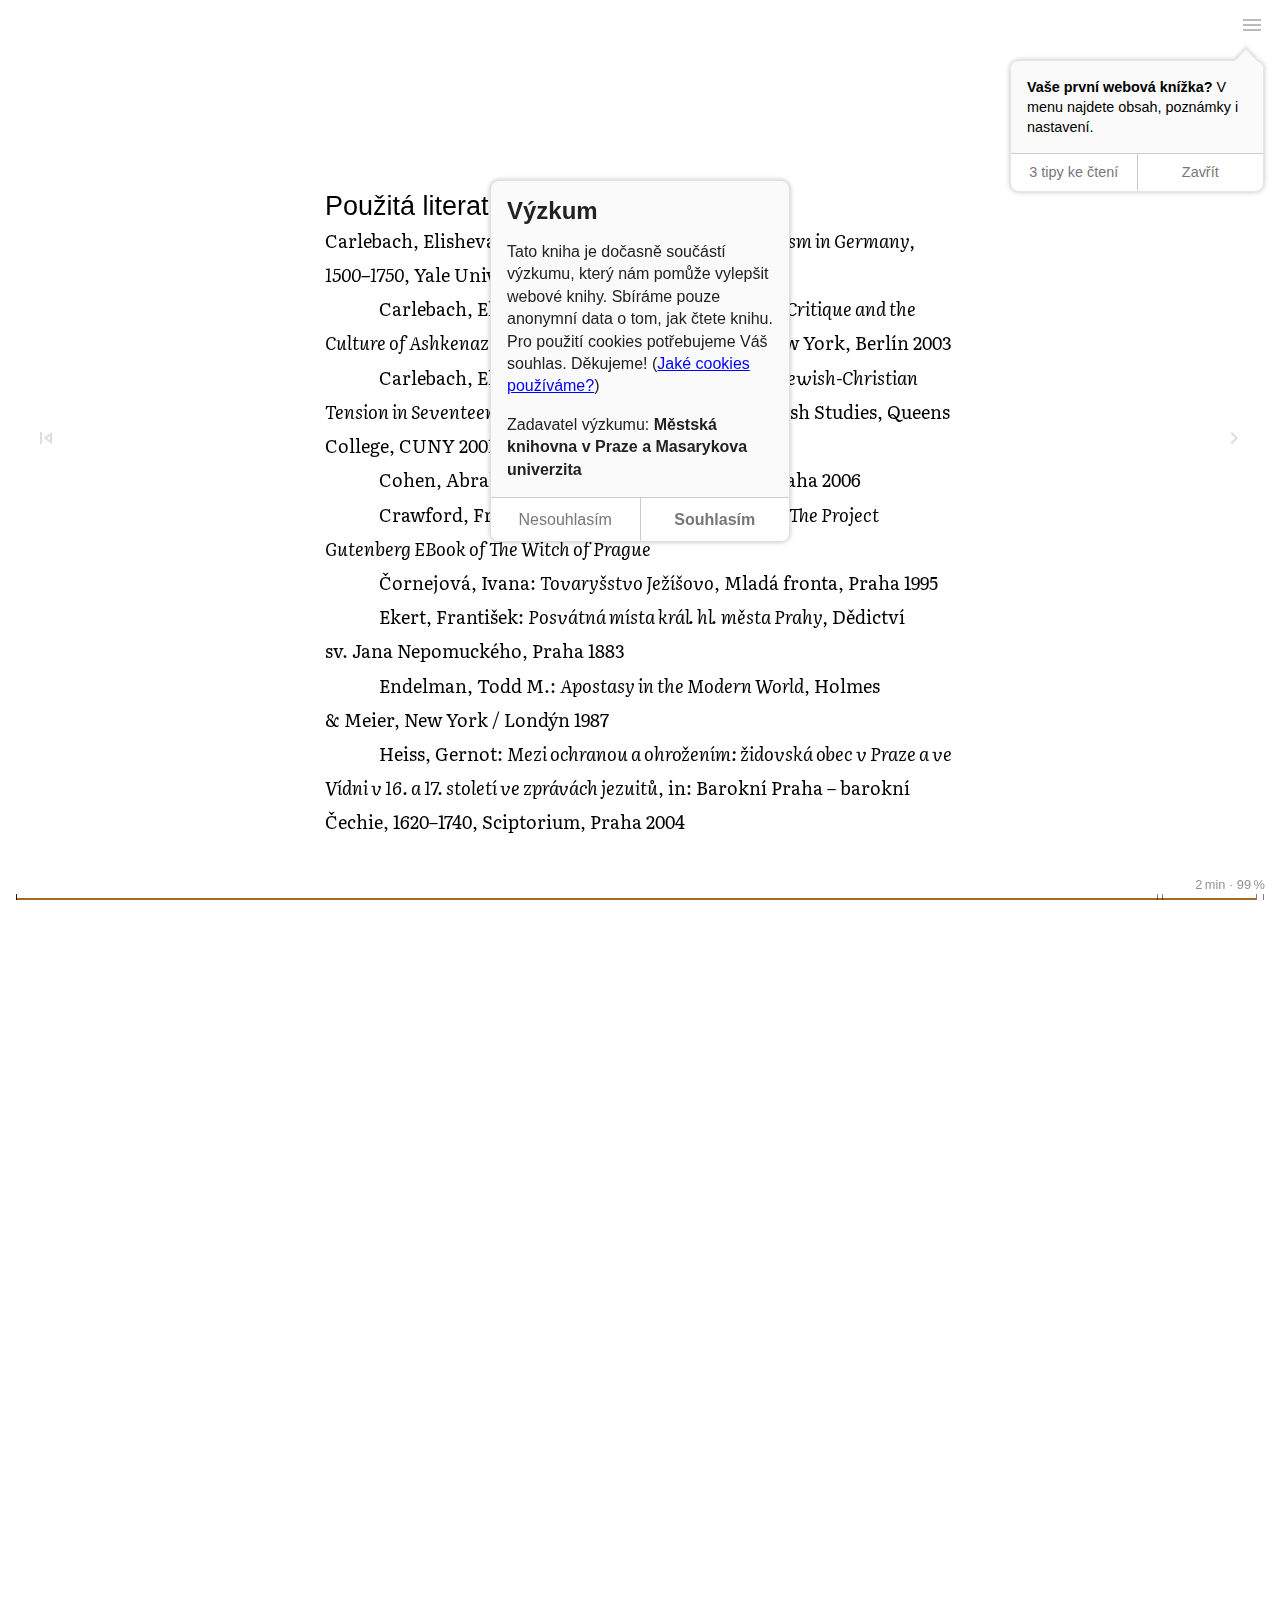
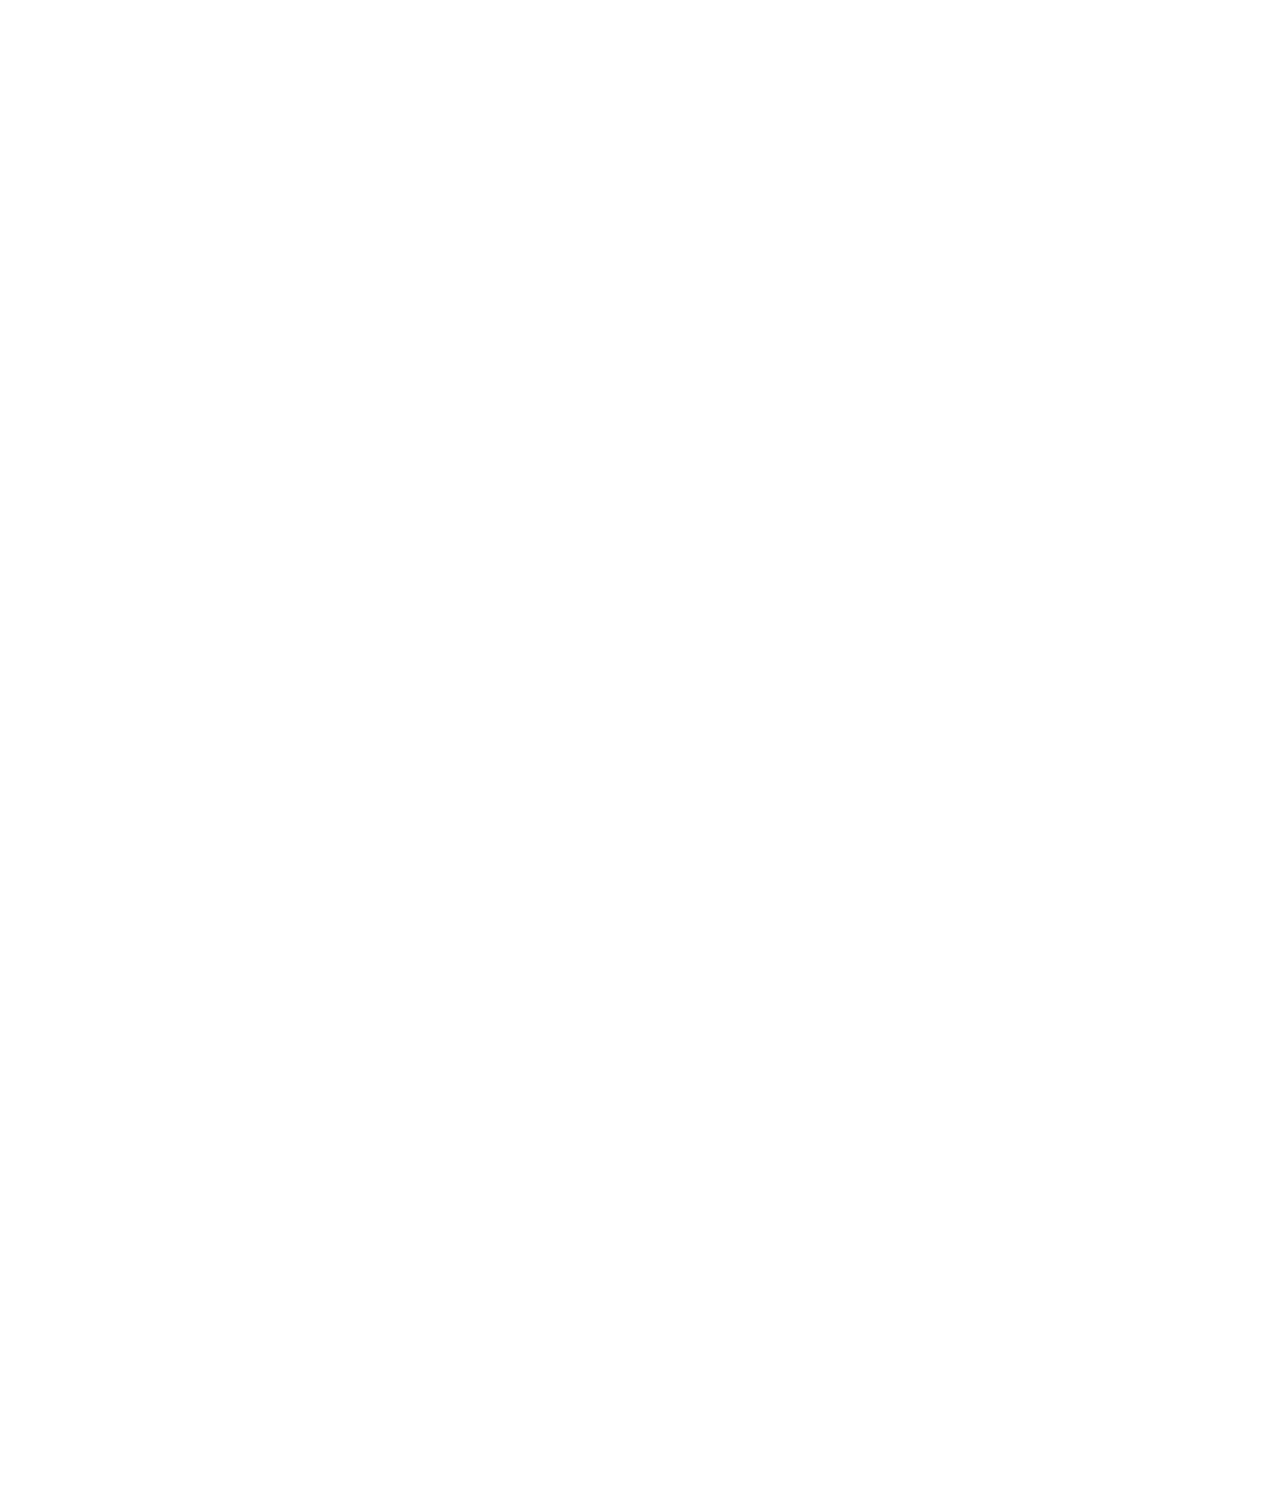
<file: velika_novina_o_hroznem_mordu_simona_abelese_009.html>
<!DOCTYPE html>
<html lang="cs">
  <head>
    <meta charset="utf-8">
    <meta name="viewport" content="width=device-width, initial-scale=1.0, shrink-to-fit=no">
    <meta name="apple-mobile-web-app-title" content="">
    <meta name="apple-mobile-web-app-capable" content="yes">
    <title>Veliká novina o hrozném mordu Šimona Abelese</title>
    <link rel="stylesheet" href="./style/style.min.css" media="screen" integrity="sha256-WpWT1LW/FMDG4tRw6TOHnGRC6XZrL/FNwHKhIorB2bg=">
    <meta name="nb-research" content="Tato kniha je dočasně součástí výzkumu, který nám pomůže vylepšit webové knihy. Sbíráme pouze anonymní data o tom, jak čtete knihu. Pro použití cookies potřebujeme Váš souhlas. Děkujeme! (<a href='https://www.mlp.cz/cz/o-knihovne/cisla-dokumenty-povinne-informace/povinne-dostupne-informace/cookies/'>Jaké cookies používáme?</a>)">
    <meta name="nb-research-orgs" content="Městská knihovna v Praze a Masarykova univerzita">
    <meta name="nb-research-ga" content="UA-187132260-1">
    <link rel="icon" type="image/x-icon" href="./assets/favicon.ico">
    <link rel="icon" type="image/png" sizes="16x16" href="./assets/favicon-16x16.png">
    <link rel="icon" type="image/png" sizes="32x32" href="./assets/favicon-32x32.png">
    <link rel="icon" type="image/png" sizes="48x48" href="./assets/favicon-48x48.png">
    <link rel="manifest" href="./assets/manifest.webmanifest">
    <meta name="mobile-web-app-capable" content="yes">
    <meta name="theme-color" content="#A86828">
    <meta name="application-name" content="Marek Toman: Veliká novina o hrozném mordu Šimona Abelese">
    <link rel="apple-touch-icon" sizes="57x57" href="./assets/apple-touch-icon-57x57.png">
    <link rel="apple-touch-icon" sizes="60x60" href="./assets/apple-touch-icon-60x60.png">
    <link rel="apple-touch-icon" sizes="72x72" href="./assets/apple-touch-icon-72x72.png">
    <link rel="apple-touch-icon" sizes="76x76" href="./assets/apple-touch-icon-76x76.png">
    <link rel="apple-touch-icon" sizes="114x114" href="./assets/apple-touch-icon-114x114.png">
    <link rel="apple-touch-icon" sizes="120x120" href="./assets/apple-touch-icon-120x120.png">
    <link rel="apple-touch-icon" sizes="144x144" href="./assets/apple-touch-icon-144x144.png">
    <link rel="apple-touch-icon" sizes="152x152" href="./assets/apple-touch-icon-152x152.png">
    <link rel="apple-touch-icon" sizes="167x167" href="./assets/apple-touch-icon-167x167.png">
    <link rel="apple-touch-icon" sizes="180x180" href="./assets/apple-touch-icon-180x180.png">
    <link rel="apple-touch-icon" sizes="1024x1024" href="./assets/apple-touch-icon-1024x1024.png">
    <meta name="apple-mobile-web-app-capable" content="yes">
    <meta name="apple-mobile-web-app-status-bar-style" content="black-translucent">
    <meta name="apple-mobile-web-app-title" content="Veliká novina o hrozném mordu Šimona Abelese">
    <meta property="og:title" content="Veliká novina o hrozném mordu Šimona Abelese">
    <meta property="og:type" content="book">
    <meta property="og:book:author" content="Marek Toman">
    <meta property="twitter:title" content="Marek Toman: Veliká novina o hrozném mordu Šimona Abelese">
    <meta property="og:image" content="./assets/cover-1200x620.png">
    <meta property="twitter:image" content="./assets/cover-1200x1200.png">
    <link rel="index" href="./index.html">
    <link rel="license" href="./license.html">
    <link rel="publication" href="./manifest.json" id="manifest">
    <link rel="about" href="about.html">
    <link rel="prev" href="./velika_novina_o_hroznem_mordu_simona_abelese_008.html">
    <link rel="next" href="./about.html">
    <meta name="nb-order" content="5">
    <link rel="self" href="velika_novina_o_hroznem_mordu_simona_abelese_009.html">
    <meta name="nb-identifier" content="toman-velika-novina-o-hroznem-mordu-simona-abelese-9188542">
    <meta name="nb-role" content="chapter">
  </head>
  <body class="content-prose nb-role-chapter nb-custom-style" data-nb-words="601" data-nb-chars="4135">
    <nav role="doc-toc">
      <ul class="plain section">
        <li><a href="velika_novina_o_hroznem_mordu_simona_abelese_005.html">Motto</a></li>
        <li><a href="velika_novina_o_hroznem_mordu_simona_abelese_006.html">Veliká novina o hrozném mordu Šimona Abelese</a>
          <ol class="headings-toc">
            <li><a href="velika_novina_o_hroznem_mordu_simona_abelese_006.html#šimon-albrecht-0">Šimon Albrecht 0.</a></li>
            <li><a href="velika_novina_o_hroznem_mordu_simona_abelese_006.html#šimon-abeles-0">Šimon Abeles 0.</a></li>
            <li><a href="velika_novina_o_hroznem_mordu_simona_abelese_006.html#šimon-albrecht-1">Šimon Albrecht 1.</a></li>
            <li><a href="velika_novina_o_hroznem_mordu_simona_abelese_006.html#šimon-abeles-1">Šimon Abeles 1.</a></li>
            <li><a href="velika_novina_o_hroznem_mordu_simona_abelese_006.html#šimon-albrecht-2">Šimon Albrecht 2.</a></li>
            <li><a href="velika_novina_o_hroznem_mordu_simona_abelese_006.html#šimon-abeles-2">Šimon Abeles 2.</a></li>
            <li><a href="velika_novina_o_hroznem_mordu_simona_abelese_006.html#šimon-albrecht-3">Šimon Albrecht 3.</a></li>
            <li><a href="velika_novina_o_hroznem_mordu_simona_abelese_006.html#šimon-abeles-3">Šimon Abeles 3.</a></li>
            <li><a href="velika_novina_o_hroznem_mordu_simona_abelese_006.html#šimon-albrecht-4">Šimon Albrecht 4.</a></li>
            <li><a href="velika_novina_o_hroznem_mordu_simona_abelese_006.html#šimon-abeles-4">Šimon Abeles 4.</a></li>
            <li><a href="velika_novina_o_hroznem_mordu_simona_abelese_006.html#šimon-albrecht-5">Šimon Albrecht 5.</a></li>
            <li><a href="velika_novina_o_hroznem_mordu_simona_abelese_006.html#šimon-abeles-5">Šimon Abeles 5.</a></li>
            <li><a href="velika_novina_o_hroznem_mordu_simona_abelese_006.html#šimon-albrecht-6">Šimon Albrecht 6.</a></li>
            <li><a href="velika_novina_o_hroznem_mordu_simona_abelese_006.html#šimon-abeles-6">Šimon Abeles 6.</a></li>
            <li><a href="velika_novina_o_hroznem_mordu_simona_abelese_006.html#šimon-albrecht-7">Šimon Albrecht 7.</a></li>
            <li><a href="velika_novina_o_hroznem_mordu_simona_abelese_006.html#šimon-abeles-7">Šimon Abeles 7.</a></li>
            <li><a href="velika_novina_o_hroznem_mordu_simona_abelese_006.html#šimon-albrecht-8">Šimon Albrecht 8.</a></li>
            <li><a href="velika_novina_o_hroznem_mordu_simona_abelese_006.html#šimon-abeles-8">Šimon Abeles 8.</a></li>
            <li><a href="velika_novina_o_hroznem_mordu_simona_abelese_006.html#šimon-albrecht-9">Šimon Albrecht 9.</a></li>
            <li><a href="velika_novina_o_hroznem_mordu_simona_abelese_006.html#šimon-abeles-9">Šimon Abeles 9.</a></li>
            <li><a href="velika_novina_o_hroznem_mordu_simona_abelese_006.html#šimon-albrecht-10">Šimon Albrecht 10.</a></li>
            <li><a href="velika_novina_o_hroznem_mordu_simona_abelese_006.html#šimon-abeles-10">Šimon Abeles 10.</a></li>
            <li><a href="velika_novina_o_hroznem_mordu_simona_abelese_006.html#šimon-albrecht-11">Šimon Albrecht 11.</a></li>
            <li><a href="velika_novina_o_hroznem_mordu_simona_abelese_006.html#šimon-abeles-11">Šimon Abeles 11.</a></li>
            <li><a href="velika_novina_o_hroznem_mordu_simona_abelese_006.html#šimon-albrecht-12">Šimon Albrecht 12.</a></li>
            <li><a href="velika_novina_o_hroznem_mordu_simona_abelese_006.html#šimon-abeles-12">Šimon Abeles 12.</a></li>
            <li><a href="velika_novina_o_hroznem_mordu_simona_abelese_006.html#šimon-albrecht-13">Šimon Albrecht 13.</a></li>
            <li><a href="velika_novina_o_hroznem_mordu_simona_abelese_006.html#šimon-abeles-13">Šimon Abeles 13.</a></li>
            <li><a href="velika_novina_o_hroznem_mordu_simona_abelese_006.html#šimon-albrecht-14">Šimon Albrecht 14.</a></li>
            <li><a href="velika_novina_o_hroznem_mordu_simona_abelese_006.html#šimon-abeles-14">Šimon Abeles 14.</a></li>
            <li><a href="velika_novina_o_hroznem_mordu_simona_abelese_006.html#šimon-albrecht-15">Šimon Albrecht 15.</a></li>
            <li><a href="velika_novina_o_hroznem_mordu_simona_abelese_006.html#šimon-abeles-15">Šimon Abeles 15.</a></li>
            <li><a href="velika_novina_o_hroznem_mordu_simona_abelese_006.html#šimon-albrecht-16">Šimon Albrecht 16.</a></li>
            <li><a href="velika_novina_o_hroznem_mordu_simona_abelese_006.html#šimon-abeles-16">Šimon Abeles 16.</a></li>
            <li><a href="velika_novina_o_hroznem_mordu_simona_abelese_006.html#šimon-albrecht-17">Šimon Albrecht 17.</a></li>
            <li><a href="velika_novina_o_hroznem_mordu_simona_abelese_006.html#šimon-abeles-17">Šimon Abeles 17.</a></li>
            <li><a href="velika_novina_o_hroznem_mordu_simona_abelese_006.html#šimon-albrecht-18">Šimon Albrecht 18.</a></li>
            <li><a href="velika_novina_o_hroznem_mordu_simona_abelese_006.html#šimon-abeles-18">Šimon Abeles 18.</a></li>
            <li><a href="velika_novina_o_hroznem_mordu_simona_abelese_006.html#šimon-albrecht-19">Šimon Albrecht 19.</a></li>
            <li><a href="velika_novina_o_hroznem_mordu_simona_abelese_006.html#šimon-abeles-19">Šimon Abeles 19.</a></li>
            <li><a href="velika_novina_o_hroznem_mordu_simona_abelese_006.html#šimon-albrecht-20">Šimon Albrecht 20.</a></li>
            <li><a href="velika_novina_o_hroznem_mordu_simona_abelese_006.html#šimon-abeles-20">Šimon Abeles 20.</a></li>
            <li><a href="velika_novina_o_hroznem_mordu_simona_abelese_006.html#šimon-albrecht-21">Šimon Albrecht 21.</a></li>
            <li><a href="velika_novina_o_hroznem_mordu_simona_abelese_006.html#šimon-abeles-21">Šimon Abeles 21.</a></li>
            <li><a href="velika_novina_o_hroznem_mordu_simona_abelese_006.html#šimon-albrecht-22">Šimon Albrecht 22.</a></li>
            <li><a href="velika_novina_o_hroznem_mordu_simona_abelese_006.html#šimon-abeles-22">Šimon Abeles 22.</a></li>
            <li><a href="velika_novina_o_hroznem_mordu_simona_abelese_006.html#šimon-albrecht-23">Šimon Albrecht 23.</a></li>
            <li><a href="velika_novina_o_hroznem_mordu_simona_abelese_006.html#šimon-abeles-23">Šimon Abeles 23.</a></li>
            <li><a href="velika_novina_o_hroznem_mordu_simona_abelese_006.html#šimon-albrecht-24">Šimon Albrecht 24.</a></li>
            <li><a href="velika_novina_o_hroznem_mordu_simona_abelese_006.html#šimon-abeles-24">Šimon Abeles 24.</a></li>
            <li><a href="velika_novina_o_hroznem_mordu_simona_abelese_006.html#naposledy-šimon">Naposledy Šimon</a></li>
            <li><a href="velika_novina_o_hroznem_mordu_simona_abelese_006.html#naposledy-herman">Naposledy Herman</a></li>
          </ol>
        </li>
        <li><a href="velika_novina_o_hroznem_mordu_simona_abelese_007.html">Poznámka</a>
          <ol class="headings-toc">
            <li><a href="velika_novina_o_hroznem_mordu_simona_abelese_007.html#poznámka">Poznámka</a></li>
          </ol>
        </li>
        <li><a href="velika_novina_o_hroznem_mordu_simona_abelese_008.html">Doslov</a>
          <ol class="headings-toc">
            <li><a href="velika_novina_o_hroznem_mordu_simona_abelese_008.html#doslov">Doslov</a>
              <ol class="headings-toc">
                <li><a href="velika_novina_o_hroznem_mordu_simona_abelese_008.html#případ-šimona-abelese">Případ Šimona Abelese</a></li>
                <li><a href="velika_novina_o_hroznem_mordu_simona_abelese_008.html#znáboženské-nenávisti-znáboženské-lásky">Z&nbsp;náboženské nenávisti, z&nbsp;náboženské lásky</a></li>
                <li><a href="velika_novina_o_hroznem_mordu_simona_abelese_008.html#pražská-židovská-obec-vdobě-zvýšeného">Pražská židovská obec v&nbsp;době zvýšeného</a></li>
                <li><a href="velika_novina_o_hroznem_mordu_simona_abelese_008.html#smrt-šimona-abelese-adomácí-napětí">Smrt Šimona Abelese a&nbsp;domácí napětí</a></li>
                <li><a href="velika_novina_o_hroznem_mordu_simona_abelese_008.html#případ-šimona-abelese-jako-legenda-aprávní-kauza">Případ Šimona Abelese jako legenda a&nbsp;právní kauza</a></li>
                <li><a href="velika_novina_o_hroznem_mordu_simona_abelese_008.html#misionáři-apohané">Misionáři a&nbsp;pohané</a></li>
                <li><a href="velika_novina_o_hroznem_mordu_simona_abelese_008.html#židovské-konverze">Židovské konverze</a></li>
                <li><a href="velika_novina_o_hroznem_mordu_simona_abelese_008.html#média-vdobě-šimona-abelese">Média v&nbsp;době Šimona Abelese</a></li>
                <li><a href="velika_novina_o_hroznem_mordu_simona_abelese_008.html#šimon-abeles-den-ponbspdni">Šimon Abeles den po&nbsp;dni</a></li>
                <li><a href="velika_novina_o_hroznem_mordu_simona_abelese_008.html#kdo-byl-šimon-abeles-ati-druzí">Kdo byl Šimon Abeles a&nbsp;ti druzí</a></li>
              </ol>
            </li>
          </ol>
        </li>
        <li><a href="velika_novina_o_hroznem_mordu_simona_abelese_009.html">Použitá literatura</a>
          <ol class="headings-toc">
            <li><a href="velika_novina_o_hroznem_mordu_simona_abelese_009.html#použitá-literatura">Použitá literatura</a></li>
          </ol>
        </li>
      </ul>
    </nav>
    <div id="ui-content">
    </div>
    <div class="content">
      <main>
        <nav class="begin-nav">
          <ul>
            <li><a href="./index.html#" rel="index">Titulní strana</a></li>
            <li><a href="./velika_novina_o_hroznem_mordu_simona_abelese_008.html#chapter-end" rel="prev">← Předchozí kapitola</a></li>
          </ul>
        </nav><a id="chapter-start"></a>
        <h1 class="hidden-title chunk" data-nb-ref-number="1" data-nb-words="0" data-nb-chars="0"></h1>
        <section>
          <h2 id="použitá-literatura" class="chunk" data-nb-ref-number="2" data-nb-words="2" data-nb-chars="18"><span class="idea" data-nb-ref-number="1" id="idea1" data-nb-words="2" data-nb-chars="18">Použitá literatura</span></h2>
          <p class="chunk" data-nb-ref-number="3" data-nb-words="15" data-nb-chars="113"><span class="idea" data-nb-ref-number="2" id="idea2" data-nb-words="15" data-nb-chars="113">Carlebach, Elisheva: <em>Divided Souls: Converts from Judaism in&nbsp;Germany, 1500–1750</em>, Yale University Press, Yale 2001</span></p>
          <p class="chunk" data-nb-ref-number="4" data-nb-words="21" data-nb-chars="140"><span class="idea" data-nb-ref-number="3" id="idea3" data-nb-words="21" data-nb-chars="140">Carlebach, Elisheva: <em>Divided Souls&nbsp;– The Convert Critique and the Culture of&nbsp;Ashkenaz</em>, <em>1750–1800,</em> Leo Baeck Institute, New York, Berlín 2003</span></p>
          <p class="chunk" data-nb-ref-number="5" data-nb-words="20" data-nb-chars="156"><span class="idea" data-nb-ref-number="4" id="idea4" data-nb-words="20" data-nb-chars="156">Carlebach, Elisheva: <em>The Death of&nbsp;Simon Abeles, Jewish-Christian Tension in&nbsp;Seventeenth-Century Prague</em>, Center for Jewish Studies, Queens College, CUNY 2001</span></p>
          <p class="chunk" data-nb-ref-number="6" data-nb-words="8" data-nb-chars="53"><span class="idea" data-nb-ref-number="5" id="idea5" data-nb-words="8" data-nb-chars="53">Cohen, Abraham: <em>Talmud pro každého</em>, Sefer, Praha 2006</span></p>
          <p class="chunk" data-nb-ref-number="7" data-nb-words="16" data-nb-chars="97"><span class="idea" data-nb-ref-number="6" id="idea6" data-nb-words="16" data-nb-chars="97">Crawford, Francis Marion: <em>The Witch of&nbsp;Prague, The Project Gutenberg EBook of&nbsp;The Witch of&nbsp;Prague</em></span></p>
          <p class="chunk" data-nb-ref-number="8" data-nb-words="8" data-nb-chars="64"><span class="idea" data-nb-ref-number="7" id="idea7" data-nb-words="8" data-nb-chars="64">Čornejová, Ivana: <em>Tovaryšstvo Ježíšovo</em>, Mladá fronta, Praha 1995</span></p>
          <p class="chunk" data-nb-ref-number="9" data-nb-words="14" data-nb-chars="97"><span class="idea" data-nb-ref-number="8" id="idea8" data-nb-words="14" data-nb-chars="97">Ekert, František: <em>Posvátná místa král. hl.</em>&nbsp;<em>města Prahy,</em> Dědictví sv.&nbsp;Jana Nepomuckého, Praha 1883</span></p>
          <p class="chunk" data-nb-ref-number="10" data-nb-words="16" data-nb-chars="87"><span class="idea" data-nb-ref-number="9" id="idea9" data-nb-words="16" data-nb-chars="87">Endelman, Todd M.: <em>Apostasy in&nbsp;the Modern World</em>, Holmes &amp;&nbsp;Meier, New York / Londýn 1987</span></p>
          <p class="chunk" data-nb-ref-number="11" data-nb-words="31" data-nb-chars="185"><span class="idea" data-nb-ref-number="10" id="idea10" data-nb-words="31" data-nb-chars="185">Heiss, Gernot: <em>Mezi ochranou a&nbsp;ohrožením: židovská obec v&nbsp;Praze a&nbsp;ve Vídni v&nbsp;16. a&nbsp;17.&nbsp;století ve&nbsp;zprávách jezuitů</em>, in: Barokní Praha&nbsp;– barokní Čechie, 1620–1740, Sciptorium, Praha 2004</span></p>
          <p class="chunk" data-nb-ref-number="12" data-nb-words="119" data-nb-chars="810"><span class="idea" data-nb-ref-number="11" id="idea11" data-nb-words="119" data-nb-chars="810"><em>Inquisitorní process, který v&nbsp;hlavním JO&nbsp;M.&nbsp;cís. rezidenci král. Starém Městě pražském v&nbsp;Král. českém od&nbsp;slavného královského appellací tribunálu, jakožto při v&nbsp;dědičném Král. českém též v&nbsp;dědičném Knížetství slezském a&nbsp;dědičném Markrabství moravském vysazeném král. vrchním právě léta 1694 proti oboum Židům pražským totiž: Lazarovi Abelesovi a&nbsp;Loeblovi Kurtzhandlovi za&nbsp;příčinou z&nbsp;nenávisti víry křesťanské od&nbsp;nich Židův zamordovaného dvanáctiletého pacholete Šimona Abelesa vlastního syna a&nbsp;téhož prvního Žida veden byl a&nbsp;k&nbsp;většímu vzniku víry křesťanské též k&nbsp;užitečnému vzdělání jednoho každého spolu s&nbsp;hlavními k&nbsp;tomu sloužícími acti a&nbsp;spisy a&nbsp;jinými se&nbsp;přitom zběhlými velmi podivnými případnostmi veřejně vytištěný v&nbsp;Starém Městě pražském v&nbsp;velké Karlově koleji nákladem Jiřího Labouna. Léta Páně 1696.</em></span></p>
          <p class="chunk" data-nb-ref-number="13" data-nb-words="11" data-nb-chars="76"><span class="idea" data-nb-ref-number="12" id="idea12" data-nb-words="11" data-nb-chars="76">Kalista, Zdeněk: <em>Cesty ve&nbsp;znamení kříže</em>, Evropský literární klub, Praha 1941</span></p>
          <p class="chunk" data-nb-ref-number="14" data-nb-words="14" data-nb-chars="100"><span class="idea" data-nb-ref-number="13" id="idea13" data-nb-words="14" data-nb-chars="100">Kessner, Ludvík: <em>Chrám Matky Boží před Týnem</em>, Vydavatelstvo Pražské kostely a&nbsp;církevní památky, 1939</span></p>
          <p class="chunk" data-nb-ref-number="15" data-nb-words="8" data-nb-chars="52"><span class="idea" data-nb-ref-number="14" id="idea14" data-nb-words="8" data-nb-chars="52">Kisch, Egon Ervín: <em>Pražský pitaval</em>, SNPL, Praha 1964</span></p>
          <p class="chunk" data-nb-ref-number="16" data-nb-words="9" data-nb-chars="65"><span class="idea" data-nb-ref-number="15" id="idea15" data-nb-words="9" data-nb-chars="65">Kneidl, Pravoslav: <em>Z</em>&nbsp;<em>historie evropské knihy</em>, Svoboda, Praha 1989</span></p>
          <p class="chunk" data-nb-ref-number="17" data-nb-words="12" data-nb-chars="87"><span class="idea" data-nb-ref-number="16" id="idea16" data-nb-words="12" data-nb-chars="87">Krallová, Hanna: <em>Stihnout to&nbsp;před Pánem Bohem</em>, Nakladatelství Lidové noviny, Praha 1999</span></p>
          <p class="chunk" data-nb-ref-number="18" data-nb-words="10" data-nb-chars="68"><span class="idea" data-nb-ref-number="17" id="idea17" data-nb-words="10" data-nb-chars="68">Louthan, Howard: <em>Obracení Čech na&nbsp;víru</em>, Rybka Publishers, Praha 2011</span></p>
          <p class="chunk" data-nb-ref-number="19" data-nb-words="12" data-nb-chars="92"><span class="idea" data-nb-ref-number="18" id="idea18" data-nb-words="12" data-nb-chars="92">Muneles, Otto: <em>Starý židovský hřbitov v&nbsp;Praze</em>, Státní pedagogické nakladatelství, Praha 1955</span></p>
          <p class="chunk" data-nb-ref-number="20" data-nb-words="8" data-nb-chars="66"><span class="idea" data-nb-ref-number="19" id="idea19" data-nb-words="8" data-nb-chars="66">Novotný, Antonín: <em>Staropražské sensace</em>, Vladimír Žikeš, Praha 1937</span></p>
          <p class="chunk" data-nb-ref-number="21" data-nb-words="32" data-nb-chars="219"><span class="idea" data-nb-ref-number="20" id="idea20" data-nb-words="32" data-nb-chars="219">Novotný, Lubomír: <em>Kauza „Abeles“. Příklad řízení v&nbsp;trestní věci před apelačním soudem na&nbsp;sklonku 17.&nbsp;století</em>, in: Problematika historických a&nbsp;vzácných knižních fondů Čech, Moravy a&nbsp;Slezska 2008. Olomouc 2009, s.&nbsp;199–226</span></p>
          <p class="chunk" data-nb-ref-number="22" data-nb-words="19" data-nb-chars="112"><span class="idea" data-nb-ref-number="21" id="idea21" data-nb-words="19" data-nb-chars="112">Polišenský, J.&nbsp;V., Šmahel, F.: <em>Knihtisk a&nbsp;kniha v&nbsp;českých zemích od&nbsp;husitství do&nbsp;Bílé hory</em>, Academia, Praha 1970</span></p>
          <p class="chunk" data-nb-ref-number="23" data-nb-words="23" data-nb-chars="143"><span class="idea" data-nb-ref-number="22" id="idea22" data-nb-words="23" data-nb-chars="143">Putík, Alexandr: <em>The Prague Jewish Community in&nbsp;the Late 17th and Early 18th Centuries</em>, in: Judaica Bohemiae XXXV, Židovské muzeum v&nbsp;Praze 2000</span></p>
          <p class="chunk" data-nb-ref-number="24" data-nb-words="9" data-nb-chars="81"><span class="idea" data-nb-ref-number="23" id="idea23" data-nb-words="9" data-nb-chars="81">Schmidt, Jean-Claude: <em>Konverze Hermanna Žida</em>, Nakladatelství Academia, Praha 2010</span></p>
          <p class="chunk" data-nb-ref-number="25" data-nb-words="13" data-nb-chars="86"><span class="idea" data-nb-ref-number="24" id="idea24" data-nb-words="13" data-nb-chars="86">Soukup, Daniel: <em>Šimon Abeles, zrození barokní legendy</em>, in: Česká literatura č.&nbsp;3, 2009</span></p>
          <p class="chunk" data-nb-ref-number="26" data-nb-words="19" data-nb-chars="129"><span class="idea" data-nb-ref-number="25" id="idea25" data-nb-words="19" data-nb-chars="129">Soukup, Daniel: <em>Mýtus židovského konvertity. Šimon Abeles v&nbsp;literatuře 19. a&nbsp;20.&nbsp;století</em>, in: Bohemica Olomucensia 1&nbsp;– Symposiana</span></p>
          <p class="chunk" data-nb-ref-number="27" data-nb-words="16" data-nb-chars="109"><span class="idea" data-nb-ref-number="26" id="idea26" data-nb-words="16" data-nb-chars="109">Šimková Broukalová, Kamila; Šimek, Vladimír: <em>Samuel Fritz&nbsp;– české stopy na&nbsp;březích Amazonky</em>, Kant, Praha 2002</span></p>
          <p class="chunk" data-nb-ref-number="28" data-nb-words="18" data-nb-chars="120"><span class="idea" data-nb-ref-number="27" id="idea27" data-nb-words="18" data-nb-chars="120">Vachenauer, Maria: <em>Der Fall Simon Abeles, Eine kritische Anfrage an&nbsp;die zugänglichen Quellen</em>, Frank &amp;&nbsp;Timme, Berlín 2011</span></p>
          <p class="chunk" data-nb-ref-number="29" data-nb-words="14" data-nb-chars="112"><span class="idea" data-nb-ref-number="28" id="idea28" data-nb-words="14" data-nb-chars="112">Voit, Petr: <em>Encyklopedie knihy</em>, nakladatelství Libri ve&nbsp;spolupráci s&nbsp;královskou kanonií premonstrátů, Praha 2006</span></p>
          <p class="chunk" data-nb-ref-number="30" data-nb-words="14" data-nb-chars="106"><span class="idea" data-nb-ref-number="29" id="idea29" data-nb-words="14" data-nb-chars="106">Volavková, Hana: <em>Zmizelá Praha III.</em>, Židovské město pražské, Pražské nakladatelství V. Poláčka, Praha 1947</span></p>
          <p class="chunk" data-nb-ref-number="31" data-nb-words="7" data-nb-chars="45"><span class="idea" data-nb-ref-number="30" id="idea30" data-nb-words="7" data-nb-chars="45">Wright, Jonathan: <em>Jezuité</em>, BB&nbsp;art, Praha 2006</span></p>
          <p class="chunk" data-nb-ref-number="32" data-nb-words="8" data-nb-chars="69"><span class="idea" data-nb-ref-number="31" id="idea31" data-nb-words="8" data-nb-chars="69">Zaorálek, Jaroslav: <em>Lidová rčení</em>, Československá akademie, Praha 1963</span></p>
          <p class="chunk" data-nb-ref-number="33" data-nb-words="25" data-nb-chars="180"><span class="idea" data-nb-ref-number="32" id="idea32" data-nb-words="25" data-nb-chars="180">Zap, Karel Vladislav: <em>Hlavní farní chrám Nanebevzetí Panny Marie před Týnem ve&nbsp;starém městě Pražském, jeho osudy, historické, starožitné a&nbsp;umělecké památnosti</em>, Pospíšil, Praha 1854</span></p>
          <p class="chunk" data-nb-ref-number="34" data-nb-words="30" data-nb-chars="198"><span class="idea" data-nb-ref-number="33" id="idea33" data-nb-words="30" data-nb-chars="198">Zatočil z&nbsp;Levenburku, Jan Norbert: <em>Leto- a&nbsp;denopis celého královského Starého i&nbsp;Nového města Pražského léta Páně 1648 patnácte neděl, dnem i&nbsp;nocí trvajícího obležení Švédského</em>, Emil Šolc, Praha 1914</span></p>
        </section>
        <a id="chapter-end"></a>
        <nav class="end-nav">
          <ul>
            <li><a href="./index.html#" rel="index">Titulní strana</a></li>
            <li><a href="./about.html#chunk1" rel="next">Následující kapitola →</a></li>
          </ul>
        </nav>
      </main>
    </div>
    <script type="text/javascript" src="./scripts/bundle.js" integrity="sha256-vfjOb68TYKwydbA6VoqNahs+Oae7h/iRCJb/5YZHc8w="></script>
  </body>
</html>
</file>
<file: style/style.min.css>
@charset "UTF-8";@keyframes slide-from-left{0%{transform:translateX(-100px)}100%{transform:translateX(0)}}@keyframes pagination-slide-in{0%{transform:translateX(80px);opacity:0}100%{transform:translateX(0);opacity:1}}@keyframes pagination-slide-in-rev{0%{transform:translateX(-80px);opacity:0}100%{transform:translateX(0);opacity:1}}@keyframes slide-from-top{0%{transform:translateY(-100px)}100%{transform:translateY(0)}}@keyframes pulse-opacity{0%{opacity:.2}50%{opacity:.8}100%{opacity:.2}}@keyframes highlight{0%{background-color:var(--highlight-color)}100%{background-color:initial}}@keyframes fade-in{0%{opacity:0}100%{opacity:1}}@keyframes slide-up{0%{transform:translateY(30vh);opacity:0}100%{transform:translateY(0);opacity:1}}@keyframes pagination-bar-fade{0%{display:block;opacity:0}20%{display:block;opacity:.5}100%{display:block;opacity:0;display:none}}:root{--content-max-width:35rem;--content-margin-left:auto;--content-margin-right:auto;--content-font:Archivo, sans-serif;--heading-font:RightGrotesk, sans-serif;--heading-font-weight:normal;--base-font-size:18px;--font-size-ratio:1;--base-padding:16px;--small-padding:6px;--border-radius:6px;--border-radius-xl:9px;--ui-font:-apple-system, BlinkMacSystemFont, Segoe UI, Roboto, Helvetica, Arial, sans-serif, Apple Color Emoji, Segoe UI Emoji, Segoe UI Symbol;--ui-font-size:calc(16px * var(--font-size-ratio));font-size:calc(var(--base-font-size) * var(--font-size-ratio))}html{scroll-padding-top:100px}body{margin:0;background:var(--background);min-height:100vh}@media(min-width:990.1px){body.nb-controls-open{--margins:calc(
      100vw - 24rem - var(--content-max-width) - 2 * var(--base-padding)
    );--content-margin-left:calc(var(--margins) / 2);--content-margin-right:auto}}body>[role=doc-toc]{display:none}main select{font-size:1rem;-webkit-appearance:none}.emoji{font-family:sans-serif}.scrollable-wrapper{height:100%;overflow:hidden}.scrollable{height:100%;padding-bottom:2rem;box-sizing:border-box;overflow-y:auto}.auto-cols{display:grid;grid-template-columns:auto auto;grid-gap:30px;align-items:end}.svg-icon{width:1.5em;height:auto;vertical-align:bottom;fill:var(--ui-c-text-shade)}body{--background:white;--transparent-background:rgba(255, 255, 255, 0);--text-color:black;--accent-color:#0033f8;--highlight-color:yellow;--link:blue;--visited:purple;--ui-c-bg:#fff;--ui-c-bg-shade:#fafafa;--ui-c-soft:#ccc;--ui-c-medium:#aaa;--ui-c-text-shade:#777;--ui-c-text:#222;--ui-box-shadow-color:rgba(0, 0, 0, 0.1);--ui-box-shadow:0 0 5px rgba(0, 0, 0, 0.25);--ui-inset-shadow:inset 0 0 4px rgba(0, 0, 0, 0.3);--ui-c-warning:red;--soft-border-color:rgba(0, 0, 0, 0.1);--ui-c-shadow:rgba(0, 0, 0, 0.5)}@media(prefers-color-scheme:dark){body{--background:#333;--transparent-background:#33333300;--text-color:#eee;--accent-color:#53c3ff;--highlight-color:#9b3200;--link:aqua;--visited:pink;--ui-c-bg:#444;--ui-c-bg-shade:#555;--ui-c-soft:#666;--ui-c-medium:#777;--ui-c-text-shade:#ddd;--ui-c-text:#eee;--ui-box-shadow-color:rgba(0, 0, 0, 0.2);--ui-box-shadow:0 0 5px rgba(0, 0, 0, 0.7);--ui-inset-shadow:inset 0 0 4px rgba(0, 0, 0, 0.7);--ui-c-warning:red;--soft-border-color:rgba(255, 255, 255, 0.1);--ui-c-shadow:rgba(255, 255, 255, 0.5)}}body.nb-color-scheme-light{--background:white;--transparent-background:rgba(255, 255, 255, 0);--text-color:black;--accent-color:#0033f8;--highlight-color:yellow;--link:blue;--visited:purple;--ui-c-bg:#fff;--ui-c-bg-shade:#fafafa;--ui-c-soft:#ccc;--ui-c-medium:#aaa;--ui-c-text-shade:#777;--ui-c-text:#222;--ui-box-shadow-color:rgba(0, 0, 0, 0.1);--ui-box-shadow:0 0 5px rgba(0, 0, 0, 0.25);--ui-inset-shadow:inset 0 0 4px rgba(0, 0, 0, 0.3);--ui-c-warning:red;--soft-border-color:rgba(0, 0, 0, 0.1);--ui-c-shadow:rgba(0, 0, 0, 0.5)}body.nb-color-scheme-dark{--background:#333;--transparent-background:#33333300;--text-color:#eee;--accent-color:#53c3ff;--highlight-color:#9b3200;--link:aqua;--visited:pink;--ui-c-bg:#444;--ui-c-bg-shade:#555;--ui-c-soft:#666;--ui-c-medium:#777;--ui-c-text-shade:#ddd;--ui-c-text:#eee;--ui-box-shadow-color:rgba(0, 0, 0, 0.2);--ui-box-shadow:0 0 5px rgba(0, 0, 0, 0.7);--ui-inset-shadow:inset 0 0 4px rgba(0, 0, 0, 0.7);--ui-c-warning:red;--soft-border-color:rgba(255, 255, 255, 0.1);--ui-c-shadow:rgba(255, 255, 255, 0.5)}body.nb-color-scheme-sepia{--background:#eccfb3;--transparent-background:rgba(236, 207, 179, 0);--text-color:#614429;--accent-color:#9a4c2d;--highlight-color:yellow;--link:#753115;--visited:#66525e;--ui-c-bg:#ffe5d0;--ui-c-bg-shade:#f5d8bc;--ui-c-soft:#dcbfa3;--ui-c-medium:#ba9d81;--ui-c-text-shade:#a18468;--ui-c-text:#4a2d12;--ui-box-shadow-color:rgba(62, 32, 7, 0.25);--ui-box-shadow:0 0 5px rgba(62, 32, 7, 0.25);--ui-inset-shadow:inset 0 0 4px rgba(62, 32, 7, 0.3);--ui-c-warning:red;--soft-border-color:rgba(62, 32, 7, 0.1);--ui-c-shadow:rgba(62, 32, 7, 0.5)}body{color:var(--text-color);background:var(--background)}body :link{color:var(--link)}body :visited{color:var(--visited)}.content{margin:0 var(--content-margin-right)0 var(--content-margin-left);max-width:var(--content-max-width);padding:calc(var(--base-padding) * 2)var(--base-padding)}body.nb-paginated main .begin-nav a[rel=prev],body.nb-paginated main .begin-nav a[rel=next],body.nb-paginated main .end-nav a[rel=prev],body.nb-paginated main .end-nav a[rel=next]{text-indent:-9999px}body.nb-paginated main .begin-nav a[rel=prev]:focus,body.nb-paginated main .begin-nav a[rel=next]:focus,body.nb-paginated main .end-nav a[rel=prev]:focus,body.nb-paginated main .end-nav a[rel=next]:focus{text-indent:0}body.nb-paginated-back .content,body.nb-paginated-forward .content{overflow:hidden}body.nb-paginated-back .content .visible,body.nb-paginated-forward .content .visible{animation:pagination-slide-in .3s}body.nb-paginated-back .content .visible{animation:pagination-slide-in-rev .3s}.nb-cropped .chunk{visibility:hidden}.nb-cropped .visible{visibility:visible;will-change:transform,opacity}.nb-paginated .step-forward{animation:pagination-slide-in .3s}.nb-paginated .step-back{animation:pagination-slide-in-rev .3s}main .idea:target{animation:highlight 3s ease-in-out}main .idea:target+dd{animation:highlight 3s ease-in-out}main .highlighted{animation:highlight .8s ease-in-out;will-change:background-color}main #chunk1:target,main #chunk1.highlighted,main #idea1:target,main #idea1.highlighted{animation:none}main #chapter-end{margin-bottom:100vh}main .begin-nav,main .end-nav{padding:var(--base-padding)0 10vh}main .begin-nav ul,main .begin-nav li,main .end-nav ul,main .end-nav li{display:block;margin:0;padding:0;list-style-type:none}main .begin-nav a[rel=index],main .end-nav a[rel=index]{display:none}main .begin-nav a[rel=prev],main .begin-nav a[rel=next],main .end-nav a[rel=prev],main .end-nav a[rel=next]{display:block}main .begin-nav a[rel=next],main .end-nav a[rel=next]{padding-top:5vh;padding-bottom:5vh}main p,main blockquote,main dl,main fieldset,main figure,main ul,main ol,main table,main li,main dd,main dt,main td,main th,main figcaption{font-family:var(--content-font);line-height:1.5;font-size:1rem}main button,main input,main select{font-family:var(--ui-font);font-size:.8rem}main h1,main h2,main h3,main h4,main h5,main h6{font-family:var(--heading-font);font-weight:var(--heading-font-weight);line-height:1.1;margin:1.5rem 0 .125rem}main h1{font-size:2rem}main h2{font-size:1.5rem}main h3{font-size:1.25rem}main h4{font-size:1.125rem}main h5{text-transform:uppercase;font-weight:700;font-size:1rem}main h6{text-transform:uppercase;font-size:1rem}main h1.hidden-title{display:none}main p,main blockquote,main dl,main ul,main ol{margin:0 0 .5rem}main table,main fieldset,main figure{margin:0 0 1rem}main ul,main ol{padding-left:1.125rem}main hr{margin:3rem 0;border:1px solid}main .button,main button{border:1px solid var(--ui-c-medium);background:var(--ui-c-soft);border-radius:var(--border-radius)}main img{max-width:100%}main .footnotes{display:none}main sup[id^=fnref]{vertical-align:baseline}main sup[id^=fnref]+sup[id^=fnref]::before{content:", ";vertical-align:baseline;font-family:var(--ui-font);font-size:.8rem;position:relative;top:-.3em;line-height:1}main sup[id^=fnref] a.footnote-ref{font-family:var(--ui-font);font-weight:700;text-indent:0;color:var(--ui-c-text-shade);vertical-align:baseline;padding:.5em .75em .4em;margin:0 -.75em;border-radius:.5em;line-height:1;text-decoration:none;font-size:.8em;position:relative;top:-.3em;color:var(--accent-color);overflow:hidden;white-space:nowrap}@media(hover){main sup[id^=fnref] a.footnote-ref:hover{background:var(--accent-color);color:var(--background)}}:root{--annotation-margin-top:-0.8em;--annotation-color:black;--annotation-highlight:#ffa}main .annotation,.footnote-content .annotation,.annotation-styles .annotation{display:inline;padding:.1rem .125rem;margin:0 -.125rem;color:var(--annotation-color);background:var(--annotation-highlight);border-radius:3px}main .annotation__head,.footnote-content .annotation__head,.annotation-styles .annotation__head{color:inherit;content:"‼️";background:0 0;font-size:.8em;position:absolute;opacity:.7;line-height:1;border-radius:4px 4px 0 0;cursor:pointer;margin:var(--annotation-margin-top)0 0 -.7rem;padding:.5rem;text-indent:0;font-style:normal;transition:transform .2s ease-out;will-change:transform}@media(hover){main .annotation__head:hover,.footnote-content .annotation__head:hover,.annotation-styles .annotation__head:hover{transform:scale(1.2)}}main .annotation__head::after,.footnote-content .annotation__head::after,.annotation-styles .annotation__head::after{content:attr(data-note);font-size:.8em;margin:-.1rem 0 0 .1rem;position:absolute;white-space:nowrap}.nb-ui-big-title{font-size:calc(1.5 * var(--ui-font-size));margin:calc(var(--base-padding)/2)0}.nb-ui-title{font-size:var(--ui-font-size);font-weight:600}.nb-ui-blank{font-style:italic;color:var(--ui-c-medium)}.nb-ui-note{font-size:calc(.8 * var(--ui-font-size));margin-bottom:0}.dot-select{opacity:.7;cursor:pointer}.dot-select.dot-selected{opacity:1}.button-zero-bar{height:0;margin:-1rem .5rem 1rem}.button-zero-bar--bottom{margin-bottom:3rem}.button-zero-bar--single-button{display:flex;flex-direction:row-reverse}.button-zero-bar--two-buttons{display:grid;grid-template-columns:2rem 1fr 2rem;align-items:start}.button-zero-bar--two-buttons .round-button:last-child{grid-column:3}.round-button{display:block;width:2rem;height:2rem;border-radius:1.5rem;border:none;cursor:pointer;color:var(--ui-c-bg);background-color:var(--accent-color);box-shadow:2px 2px 5px rgba(0,0,0,.2);transition:.3s ease-in;will-change:box-shadow,transform}.round-button .svg-icon{width:1.25rem;fill:var(--ui-c-bg)}@media(hover){.round-button:hover{transform:translateY(-3px);box-shadow:4px 4px 5px rgba(0,0,0,.4)}}.round-button--warning{background-color:var(--ui-c-warning)}.nb-annotations{font-family:var(--ui-font);font-size:var(--ui-font-size)}.nb-annotations .annotation-buttons{position:fixed;top:0;left:0;right:0;z-index:5001;will-change:transform;animation:slide-from-top .2s ease-out}.nb-annotations .annotation-buttons .button-wrapper{padding:calc(var(--base-padding)/2);text-align:center}.nb-annotations .annotation-buttons .action-button,.nb-annotations .annotation-buttons .style-button{display:inline-block;margin-right:calc(var(--base-padding)/2);margin-bottom:calc(var(--base-padding)/2);position:relative;cursor:pointer;transform-origin:50% 50%;transition:.2s ease-in;will-change:transform;text-align:center;width:2.5rem;height:2.5rem;line-height:2.5rem;font-size:1.5rem;box-sizing:border-box;border:1px solid var(--ui-c-soft);font-family:var(--content-font);vertical-align:top;font-weight:700;color:var(--ui-c-text);background:var(--ui-c-bg);box-shadow:var(--ui-box-shadow);border-radius:var(--border-radius)}@media(hover){.nb-annotations .annotation-buttons .action-button:hover,.nb-annotations .annotation-buttons .style-button:hover{transform:scale(1.1)}}.nb-annotations .annotation-buttons .action-button:last-child,.nb-annotations .annotation-buttons .style-button:last-child{margin-right:0}.nb-annotations .annotation-buttons .style-button{color:var(--annotation-color);background:var(--annotation-highlight)}.nb-annotations .annotation-buttons.annotation-buttons--new .quick-note::after{content:"…";position:absolute;right:0;bottom:0;left:0;font-size:80%;line-height:1.4rem;opacity:.3;text-align:center}.nb-annotations .annotation-detail{position:fixed;left:calc(var(--base-padding)/2);bottom:calc(var(--base-padding)/2);right:calc(var(--base-padding)/2);z-index:1501;box-sizing:border-box}@media screen and (min-width:432px){.nb-annotations .annotation-buttons .button-wrapper{text-align:left}.nb-annotations .annotation-detail{right:auto;min-width:24rem}}.nb-annotations .annotation-detail__note{min-height:4rem;padding:.5rem;background:var(--ui-c-bg);border-radius:var(--border-radius);box-shadow:var(--ui-inset-shadow);max-height:6rem;overflow-x:hidden;overflow-y:auto}.nb-annotations .annotation-detail__tools{display:flex;flex-direction:row-reverse;padding:.5rem;background:var(--ui-c-bg-shade)}.nb-annotations .annotation-detail__close,.nb-annotations .annotation-detail__destroy{font-size:1.5rem;width:2rem;text-indent:9999px;border:none;background-color:initial;background-position:100%;background-repeat:no-repeat;background-size:contain;white-space:nowrap;box-sizing:border-box;overflow:hidden;cursor:pointer;transition:.2s ease-in;will-change:transform;transform-origin:50% 50%}@media(hover){.nb-annotations .annotation-detail__close:hover,.nb-annotations .annotation-detail__destroy:hover{transform:scale(1.1)}}.nb-annotations .annotation-detail__close{margin-left:auto;background-image:url("data:image/svg+xml;utf8,<svg xmlns='http://www.w3.org/2000/svg' width='24' height='24' viewBox='0 0 24 24'><path fill='none' d='M0 0h24v24H0V0z'/><path d='M12 2C6.48 2 2 6.48 2 12s4.48 10 10 10 10-4.48 10-10S17.52 2 12 2zm0 18c-4.41 0-8-3.59-8-8s3.59-8 8-8 8 3.59 8 8-3.59 8-8 8zm4.59-12.42L10 14.17l-2.59-2.58L6 13l4 4 8-8z' fill='green' /></svg>")}.nb-annotations .annotation-detail__destroy{color:var(--ui-c-warning);background-position:0;background-image:url("data:image/svg+xml;utf8,%3Csvg viewBox=%224 0 16 24%22 width=%2224%22 height=%2224%22 xmlns=%22http://www.w3.org/2000/svg%22%3E%3Cpath d=%22M19 4H15.5l-1-1h-5l-1 1H5V6H19V4zM5.979 7.967 6 19c0 1.1.9 2 2 2h8C17.1 21 18 20.1 18 19L17.979 7.967h-12z%22 fill=%22red%22/%3E%3C/svg%3E")}.nb-desk{font-family:var(--ui-font);padding:var(--base-padding)calc(2 * var(--base-padding));overflow-y:auto}@media screen and (max-width:400px){.nb-desk{padding:var(--base-padding)}}.nb-desk .nb-desk__show-all-toggle{display:block;padding:calc(var(--base-padding)/2)0;text-align:right}.nb-desk h2{margin:0 0 calc(var(--ui-font-size)/2)}.nb-desk .nb-desk__chapter .desk__list{max-width:35rem;margin-bottom:1rem}.nb-desk .nb-desk__chapter .desk__list__detail{margin-bottom:1rem}.nb-desk .nb-desk__chapter .desk__notes{margin-bottom:1rem}.nb-desk .nb-desk__chapter .title-bar{grid-column:1/-1;padding:calc(var(--base-padding)/2)0;cursor:pointer;font-weight:700}.nb-desk .nb-desk__chapter .title-bar.title-bar--collapsed{border-bottom:1px solid var(--ui-c-soft)}.nb-desk .nb-desk__count{display:inline-block;font-size:70%;background:var(--ui-c-bg-shade);padding:3px 5px;margin-left:calc(var(--base-padding)/2);border-radius:var(--ui-font-size)}.nb-desk .desk__content-box{box-shadow:var(--ui-box-shadow);margin-bottom:var(--base-padding);border-radius:var(--border-radius-xl)}.nb-desk .desk__content-box--editing{box-shadow:var(--ui-inset-shadow)}.nb-desk .desk__content-box__buttons{height:1rem;margin-bottom:2rem}.nb-desk .desk__annotation{position:relative;margin-bottom:1rem}.nb-desk .desk__annotation--box{padding:calc(var(--base-padding)/2);box-shadow:var(--ui-box-shadow);border-radius:var(--border-radius)}.nb-desk .desk-annotation-wrapper{font-family:var(--content-font);color:var(--ui-c-text-shade)}.nb-desk .annotation__head{display:none}.nb-desk .annotation__symbol{display:block;margin-top:-.25em;font-family:var(--content-font);padding-bottom:.25em}.nb-desk .annotation__name{font-family:var(--ui-font);padding-left:.25em}.nb-desk .annotation{display:inline;padding:.1rem .125rem;margin:0 -.125rem;border-radius:3px;background-color:var(--ui-c-bg-shade)}.nb-desk .annotation[data-hl=this]{color:var(--annotation-color);background:var(--annotation-highlight)}.nb-desk .desk__note-wrapper{padding:calc(var(--base-padding)/2);box-shadow:var(--ui-box-shadow);border-radius:var(--border-radius)}.nb-desk .desk__note-editor{box-shadow:var(--ui-inset-shadow);border-radius:var(--border-radius)}.nb-desk .desk__note-editor__input{border:none;padding:calc(var(--base-padding)/2);border-radius:var(--border-radius);min-height:4rem;box-sizing:border-box}.desk__annotation__note{font-family:calc(var(--ui-font-size) * .8);border-top:1px solid var(--accent-color);padding-top:calc(var(--base-padding)/2);margin-top:calc(var(--base-padding)/2)}.nb-navigation nav{font-size:var(--ui-font-size)}.nb-navigation nav .nav-bar{--height:6px;display:block;position:fixed;left:var(--base-padding);bottom:0;width:calc(100vw - 2 * var(--base-padding));border-right:1px solid var(--ui-c-shadow);height:var(--height);margin:0;list-style-type:none;box-sizing:border-box}.nb-navigation nav .nav-bar .nav-bar__overlay{position:absolute;bottom:0;left:0;width:100%;height:30px;background:linear-gradient(to bottom,var(--transparent-background) 0%,var(--background) 100%)}.nb-navigation nav .nav-bar .chapter{display:block;border-left:1px solid var(--ui-c-shadow);list-style-type:none;position:absolute;top:0;z-index:1011;height:var(--height);margin:0;box-sizing:border-box;white-space:nowrap;overflow:hidden}.nb-navigation nav .nav-bar .info{visibility:hidden}.nb-navigation nav .nav-bar .pointer{display:block;list-style-type:none;position:absolute;bottom:0;left:0;height:2px;width:0;z-index:1010;background:var(--accent-color)}.nb-navigation nav .top-bar{display:none;font-family:var(--content-font);font-size:var(--ui-font-size);position:absolute;top:0;left:0;right:0;overflow:hidden}.nb-navigation nav .top-bar p.info{font-family:var(--heading-font);font-weight:var(--heading-font-weight);max-width:var(--content-max-width);padding:calc(var(--base-padding))var(--base-padding);margin:0 var(--content-margin-right)0 var(--content-margin-left)}.nb-navigation nav .top-bar p.info a{color:var(--text-color);text-decoration:none}.nb-navigation nav .top-bar p.info .chapter{display:none}.nb-navigation nav .top-bar .fixed p.info .chapter{display:inline-block}.nb-navigation nav .next,.nb-navigation nav .prev{display:none}.nb-navigation nav .button-navigation{pointer-events:none}.nb-navigation nav .button-navigation .back-button,.nb-navigation nav .button-navigation .forward-button{pointer-events:none;position:fixed;opacity:.25;z-index:900;left:2px;top:25vh;line-height:25vh;text-align:center;width:calc(5vw + 24px);height:50vh}.nb-navigation nav .button-navigation .forward-button{left:auto;right:2px}@media screen and (max-width:990px){.nb-navigation nav .button-navigation .back-button{text-align:left}.nb-navigation nav .button-navigation .forward-button{text-align:right}}@media screen and (max-width:432px){.nb-navigation nav .button-navigation .back-button svg{margin-left:-.5em}.nb-navigation nav .button-navigation .forward-button svg{margin-right:-.5em}}.nb-role-cover .nb-navigation nav .button-navigation .back-button,.nb-role-break .nb-navigation nav .button-navigation .back-button{display:none}.nb-role-cover .nb-navigation nav .button-navigation .forward-button,.nb-role-break .nb-navigation nav .button-navigation .forward-button{top:0;left:0;right:0;width:100vw;height:100vh}.nb-role-cover .nb-navigation nav .button-navigation .forward-button svg,.nb-role-break .nb-navigation nav .button-navigation .forward-button svg{display:none}.nb-role-break .nb-navigation nav .button-navigation .back-button svg,.nb-role-break .nb-navigation nav .button-navigation .forward-button svg{display:none}.nb-progress{font-family:var(--ui-font);font-size:var(--ui-font-size)}.nb-progress .current-position{z-index:1020;border:none;background:0 0;display:block;font-size:calc(var(--ui-font-size) * .8);font-family:var(--ui-font);text-align:right}.nb-progress .current-position--display{position:fixed;right:0;bottom:0;margin:0;padding:8px calc(var(--base-padding) - 1px);opacity:.5;pointer-events:none}.nb-progress .current-position--config{display:flex;text-align:left}.nb-progress .current-position--config label{display:block;margin-right:1rem;text-indent:-1rem;padding-left:1rem}.nb-progress .progress--collapsed{margin:0 0 var(--base-padding)var(--base-padding);float:right}.nb-progress.turn-to{margin:var(--ui-font-size)0;padding-bottom:var(--ui-font-size);border:1px solid var(--ui-c-soft);border-radius:var(--border-radius);padding:var(--base-padding)}.nb-progress.turn-to h3{margin-top:0}.nb-progress.turn-to .progress{display:flex}.nb-progress.turn-to select{max-width:100%;font-size:1rem;padding:0 .25rem}.nb-progress .progress__idea,.nb-progress .progress__chapter{display:block;font-family:var(--ui-font);flex-grow:0;flex-shrink:1;padding-right:.5rem}.nb-progress .progress__chapter{max-width:40%}.nb-seq-return{font-family:var(--ui-font);font-size:var(--ui-font-size);position:fixed;bottom:calc(1.75 * var(--base-padding));right:var(--base-padding);max-width:calc(100vw - 2 * var(--base-padding));animation:slide-up .2s ease-out;z-index:4000;min-height:1.5rem}.nb-seq-return .seq-text{padding:calc(var(--base-padding)/2)}.nb-seq-return .seq-return-toggle{font-family:var(--ui-font);display:block;min-width:1.5rem;height:1.5rem;line-height:1.5rem;text-align:center;float:right;padding:.25rem;cursor:pointer;opacity:.5}@media(hover){.nb-seq-return .seq-return-toggle:hover{opacity:1}}.nb-seq-return .seq-return{margin:0 auto;background:var(--ui-c-bg-shade);border:1px solid var(--ui-c-soft);border-radius:var(--border-radius-xl);overflow:hidden;box-shadow:var(--ui-box-shadow)}.nb-seq-return p,.nb-seq-return .seq-buttons a{font-size:calc(var(--ui-font-size) * .8);padding:calc(var(--base-padding)/2);margin:0;line-height:1.4;cursor:pointer}.nb-seq-return .close{float:right;padding:calc(var(--base-padding)/2);cursor:pointer}.nb-seq-return .seq-buttons{display:flex;border-top:1px solid var(--ui-c-soft)}.nb-seq-return .seq-buttons:first-child{border:none}.nb-seq-return .seq-buttons a{background:var(--ui-c-bg);white-space:nowrap;border:solid var(--ui-c-soft);border-width:0 1px 0 0;flex:1 1;text-align:center;text-decoration:none;color:var(--ui-c-text-shade)}.nb-seq-return .seq-buttons a:last-child{border-right:0}.nb-peeks{font-family:var(--ui-font);font-size:var(--ui-font-size);position:fixed;z-index:1205;bottom:0;left:0;right:0}.nb-peeks .peeks{max-height:60vh;margin:0 var(--content-margin-right)0 var(--content-margin-left);max-width:calc(var(--content-max-width) + 2 * var(--base-padding))}.nb-peeks .peeks .peek{position:relative;box-sizing:border-box;border:1px solid var(--ui-c-soft);border-radius:var(--border-radius)var(--border-radius)0 0;box-shadow:var(--ui-box-shadow);overflow:hidden;transition:bottom .2s ease-out;animation:slide-up .2s ease-out;display:none}.nb-peeks .peeks .peek .peek-content{padding:4rem 1rem 2rem;max-height:calc(60vh - 6rem);background:var(--ui-c-bg);overflow-y:scroll;-webkit-overflow-scrolling:touch}.nb-peeks .peeks .peek .peek-head{position:absolute;display:flex;top:0;left:0;right:0;height:2rem;line-height:2rem;text-align:left;border-bottom:1px solid var(--ui-c-soft);z-index:1210}.nb-peeks .peeks .peek .peek-head .peek-info{flex-grow:1;padding:0 var(--base-padding)}.nb-peeks .peeks .peek .peek-head .peek-info p{margin:0;line-height:2rem}.nb-peeks .peeks .peek .peek-head .peek-close{display:block;width:3rem;height:2rem;font-size:var(--ui-font-size);border:none;color:var(--ui-c-text);background:0 0;cursor:pointer;text-align:center}.nb-peeks .peeks .peek:nth-last-child(3),.nb-peeks .peeks .peek:nth-last-child(2){display:block;height:2vh;margin-bottom:-1vh;background:var(--ui-c-bg-shade)}.nb-peeks .peeks .peek:nth-last-child(3) .peek-head,.nb-peeks .peeks .peek:nth-last-child(3) .peek-content,.nb-peeks .peeks .peek:nth-last-child(2) .peek-head,.nb-peeks .peeks .peek:nth-last-child(2) .peek-content{display:none}.nb-peeks .peeks .peek:last-child{display:block;height:auto;margin-bottom:0}.nb-peeks .peeks .footnote-backref{display:none}.nb-toc{padding-bottom:calc(4 * var(--base-padding))}@media screen and (max-width:400px){.nb-toc{padding:var(--base-padding)}}.nb-toc h1{padding:var(--base-padding)calc(2 * var(--base-padding))}.nb-toc ul,.nb-toc ol{font-size:1rem;font-family:var(--content-font);padding:0;border:solid var(--ui-c-soft);border-width:1px 0}.nb-toc ul li,.nb-toc ol li{padding:.5rem var(--base-padding).5rem calc(2 * var(--base-padding));border-bottom:1px solid var(--ui-c-soft)}.nb-toc ul li:last-child,.nb-toc ol li:last-child{border-bottom:none}.nb-toc ul ul,.nb-toc ul ol,.nb-toc ol ul,.nb-toc ol ol{margin:.5rem calc(-1 * var(--base-padding))0 0;padding-left:2rem;border-width:1px 0 0}.nb-toc ul ul li,.nb-toc ul ol li,.nb-toc ol ul li,.nb-toc ol ol li{padding-left:0}.nb-toc ul ul li:last-child,.nb-toc ul ol li:last-child,.nb-toc ol ul li:last-child,.nb-toc ol ol li:last-child{padding-bottom:0}.nb-toc ul{padding-left:0}.nb-toc ul>li{list-style-type:none}.nb-toc .current-chapter{color:var(--accent-color)}.nb-toc .toggle{display:block;float:right;cursor:pointer;margin-top:-.1rem;padding:0;border:none;background:0 0;color:var(--ui-c-text);font-size:1rem;clear:both}.nb-toc li.folded ol,.nb-toc li.folded ul{display:none}.nb-toc-other{font-size:1rem;padding:0 calc(2 * var(--base-padding))var(--base-padding)}.nb-toc a,.nb-toc-other a{font-weight:700;color:var(--text-color);text-decoration:none}@media(hover){.nb-toc a:hover,.nb-toc-other a:hover{text-decoration:underline}}.nb-toc .headings-toc li,.nb-toc-other .headings-toc li{list-style-type:none}.nb-toc .headings-toc a,.nb-toc-other .headings-toc a{font-weight:400}.nb-toc-other{font-family:var(--content-font)}.nb-controls{font-family:var(--ui-font);font-size:var(--ui-font-size);color:var(--ui-c-text)}.nb-controls .button{color:var(--accent-color);padding:var(--small-padding);font-size:calc(var(--ui-font-size) * .9);box-shadow:var(--ui-box-shadow);border:none;border-radius:var(--border-radius);background:var(--ui-c-bg);line-height:1.6;cursor:pointer}.nb-controls .button.button-primary{color:var(--ui-c-bg);background-color:var(--accent-color)}.nb-controls .button.button-primary .svg-icon{fill:var(--ui-c-bg)}.nb-controls .icon-link{font-size:var(--ui-font-size);font-weight:400;cursor:pointer;color:var(--accent-color);margin:0 1rem;white-space:nowrap;line-height:1.5}.nb-controls .icon-link svg{fill:var(--accent-color)}@media(hover){.nb-controls .icon-link:hover{text-decoration:none}}.nb-controls .controls-launcher{display:flex;position:fixed;top:0;right:0;z-index:2000;cursor:pointer}.nb-controls .controls-launcher div{display:none}@media(hover){.nb-controls .controls-launcher div{display:block;opacity:0}.nb-controls .controls-launcher:hover div{opacity:.25}}.nb-controls .controls-launcher div{height:48px;line-height:48px;margin-left:var(--base-padding);padding-left:var(--base-padding);padding-right:var(--base-padding);text-align:right}.nb-controls .controls-launcher div:last-child{opacity:.5;display:block}@media(hover){.nb-controls .controls-launcher div:hover{opacity:1}}.nb-controls .controls-launcher div .svg-icon{vertical-align:middle}.nb-controls .control{display:grid;grid-template-rows:calc(3 * var(--ui-font-size))1fr;height:100%;position:fixed;z-index:5000;top:0;right:0;bottom:0;background:var(--ui-c-bg);width:24rem;max-width:100vw;box-sizing:border-box;box-shadow:var(--ui-box-shadow);transition:top .2s ease-out;animation:slide-from-top .2s ease-out;font-size:var(--ui-font-size)}@media(max-width:990px){.nb-controls .control{left:0;width:auto}}.nb-controls .control .control-bar{display:flex;grid-row:1;width:24rem;max-width:100vw;box-shadow:rgba(0,0,0,.3)-3px 0 4px inset;background:var(--ui-c-bg-shade);overflow:hidden}@media(max-width:990px){.nb-controls .control .control-bar{width:100vw}}.nb-controls .control .control-bar .tab{display:block;height:100%;flex-grow:1;min-width:0;padding:0 var(--base-padding);line-height:3.5;box-sizing:border-box;font-size:calc(var(--ui-font-size) * .9);cursor:pointer;text-overflow:ellipsis;text-align:center;white-space:nowrap;overflow:hidden}.nb-controls .control .control-bar .tab--selected{box-shadow:var(--ui-box-shadow);background:var(--ui-c-bg);color:var(--accent-color)}.nb-controls .control .control-bar .close{display:block;position:relative;box-sizing:border-box;width:calc(var(--ui-font-size) * 3);cursor:pointer}.nb-controls .control .control-bar .close span{display:block;position:absolute;top:calc(var(--base-padding)/2);right:calc(var(--base-padding)/2);bottom:calc(var(--base-padding)/2);left:calc(var(--base-padding)/2);padding:calc(var(--base-padding)/4);box-shadow:var(--ui-box-shadow);border-radius:var(--border-radius);background:var(--ui-c-bg);text-align:center;line-height:var(--ui-font-size)}.nb-controls .control .control-bar .close svg{display:block;width:100%;fill:var(--ui-c-text)}.nb-controls .control .control__opened{grid-row:2;display:flex;flex-direction:column;position:relative;box-sizing:border-box;overflow:hidden}.nb-controls .control .control__details{display:flex;align-self:end;z-index:1;width:100%;box-sizing:border-box;box-shadow:0 0 40px var(--ui-c-bg),0 0 40px var(--ui-c-bg),0 0 40px var(--ui-c-bg);background:var(--ui-c-bg);padding:calc(var(--base-padding) * 2);font-size:calc(var(--ui-font-size) * .8)}.nb-controls .control .control__details.show-tips{padding-bottom:0}.nb-controls .control .control__details>div{flex:1;margin-right:var(--ui-font-size)}.nb-controls .control .control__details>div:last-child{margin-right:0}.nb-controls .control .control__details p{margin:0}.nb-controls .control .control__details h3{font-size:calc(var(--ui-font-size) * .8);margin:0}.nb-options{font-size:var(--ui-font-size)}.nb-options .explanation{margin-top:-.5rem;font-size:calc(var(--ui-font-size) * .8);grid-column:1/-1}.nb-options .options-wrapper{display:grid;grid-gap:var(--base-padding);margin:var(--base-padding)calc(2 * var(--base-padding))}@media screen and (max-width:400px){.nb-options .options-wrapper{margin:var(--base-padding)}}.nb-options .cell__title{margin-bottom:calc(var(--ui-font-size)/2)}.nb-options .color-scheme-select{display:grid;grid-template-columns:repeat(4,auto);gap:var(--ui-font-size)}.nb-options .font-size-slider{font-size:24px;line-height:36px;box-sizing:border-box;position:fixed;left:50%;top:50%;width:320px;margin-left:-160px;margin-top:-33vh;background:var(--ui-c-bg);border:1px solid var(--ui-c-soft);padding:24px;border-radius:var(--border-radius);box-shadow:var(--ui-box-shadow);z-index:1;display:none}.nb-options .font-size-slider .enlarge-font-size,.nb-options .font-size-slider .shrink-font-size{color:var(--ui-c-text);vertical-align:top}.nb-options .font-size-slider .enlarge-font-size{font-size:32px;line-height:28px;width:38px;height:38px}.nb-options .font-size-slider .shrink-font-size{font-size:16px;line-height:22px;width:38px;height:38px}.nb-options .font-size-slider .set-font-size{margin:0 24px}.nb-options .font-size-slider.font-size-slider--show{display:block}.nb-options .font-size-slider .font-size-slider__close{display:block;position:relative;z-index:1;float:right;margin:-24px -24px -24px 12px;padding:var(--base-padding);cursor:pointer}.nb-options .font-size-slider p{font-size:24px;line-height:36px;margin:12px 0;text-align:center;clear:right}.nb-options .font-size-slider small,.nb-options .font-size-slider input,.nb-options .font-size-slider big{margin:0 12px 0 0;line-height:24px}.nb-options .font-size-slider big,.nb-options .font-size-slider small{display:inline-block;line-height:24px}.nb-options .font-size-slider .val{font-weight:400;color:var(--ui-c-medium)}.nb-options .annotation-styles .styles{line-height:2}.nb-options .annotation-styles .style{display:inline-block;padding:0 var(--small-padding);margin:0 var(--small-padding)var(--small-padding)0;border:1px solid transparent;border-radius:var(--border-radius);box-shadow:var(--ui-box-shadow);color:#000;cursor:pointer}.nb-options .annotation-styles .style.style-edited{border:1px solid var(--accent-color)}.nb-options .annotation-styles .style .quick{padding-left:.5em;opacity:.5}.nb-options .annotation-styles .style-editor{box-shadow:var(--ui-inset-shadow);padding:var(--base-padding);border-radius:var(--border-radius)}.nb-options .annotation-styles .style-editor input{font-size:var(--ui-font-size);line-height:var(--ui-font-size);height:var(--ui-font-size);padding:var(--small-padding);display:inline-block;vertical-align:top}.nb-options .annotation-styles .style-editor .color-select{display:flex;height:42px;line-height:42px;cursor:pointer;border:1px solid var(--ui-c-soft);border-radius:var(--border-radius);margin:var(--base-padding)0}.nb-options .annotation-styles .style-editor .color-select div{flex:1;text-align:center}.nb-onboarding .onboarding-opener{z-index:1;position:fixed;top:60px;right:var(--base-padding);box-sizing:border-box;margin-left:var(--base-padding);border:1px solid var(--soft-border-color);box-shadow:var(--ui-box-shadow);border-radius:var(--border-radius-xl);font-family:var(--ui-font);font-size:calc(var(--ui-font-size) * .9);line-height:1.4}.nb-onboarding .onboarding-opener .onboarding-opener-bubble{position:relative;margin:0 0 0 auto;max-width:14rem;background:var(--ui-c-bg-shade);color:var(--text-color);border-radius:var(--border-radius-xl)}.nb-onboarding .onboarding-opener .onboarding-opener-bubble:after{content:"";position:absolute;top:-8px;right:var(--border-radius-xl);background-color:var(--ui-c-bg-shade);box-shadow:3px -3px 2px 0 var(--ui-box-shadow-color);content:" ";display:block;height:16px;width:16px;transform:rotate(-45deg)}.nb-onboarding .onboarding-opener .onboarding-opener-bubble .onboarding-opener-intro{padding:var(--base-padding)}.nb-onboarding .onboarding-opener .onboarding-opener-bubble .onboarding-opener-close{cursor:pointer;float:right;padding:var(--base-padding);margin:calc(-1.5 * var(--base-padding))calc(-1.5 * var(--base-padding))0 0;text-align:right;color:var(--text-color)}.nb-onboarding .onboarding-opener .onboarding-opener-bubble .onboarding-opener-open{display:block;text-align:right;margin-top:var(--base-padding);text-decoration:underline}.nb-onboarding .onboarding-opener .buttons{display:flex;border-top:1px solid var(--ui-c-soft);overflow:hidden;border-radius:0 0 var(--border-radius-xl)var(--border-radius-xl)}.nb-onboarding .onboarding-opener .buttons a{padding:calc(var(--base-padding)/2);margin:0;line-height:1.4;cursor:pointer}.nb-onboarding .onboarding-opener .buttons:first-child{border:none}.nb-onboarding .onboarding-opener .buttons a{background:var(--ui-c-bg);white-space:nowrap;border:solid var(--ui-c-soft);border-width:0 1px 0 0;flex:1 1;text-align:center;text-decoration:none;color:var(--ui-c-text-shade)}.nb-onboarding .onboarding-opener .buttons a:last-child{border-right:0}.nb-onboarding .onboarding-overlay{position:fixed;top:0;bottom:0;left:0;right:0;background:var(--ui-c-bg-shade);opacity:.75;-webkit-backdrop-filter:blur(10px);backdrop-filter:blur(10px);z-index:6000}.nb-onboarding .onboarding{font-family:var(--ui-font);font-size:var(--ui-font-size);z-index:6000;position:fixed;top:var(--base-padding);bottom:var(--base-padding);left:var(--base-padding);right:var(--base-padding);border-radius:var(--border-radius-xl);background:var(--ui-c-bg);padding:var(--base-padding);overflow:auto;animation:fade-in .4s ease-in}@media only screen and (min-width:760px){.nb-onboarding .onboarding{bottom:25vh;left:50%;top:auto;right:auto;width:20rem;margin-left:-10rem}}.nb-onboarding h2{margin:0;align-self:end}.nb-onboarding .onboarding__card{display:grid;height:100%;grid-template-rows:1fr 2fr 1fr;align-items:center;grid-gap:var(--base-padding);max-width:calc(16 * var(--ui-font-size));margin:0 auto}.nb-onboarding .onboarding__card svg{display:block;width:100%}@media only screen and (min-width:760px){.nb-onboarding .onboarding__card{height:auto}}.nb-onboarding .onboarding__content{display:grid;grid-template-columns:1fr 2fr;align-items:start;grid-gap:var(--base-padding)}@media only screen and (min-aspect-ratio:3/2) and (max-width:700px){.nb-onboarding .onboarding__card{max-width:none}.nb-onboarding .onboarding__content{display:block;height:calc(4 * var(--ui-font-size))}.nb-onboarding svg{float:left;width:10vw;margin-right:var(--base-padding)}}.nb-onboarding .onboarding__controls{align-self:end}.nb-onboarding .tip p:first-child{margin-top:0}.nb-onboarding .close{display:block;float:right;font-size:var(--ui-font-size);padding:var(--base-padding);margin:calc(-1.5 * var(--base-padding))calc(-1.5 * var(--base-padding))0 -2rem;border:none;background:0 0;cursor:pointer;text-align:right}.nb-onboarding .close svg{width:calc(2 * var(--ui-font-size))}.nb-onboarding .onboarding__controls__button,.nb-onboarding .onboarding__controls__back-button{line-height:calc(3.5 * var(--ui-font-size));height:calc(3.5 * var(--ui-font-size));cursor:pointer;user-select:none}.nb-onboarding .onboarding__controls__back-button{float:left;color:#9a4663;font-size:calc(2 * var(--ui-font-size))}.nb-onboarding .onboarding__controls__button{width:calc(9.5 * var(--ui-font-size));margin:0 auto;border-radius:var(--border-radius);background:#9a4663;color:#fff6de;text-align:center}.nb-onboarding .dots{user-select:none;margin:var(--base-padding)auto 0;text-align:center}.nb-onboarding .dots span{color:#9a4663;line-height:10px;display:inline-block;height:10px;opacity:.5;transform:scale(.5);transition:transform .3s ease-out;will-change:transform;margin-right:12px;cursor:pointer}.nb-onboarding .dots span:last-child{margin-right:0}.nb-onboarding .dots span.current{line-height:10px;opacity:1;transform:scale(.8)}._nb-research{position:fixed;top:20vh;left:50vw;box-sizing:border-box;width:300px;margin-left:-150px;font-family:var(--ui-font);font-size:var(--ui-font-size);background:var(--ui-c-bg-shade);color:var(--ui-c-text);border:1px solid var(--soft-border-color);border-radius:var(--border-radius-xl);box-shadow:var(--ui-box-shadow);overflow:hidden;z-index:4000}._nb-research p{line-height:1.4}._nb-research .plea{max-height:30vh;overflow-y:auto}._nb-research h2,._nb-research p{margin:var(--ui-font-size)}._nb-research .agree{font-weight:700}._nb-research .buttons{display:flex;border-top:1px solid var(--ui-c-soft)}._nb-research .buttons a{padding:calc(var(--base-padding)/2);margin:0;line-height:1.7;cursor:pointer}._nb-research .buttons:first-child{border:none}._nb-research .buttons a{background:var(--ui-c-bg);white-space:nowrap;border:solid var(--ui-c-soft);border-width:0 1px 0 0;flex:1 1;text-align:center;text-decoration:none;color:var(--ui-c-text-shade)}._nb-research .buttons a:last-child{border-right:0}@font-face{font-family:SpaceGrotesk;src:url(../fonts/SpaceGroteskVF.woff2);font-weight:400}@font-face{font-family:LiterataVar;src:url(../fonts/Literata-var.woff2);font-style:normal}@font-face{font-family:LiterataVar;src:url(../fonts/Literata-Italic-var.woff2);font-style:italic}#title-wrapper{--title-size:10vh;--title-line-height:11vh;position:relative;z-index:3000;margin:0;padding:0;width:100vw;height:100vh;background-color:var(--title-color);font-family:SpaceGrotesk;display:flex;align-items:center;overflow:hidden}@media(max-aspect-ratio:1/1){#title-wrapper{--title-size:10vw;--title-line-height:11vw}}#title-wrapper .wrapper{margin:0;padding:0;width:100%;height:100%;display:flex;justify-content:center;align-items:center;position:absolute;top:0;left:0}#title-wrapper .top,#title-wrapper .bottom{box-sizing:border-box;width:100%;padding:5vh 5vh 7vh;position:absolute;align-items:baseline;display:flex;justify-content:space-between}#title-wrapper #title{font-weight:400;color:#fff;margin:0;text-align:center;display:block;max-width:100vw;width:120vh;margin:0 4vw}#title-wrapper #title h2.author{font-family:LiterataVar;font-variation-settings:"wght" 200,"opsz" 72;font-weight:200;font-size:calc(var(--title-size) * .9);line-height:var(--title-line-height);margin:0;padding-bottom:calc(var(--title-size) * .2);color:#fff;position:relative;z-index:2}#title-wrapper #title h1.title{font-size:var(--title-size);line-height:var(--title-line-height);font-weight:500;font-variation-settings:"wght" 515;font-family:SpaceGrotesk;margin:0;position:relative;z-index:2}#title-wrapper h3{font-size:3vh;line-height:3vh;font-variation-settings:"wght" 350;position:absolute;margin:0;padding:0;color:#000;font-weight:400}#title-wrapper h3.publisher{top:1vh;left:1vh}#title-wrapper h3.edition{top:1vh;left:50vw}#title-wrapper .animation{width:min(85vh,85vw);height:min(85vh,85vw);position:relative}#title-wrapper .circles{background:50% no-repeat url(./../template-images/circles.png);background-size:cover;height:min(85vh,85vw);width:min(85vh,85vw);margin:0;padding:0;position:absolute}#title-wrapper .anim-one{-webkit-animation:rotating-one 30s linear infinite;-moz-animation:rotating-one 30s linear infinite;-ms-animation:rotating-one 30s linear infinite;-o-animation:rotating-one 30s linear infinite;animation:rotating-one 30s linear infinite}#title-wrapper .anim-two{-webkit-animation:rotating-two 25s linear infinite;-moz-animation:rotating-two 25s linear infinite;-ms-animation:rotating-two 25s linear infinite;-o-animation:rotating-two 25s linear infinite;animation:rotating-two 25s linear infinite}@-webkit-keyframes rotating-one{from{-webkit-transform:rotate(0);-o-transform:rotate(0);transform:rotate(0)}to{-webkit-transform:rotate(360deg);-o-transform:rotate(360deg);transform:rotate(360deg)}}@-webkit-keyframes rotating-two{from{-webkit-transform:rotate(0);-o-transform:rotate(0);transform:rotate(0)}to{-webkit-transform:rotate(-360deg);-o-transform:rotate(-360deg);transform:rotate(-360deg)}}@keyframes rotating-one{from{-ms-transform:rotate(0);-moz-transform:rotate(0);-webkit-transform:rotate(0);-o-transform:rotate(0);transform:rotate(0)}to{-ms-transform:rotate(360deg);-moz-transform:rotate(360deg);-webkit-transform:rotate(360deg);-o-transform:rotate(360deg);transform:rotate(360deg)}}@keyframes rotating-two{from{-ms-transform:rotate(0);-moz-transform:rotate(0);-webkit-transform:rotate(0);-o-transform:rotate(0);transform:rotate(0)}to{-ms-transform:rotate(-360deg);-moz-transform:rotate(-360deg);-webkit-transform:rotate(-360deg);-o-transform:rotate(-360deg);transform:rotate(-360deg)}}body{--p-indent:3rem;--p-margin-bottom:0;--p-line-height:1.9rem;--section-vertical-margin:3rem;--h1-font-size:4rem;--h1-line-height:calc(var(--h1-font-size) * 1.5);--h1-margin-bottom:clamp(4rem, 30vh, 13rem);--h1-font-family:LiterataVar;--h1-font-weight:200;--h1-font-variation-settings:"wght" 200, "opsz" 72}.content-poetry{--p-indent:0;--p-margin-bottom:1.9rem;--p-line-height:1.9rem;--section-vertical-margin:1.5rem;--h1-font-size:1.2rem;--h1-line-height:1.9rem;--h1-margin-bottom:1.9rem;--h1-font-family:SpaceGrotesk;--h1-font-weight:700;--h1-font-variation-settings:normal}main h1{font-size:var(--h1-font-size);line-height:var(--h1-line-height);margin-bottom:var(--h1-margin-bottom);font-family:var(--h1-font-family);font-weight:var(--h1-font-weight);font-variation-settings:var(--h1-font-variation-settings)}main p{margin-bottom:var(--p-margin-bottom);text-indent:var(--p-indent);font-family:LiterataVar;font-weight:400;font-variation-settings:"wght" 400,"opsz" 12;font-size:1rem;line-height:var(--p-line-height)}main section{margin-bottom:var(--section-vertical-margin)}main blockquote,main q,main blockquote p{font-family:LiterataVar;font-style:italic}main blockquote{margin:var(--p-line-height)var(--p-indent)}main .centered{margin:0 var(--p-indent)}main .centered p{text-align:center}main hr{display:block;margin:0;border:none}main hr::before{content:"* * *";display:block;color:var(--accent-color);font-size:1.5rem;margin:1.9rem auto 1.4rem;text-align:center}main h1+p,main h2+p,main h3+p,main hr+p,main section p:first-child,main blockquote p:first-child{text-indent:0}#promo .promo-dark img,#promo .promo-light img{display:block;margin:20vh auto}.promo-dark{display:none}@media(prefers-color-scheme:dark){.promo-light{display:none}.promo-dark{display:block}}body.nb-color-scheme-light .promo-light{display:block}body.nb-color-scheme-light .promo-dark{display:none}body.nb-color-scheme-dark .promo-light{display:none}body.nb-color-scheme-dark .promo-dark{display:block}body.nb-color-scheme-sepia .promo-light{display:block}body.nb-color-scheme-sepia .promo-dark{display:none}body{--title-color:rgb(170, 105, 35);--accent-color:rgb(170, 105, 35)}@media(prefers-color-scheme:dark){body{--title-color:rgb(170, 105, 35);--accent-color:rgb(234, 161, 89)}}body.nb-color-scheme-light{--title-color:rgb(170, 105, 35);--accent-color:rgb(170, 105, 35)}body.nb-color-scheme-dark{--title-color:rgb(170, 105, 35);--accent-color:rgb(234, 161, 89)}.nb-role-about main img{display:none}
</file>
